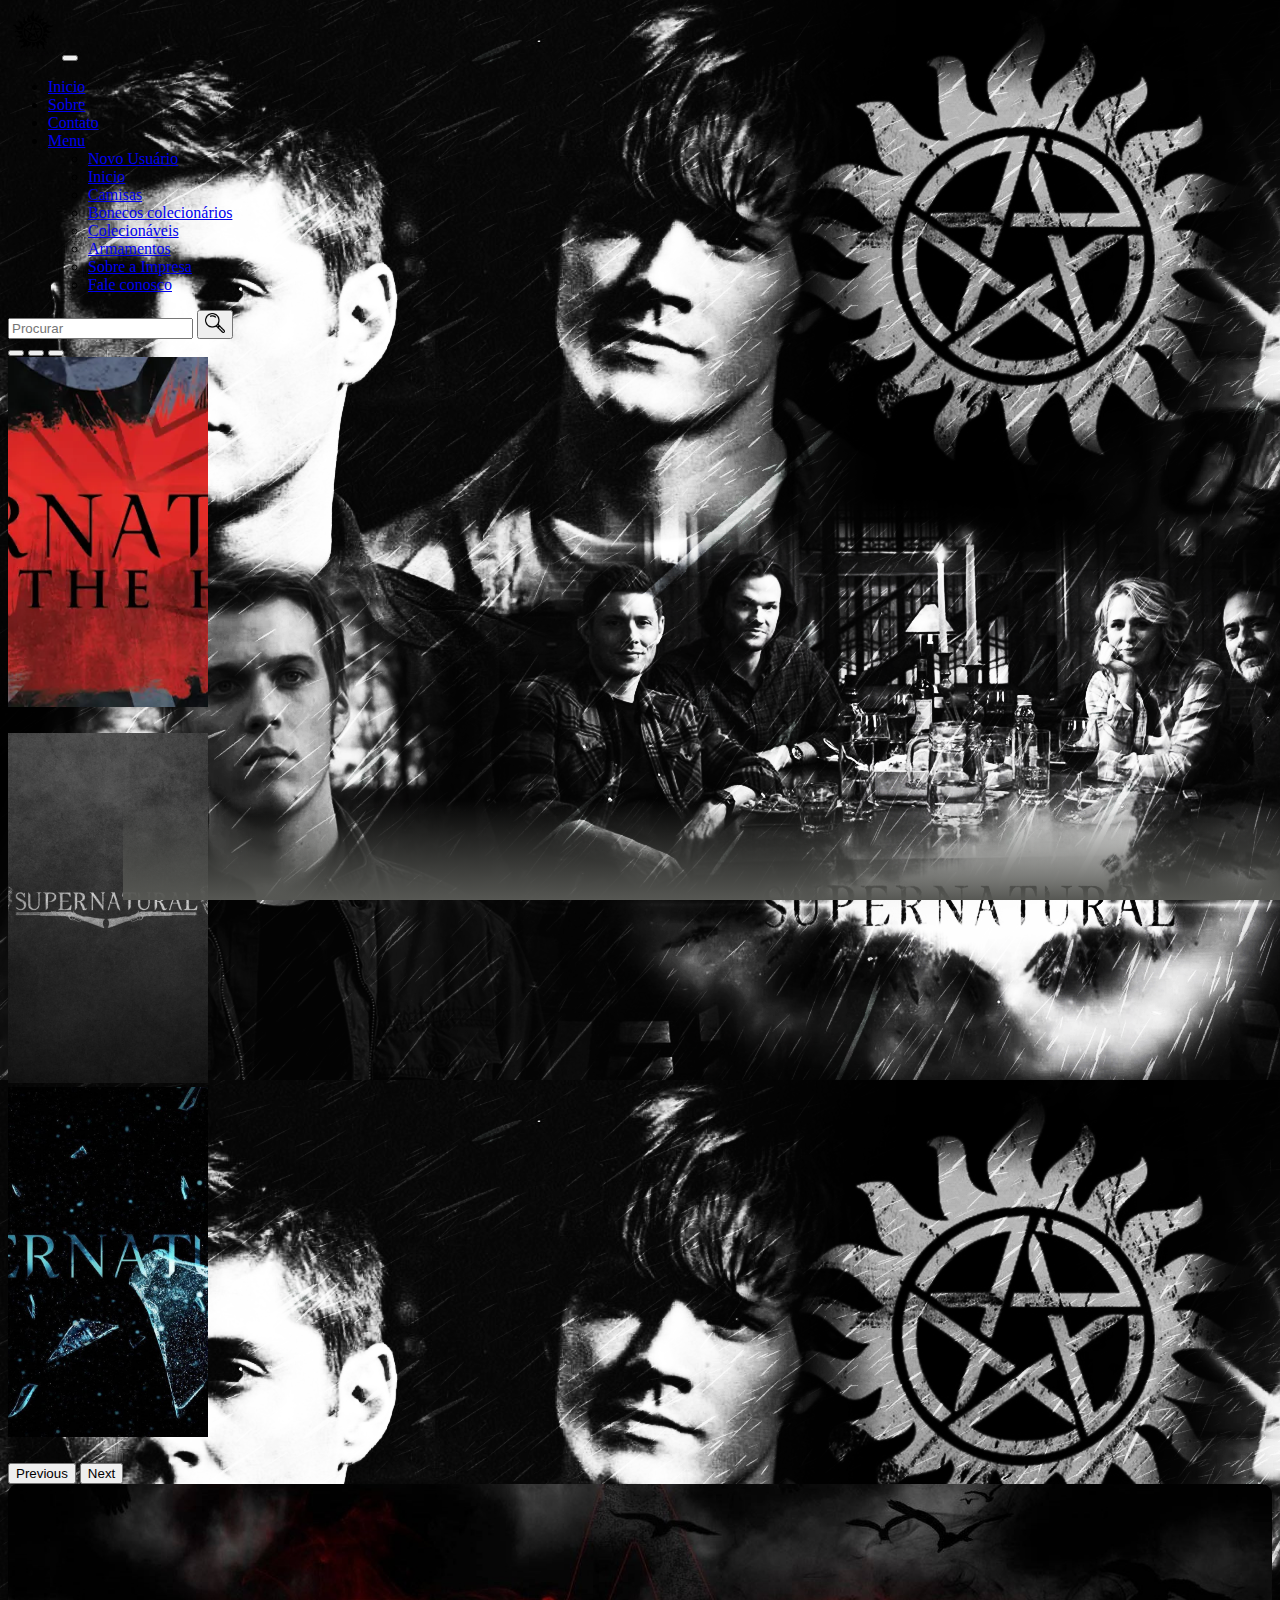
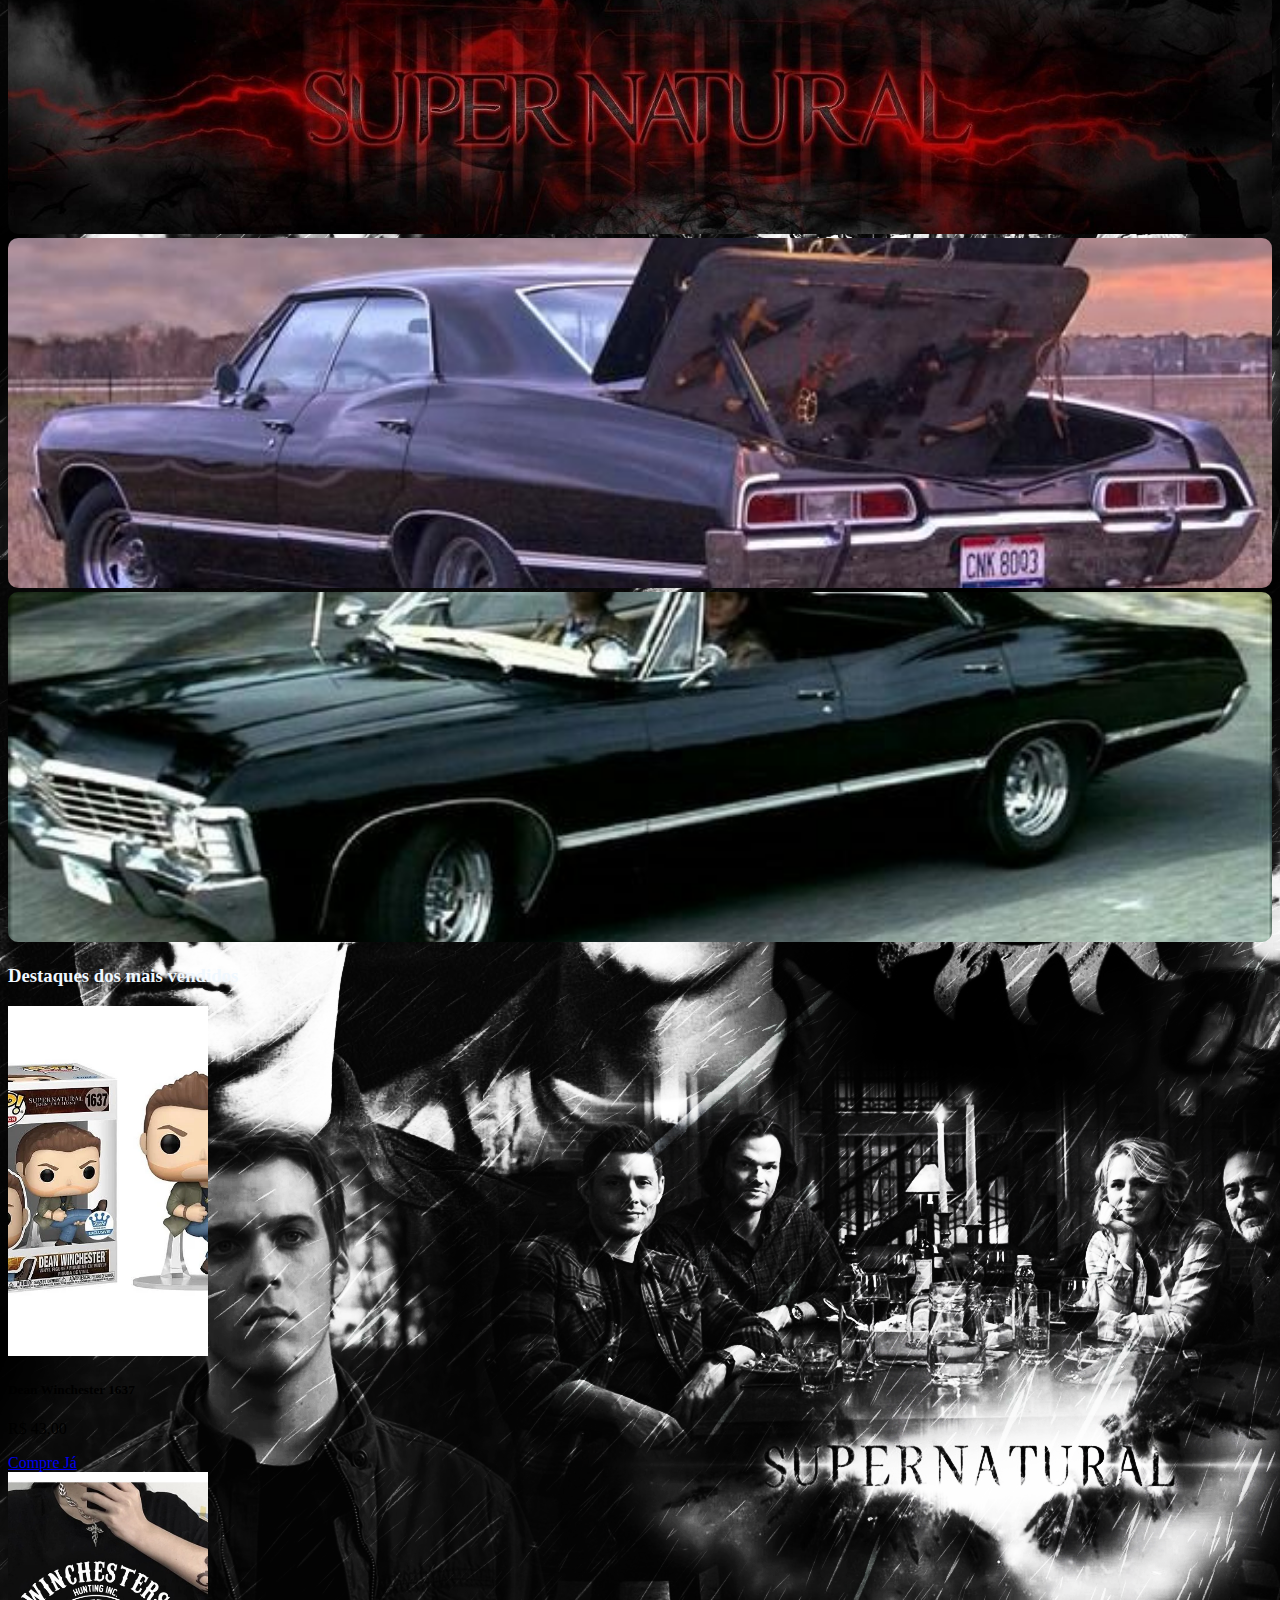
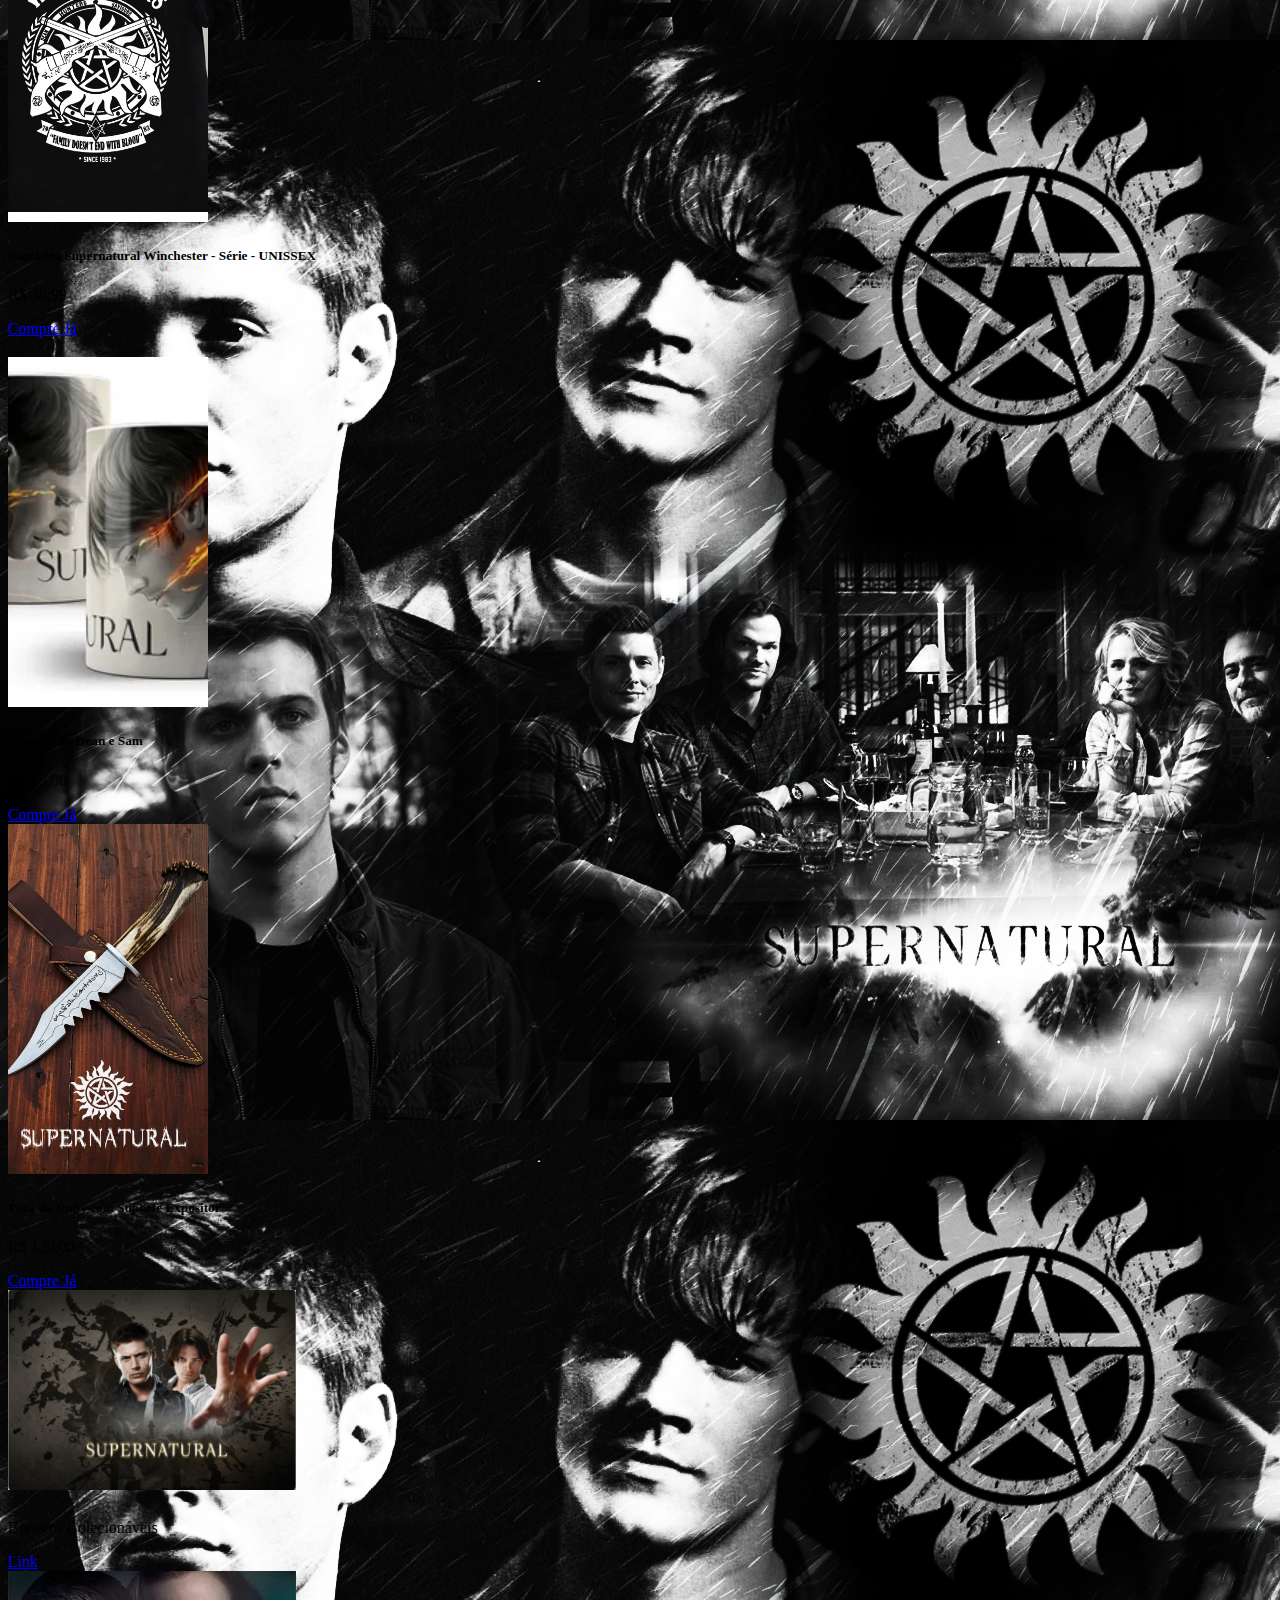
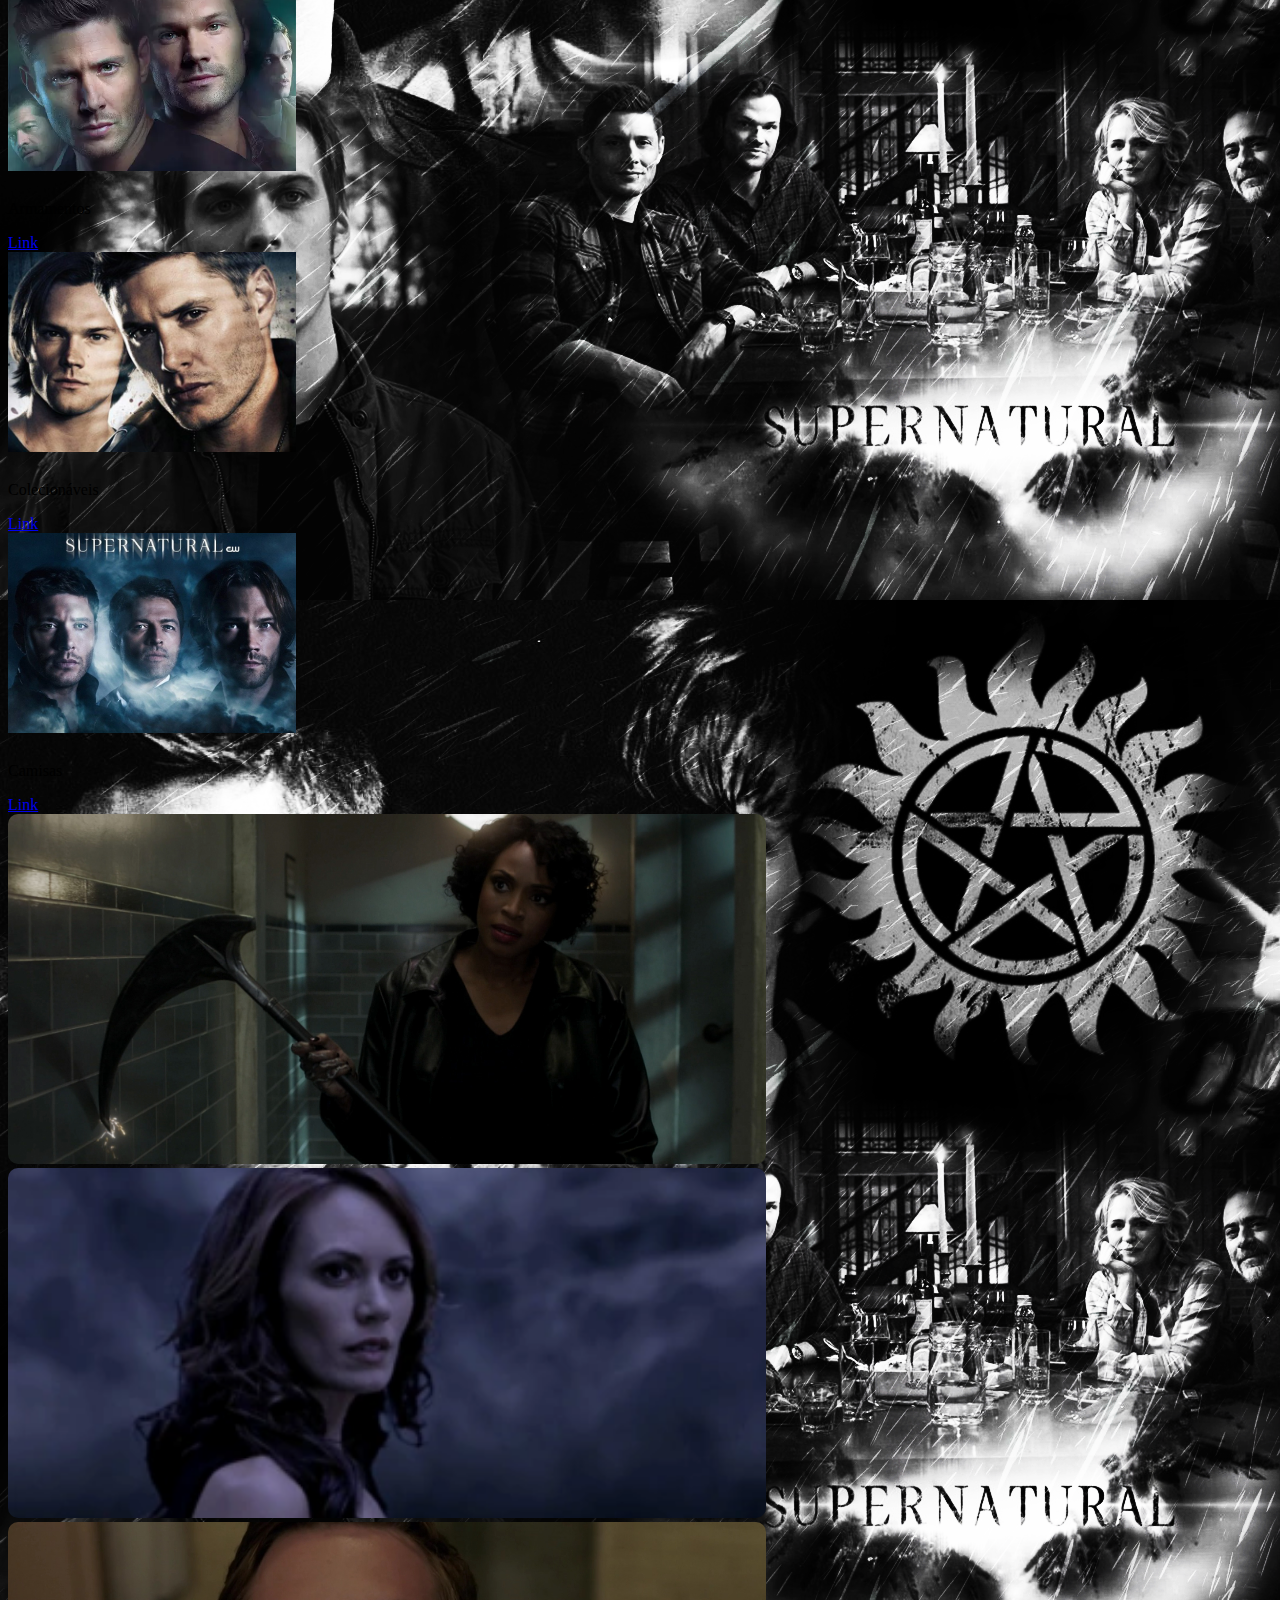
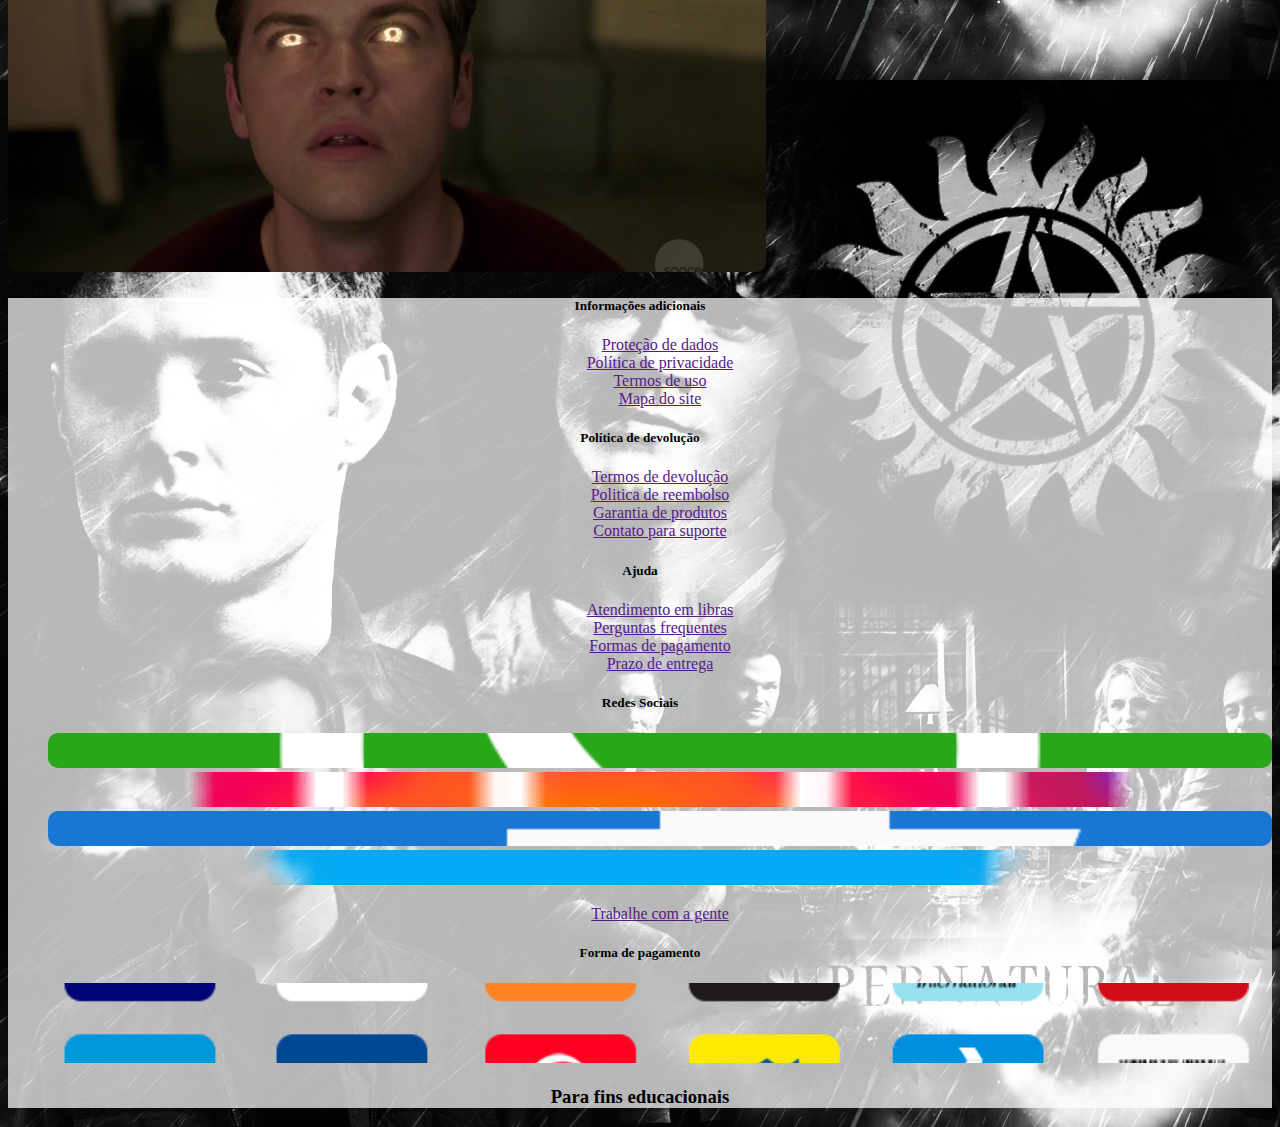
<file: index.html>
<!DOCTYPE html>
<html lang="pt-BR">
<head>
    <meta charset="UTF-8">
    <meta name="viewport" content="width=device-width, initial-scale=1.0">
     <script src="//code.jivosite.com/widget/DZyDABF9W7" async></script>
   <link rel="shortcut icon" href="favicon/morte.png" type="image/x-icon">
    <link rel="stylesheet" href="styles/styles.css">
   <link href="https://cdn.jsdelivr.net/npm/bootstrap@5.3.8/dist/css/bootstrap.min.css" rel="stylesheet" integrity="sha384-sRIl4kxILFvY47J16cr9ZwB07vP4J8+LH7qKQnuqkuIAvNWLzeN8tE5YBujZqJLB" crossorigin="anonymous">
    <title>Caça Sobrenatural</title>
  
</head >

<body>
    <!-- navbar -->
<nav class="navbar navbar-expand-lg bg-body-tertiary">
  <div class="container-fluid">
    <a class="navbar-brand" href="#"><img class="logotipo"     src="img/logo.png" alt=""></a>
    <button class="navbar-toggler" type="button" data-bs-toggle="collapse" data-bs-target="#navbarSupportedContent" aria-controls="navbarSupportedContent" aria-expanded="false" aria-label="Toggle navigation">
      <span class="navbar-toggler-icon"></span>
    </button>
    <div class="collapse navbar-collapse" id="navbarSupportedContent">
      <ul class="navbar-nav me-auto mb-2 mb-lg-0">
        <li class="nav-item">
          <a class="nav-link active" aria-current="page" href="index.html">Inicio</a>
        </li>
        <li class="nav-item">
          <a class="nav-link" href="sobre.html">Sobre</a>
        </li>
        <li class="nav-item">
          <a class="nav-link" href="contato.html">Contato</a>
        </li>
        <li class="nav-item dropdown">
          <a class="nav-link dropdown-toggle" href="#" role="button" data-bs-toggle="dropdown" aria-expanded="false">
            Menu
          </a>
          <ul class="dropdown-menu">
            <li><a class="dropdown-item" href="login.html">Novo Usuário</a></li>
            <li><a class="dropdown-item" href="index.html">Inicio</a></li>
            <li><a class="dropdown-item" href="camisas.html">Camisas</a></li>
            <li><a class="dropdown-item" href="funko pop.html">Bonecos colecionários</a></li>
            <li><a class="dropdown-item" href="objetos.html">Colecionáveis</a></li>
            <li><a class="dropdown-item" href="armas.html">Armamentos</a></li>
            <li><a class="dropdown-item" href="sobre.html">Sobre a Impresa</a></li>
            <li><a class="dropdown-item" href="contato.html">Fale conosco</a></li>
          </ul>
        </li>
        <!-- <li class="nav-item Menu">
          <a class="nav-link disabled" aria-disabled="true">Disabled</a>
        </li> -->
      </ul>
      <form class="d-flex" role="search">
        <input class="form-control me-2" type="search" placeholder="Procurar" aria-label="Search"/>
        <button class="btn btn-outline-success" type="submit"><img  class="lupa"  src="favicon/lupa.png" alt=""></button>
      </form>
    </div>
  </div>
</nav>


             <!-- carrossel -->
 
<div id="carouselCaptions" class="carousel slide" data-bs-ride="carousel">
  <div class="carousel-indicators">
    <button type="button" data-bs-target="#carouselCaptions" data-bs-slide-to="0" class="active" aria-current="true" aria-label="Slide 1"></button>
    <button type="button" data-bs-target="#carouselCaptions" data-bs-slide-to="1" aria-label="Slide 2"></button>
    <button type="button" data-bs-target="#carouselCaptions" data-bs-slide-to="2" aria-label="Slide 3"></button>
  </div>
  <div class="carousel-inner">
    <div class="carousel-item active" data-bs-interval="2000">
      <img src="img/banner supernatural.webp" class="d-block w-100" alt="...">
      <div class="carousel-caption d-none d-md-block">
        <h5></h5>
        <p></p>
      </div>
    </div>
    <div class="carousel-item" data-bs-interval="2000">
      <img src="img/banner supernatural 2.jpg" class="d-block w-100" alt="...">
      <div class="carousel-caption d-none d-md-block">
        
      </div>
    </div>
    <div class="carousel-item" data-bs-interval="2000">
      <img src="img/banner supernatural 3.jpg" class="d-block w-100" alt="...">
      <div class="carousel-caption d-none d-md-block">
        <h5></h5>
        <p></p>
      </div>
    </div>
  </div>
  <button class="carousel-control-prev" type="button" data-bs-target="#carouselCaptions" data-bs-slide="prev">
    <span class="carousel-control-prev-icon" aria-hidden="true"></span>
    <span class="visually-hidden">Previous</span>
  </button>
  <button class="carousel-control-next" type="button" data-bs-target="#carouselCaptions" data-bs-slide="next">
    <span class="carousel-control-next-icon" aria-hidden="true"></span>
    <span class="visually-hidden">Next</span>
  </button>
</div>
</section>

          <!-- banner empresas -->
  <div class="container mt-3">
    <div class="row">
      <div class="col">
       <img src="img/banner supernatural 5.jpg" class="img-fluid" alt="...">
      </div>
    </div>
  </div>

        <!-- conteúdo principal -->
  <div class="container mt-3 mb-3">
  <div class="row">
    <div class="col">
<img src="img/armas2.jpg" alt="">
    </div>
    <div class="col">
<img src="img/impala2.jpg" alt="">
    </div>
  </div>
  </div>
            <!-- cardGrid -->
     <section id="product" class="contentSection">
      <h3 class="d-flex justify-content-center" id="contentSection">Destaques dos mais vendidos</h3>
    <div class="container d-flex justify-content-between">        
  <div class="card mb-3" style="max-width: 540px;">
  <div class="row g-0">
    <div class="col-md-4 align-content-center">
      <img src="img/dean dançando.webp" class="img-fluid rounded-start" alt="...">
    </div>
    <div class="col-md-8">
      <div class="card-body">
        <h5 class="card-title">Dean Winchester 1637 </h5>
        <p class="card-text">R$ 43,00</p>
             <a href="#" class="btn btn-primary">Compre Já</a>
      </div>
    </div>
  </div>
</div>


<div class="card mb-3" style="max-width: 540px;">
  <div class="row g-0">
    <div class="col-md-4 align-content-center">
      <img src="img/camisa 3.jpg" class="img-fluid rounded-start" alt="...">
    </div>
    <div class="col-md-8">
      <div class="card-body">
        <h5 class="card-title">Camiseta Supernatural Winchester - Série - UNISSEX </h5>
        <p class="card-text">R$ 36,99</p>
         <a href="#" class="btn btn-primary">Compre Já</a>
      </div>
    </div>
  </div>
</div>
  </section>


     <section id="product" class="contentSection">
      <h3 class="d-flex justify-content-center" id="contentSection"></h3>
    <div class="container d-flex justify-content-between">        
  <div class="card mb-3" style="max-width: 540px;">
  <div class="row g-0">
    <div class="col-md-4 align-content-center">
      <img src="img/canecas.webp" class="img-fluid rounded-start" alt="...">
    </div>
    <div class="col-md-8">
      <div class="card-body">
        <h5 class="card-title">Canecas do Dean e Sam</h5>
        <p class="card-text">R$ 45,00</p>
             <a href="#" class="btn btn-primary">Compre Já</a>
      </div>
    </div>
  </div>
</div>


<div class="card mb-3" style="max-width: 540px;">
  <div class="row g-0">
    <div class="col-md-4 align-content-center">
      <img src="img/Faca demoniaca.webp" class="img-fluid rounded-start" alt="...">
    </div>
    <div class="col-md-8">
      <div class="card-body">
        <h5 class="card-title">Faca da Ruby com Suporte Expositor </h5>
        <p class="card-text">R$ 120,00</p>
         <a href="#" class="btn btn-primary">Compre Já</a>
      </div>
    </div>
  </div>
</div>



  </section>

      <!-- card de produtos -->
       <!-- card links categorias -->
          
  <div class="container d-flex gap-3 mt-3 justify-content-center" >
<div class="card" style="width: 18rem; ">
  <div class="card-body">
   <img src="img/generated-image.png" class="card-img-top" alt="...">
    <h6 class="card-subtitle mb-2 text-body-secondary"></h6>
    <p class="card-text">Bonecos Colecionáveis</p>
    <a href="funko pop.html" class="card-link"> Link</a>
  </div>
</div>


<div class="card" style="width: 18rem;">
  <div class="card-body">
      <img src="img/sam e dean.webp" class="card-img-top" alt="...">
    <h6 class="card-subtitle mb-2 text-body-secondary"></h6>
    <p class="card-text">Armamentos</p>
    <a href="armas.html" class="card-link">Link</a>
  </div>
</div>

<div class="card" style="width: 18rem;">
  <div class="card-body">
  <img src="img/supernatural_divulgacao_373097_36.jpg" class="card-img-top" alt="...">
    <h6 class="card-subtitle mb-2 text-body-secondary"></h6>
    <p class="card-text">Colecionáveis</p>
    <a href="objetos.html" class="card-link"> Link</a>
  </div>
</div>

<div class="card" style="width: 18rem;">
  <div class="card-body">
    <img src="img/supernatural-cinepop.jpg" class="card-img-top" alt="...">
    <h6 class="card-subtitle mb-2 text-body-secondary"></h6>
    <p class="card-text">Camisas</p>
    <a href="camisas.html" class="card-link"> Link</a>
  </div>
</div>
</div>



     
      
   


         





 <section class=" container contentimg">
    <div class="row mt-3 mb-3 ">
    <div class="col" >
      <img src="img/Billy.jpg" class="img-thumbnail" alt="...">
    </div>
    <div class="col">
     <img src="img/Amara.webp" class="img-thumbnail" alt="...">
    </div>
    <div class="col">
      <img src="img/Jack kline.jpg" class="img-thumbnail" alt="...">
    </div>
  </div>
 </section>


 

        
   

   <!-- footer -->
  <footer class="containerrodapé gap-4 mt-2 p-3">
    <div class="row">
     <div class="col">
      <h5>Informações adicionais</h5>
      <ul class="list-unstyled">
        <li><a href="" class="link-secondary">Proteção de dados</a> </li>
        <li><a href=""  class="link-secondary">Política de privacidade</a> </li>
        <li><a href=""  class="link-secondary">Termos de uso</a></li>
        <li><a href=""  class="link-secondary">Mapa do site</a></li>
        
      </ul>
     </div>
      <div class="col">
        <h5>Política de devolução</h5>
        <ul class="list-unstyled">
          <li><a href="" class="link-secondary">Termos de devolução</a></li>
          <li><a href="" class="link-secondary">Politica de reembolso</a></li>
          <li><a href="" class="link-secondary">Garantia de produtos</a></li>
          <li><a href="" class="link-secondary">Contato para suporte</a></li>
        </ul>
    </div>
    <div class="col">
      <h5>Ajuda</h5>
      <ul class="list-unstyled">
        <li><a href="" class="link-secondary">Atendimento em libras</a></li>
        <li><a href="" class="link-secondary">Perguntas frequentes</a></li>
        <li><a href="" class="link-secondary">Formas de pagamento</a></li>
        <li><a href="" class="link-secondary">Prazo de entrega</a></li>
      </ul> 
    </div>
     
    <div class="col">

      <h5 class="list-unstyled d-flex justify-content-center">Redes Sociais</h5>

      <ul class="list-unstyled d-flex justify-content-center">
        <li><a href="https://www.whatsapp.com/"><img class="Favimg" src="favicon/whatsapp.png" alt=""></a></li>
        <li><a href="https://www.instagram.com/caca_supernatural67/"><img class="Favimg"  src="favicon/instagram.png" alt=""></a></li>
        <li><a href="https://www.facebook.com/share/17XjJ9aam8/"><img  class="Favimg"  src="favicon/facebook.png" alt=""></a></li>
        <li><a href="https://x.com/?lang=pt"><img class="Favimg" src="favicon/twitter.png"></a></li>
 
        
      </ul >
      <div class="col">
        <ul class="list-unstyled">
      <li><a href=""  class="link-secondary">Trabalhe com a gente</a></li>
      </ul>
      </div>
      
    </div>
     <div class="col">

      <h5 class="list-unstyled d-flex justify-content-center">Forma de pagamento</h5>

      <ul class="list-unstyled d-flex justify-content-center">
        <!-- <li><a href=""><img class="Favimg" src="favicon/whatsapp.png" alt=""></a></li>
        <li><a href=""><img class="Favimg"  src="favicon/instagram.png" alt=""></a></li>
        <li><a href=""><img  class="Favimg"  src="favicon/pinterest.png" alt=""></a></li> -->
        <li><a href=""><img class="Favimg1" src="favicon/bandeiras-cartoes-credito.webp" alt=""></a></li>
       
        
      </ul >
       <h3>Para fins educacionais</h3>

      <!-- <div class="col">
        <ul class="list-unstyled">
      <li><a href=""  class="link-secondary">Trabalhe com a gente</a></li>
      </ul>
      </div> -->
      
    </div>

  </footer>
  
  
    <script
     src="https://cdn.jsdelivr.net/npm/bootstrap@5.3.8/dist/js/bootstrap.bundle.min.js" integrity="sha384-FKyoEForCGlyvwx9Hj09JcYn3nv7wiPVlz7YYwJrWVcXK/BmnVDxM+D2scQbITxI" crossorigin="anonymous">
    </script>
</body>
</html>
</file>
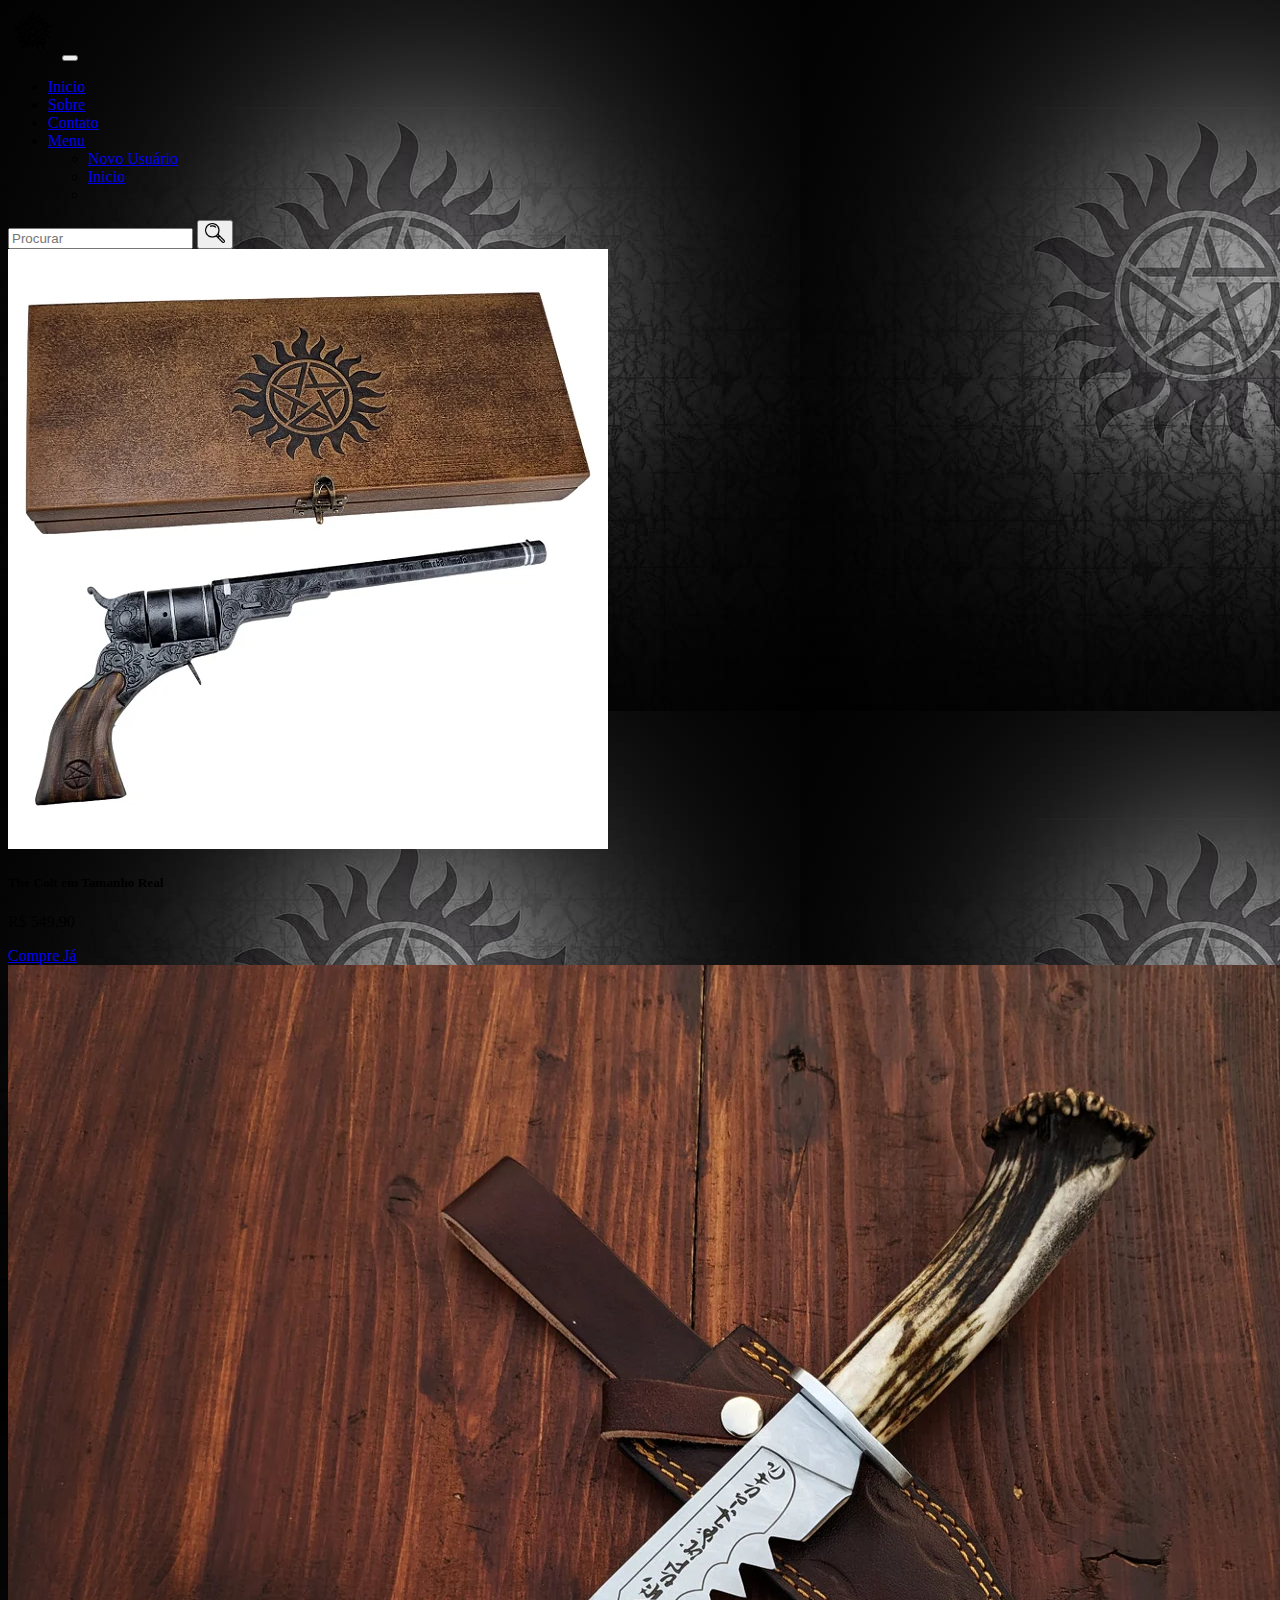
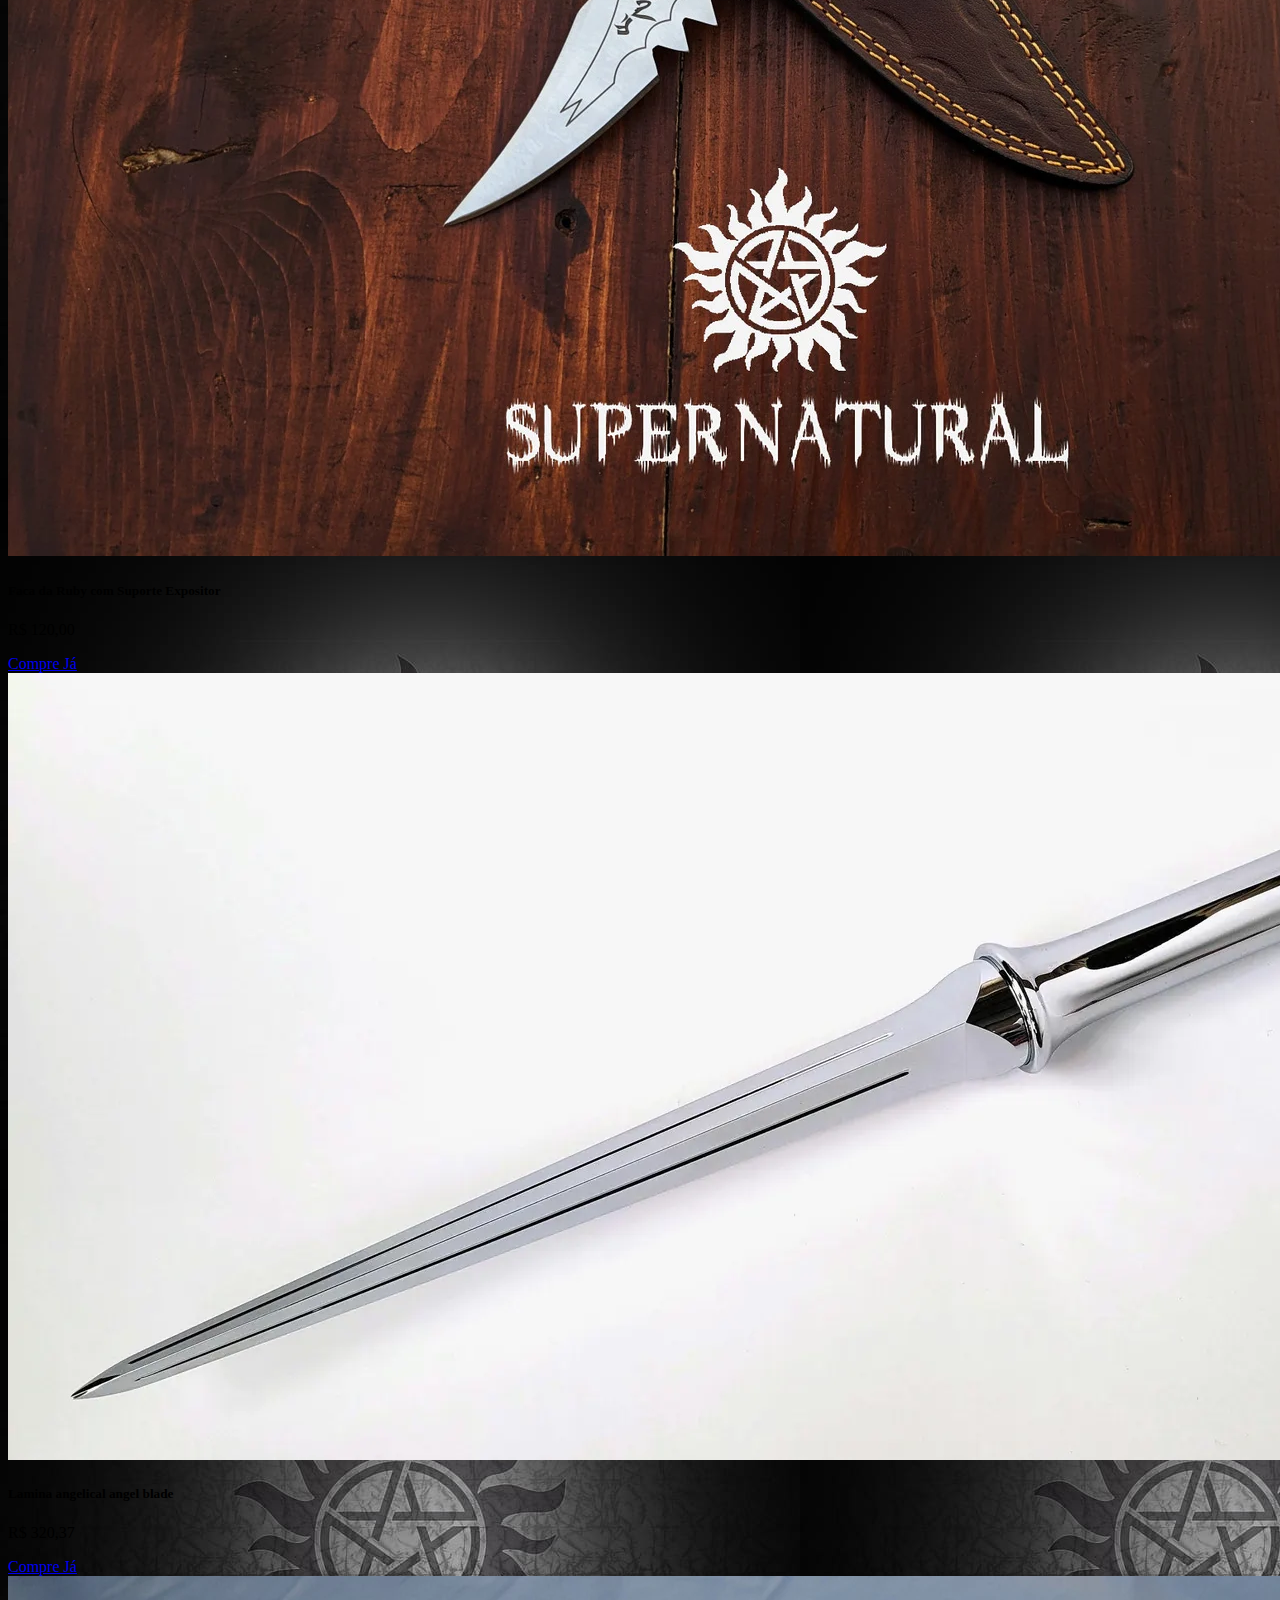
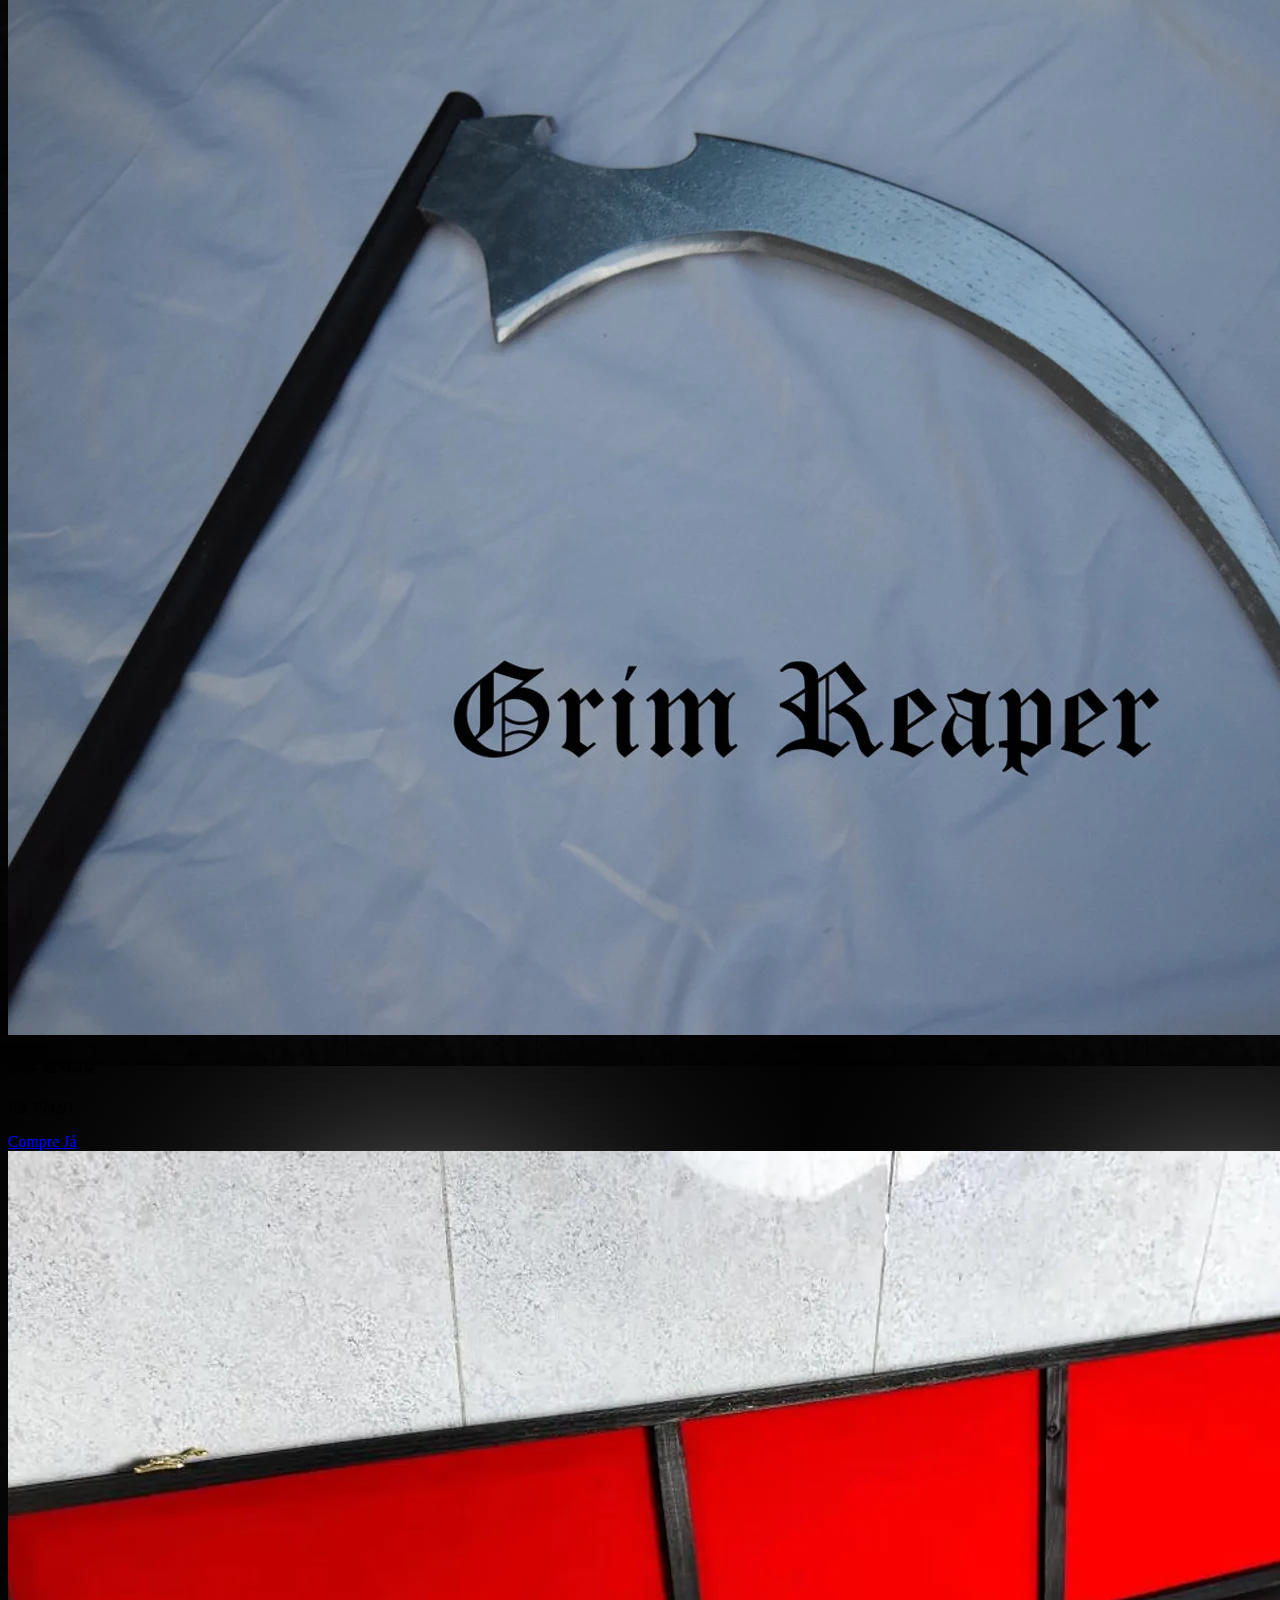
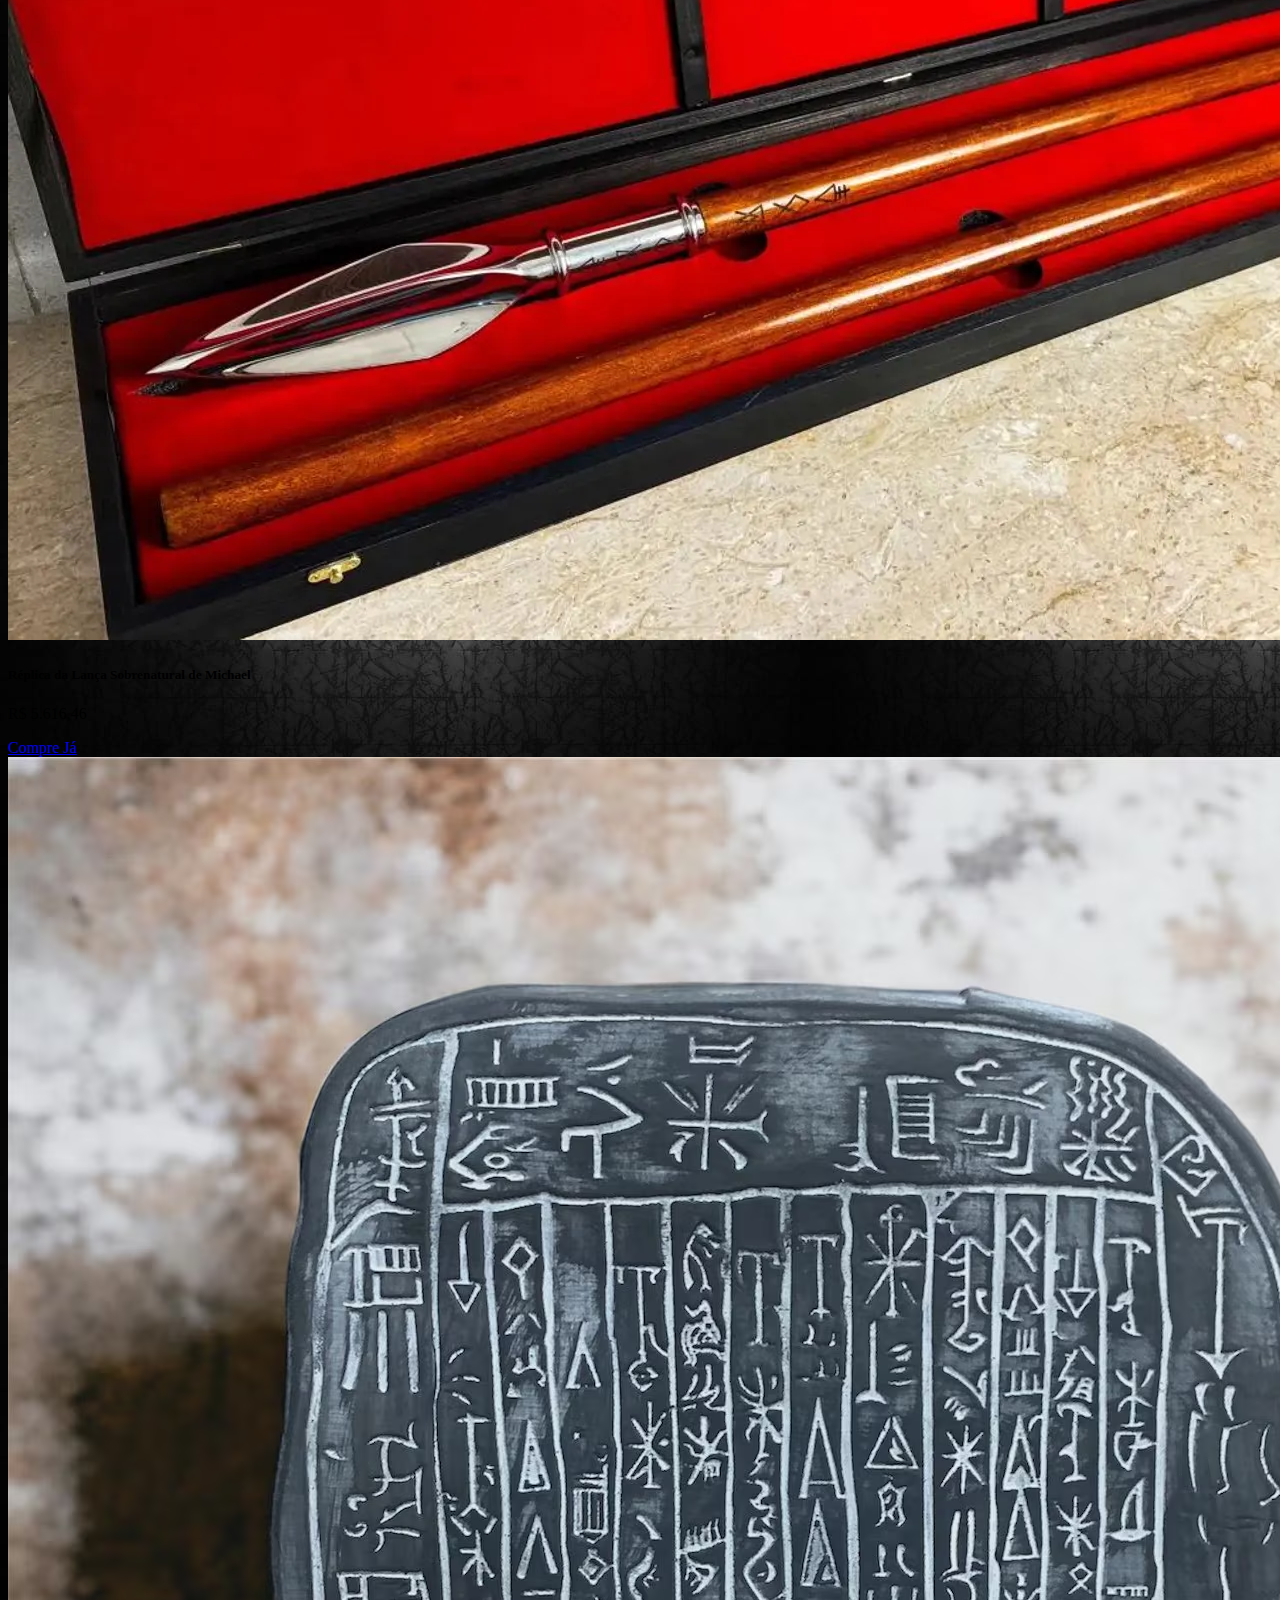
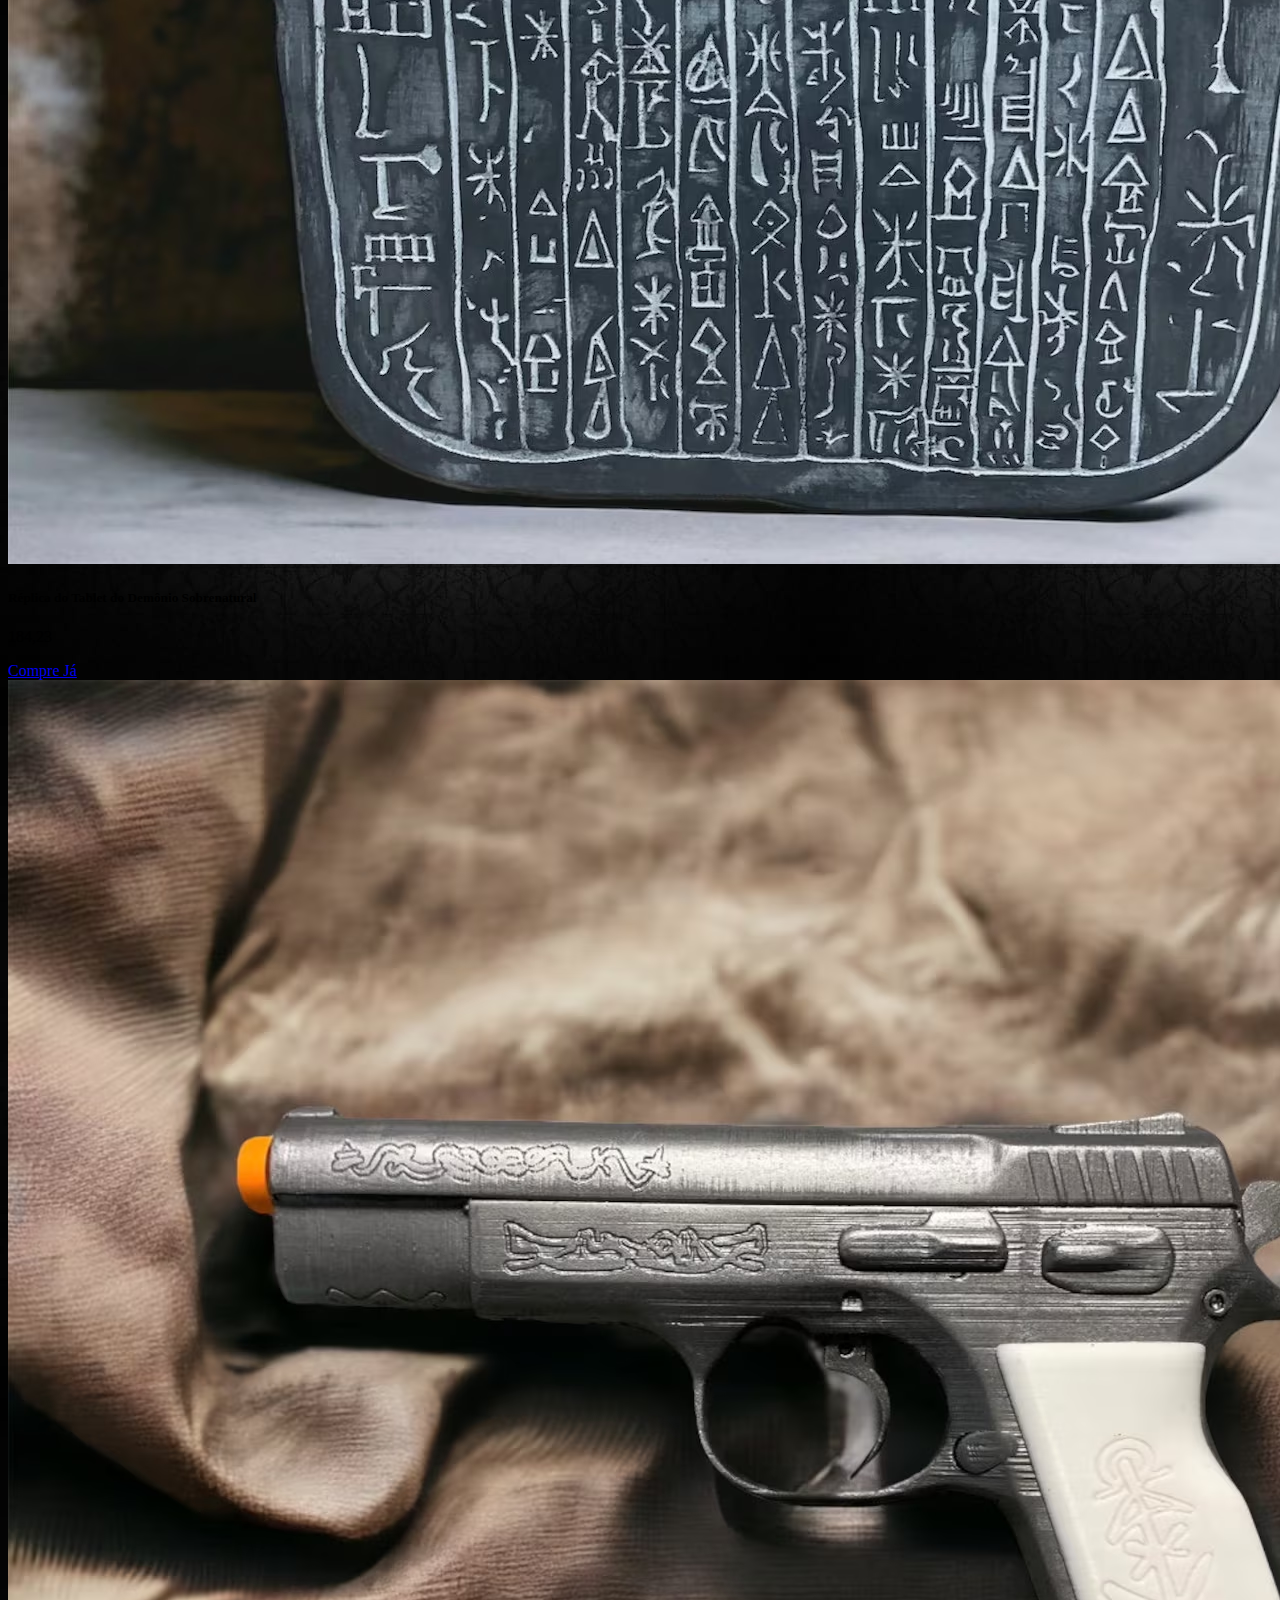
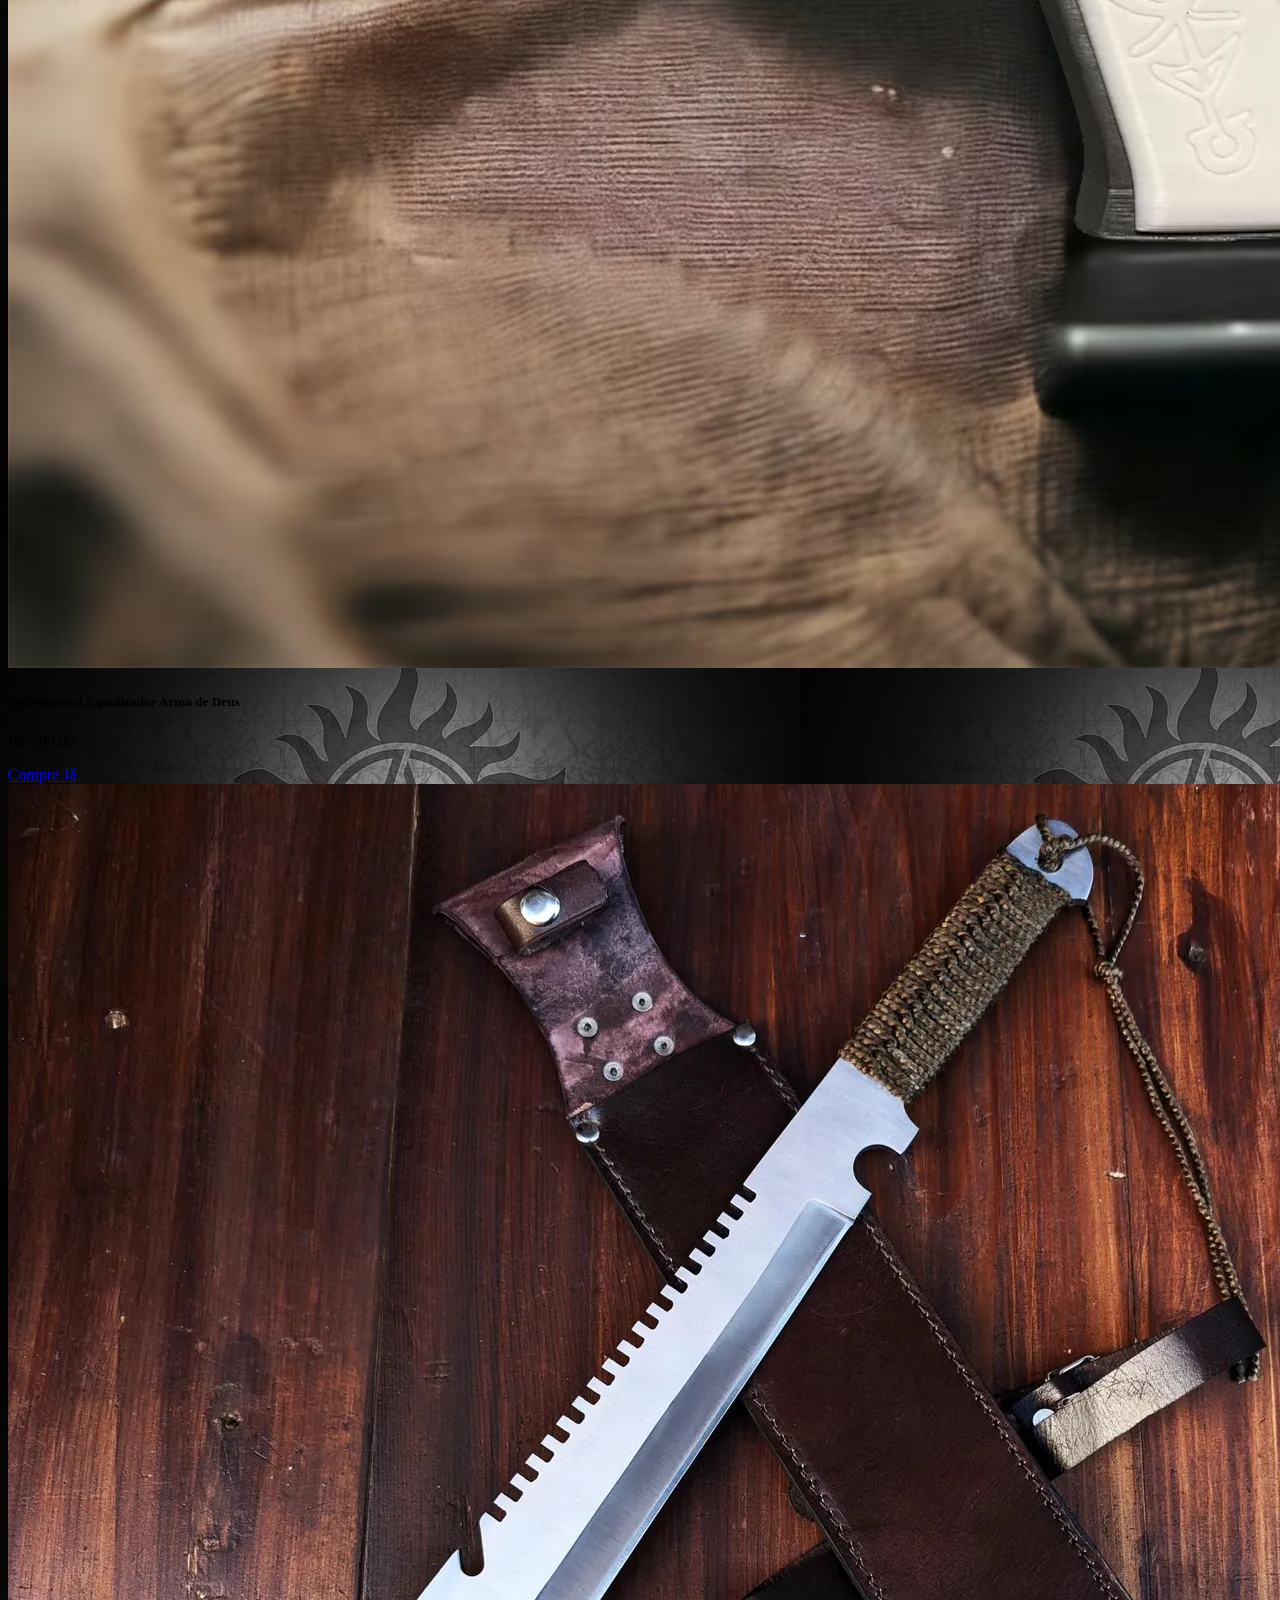
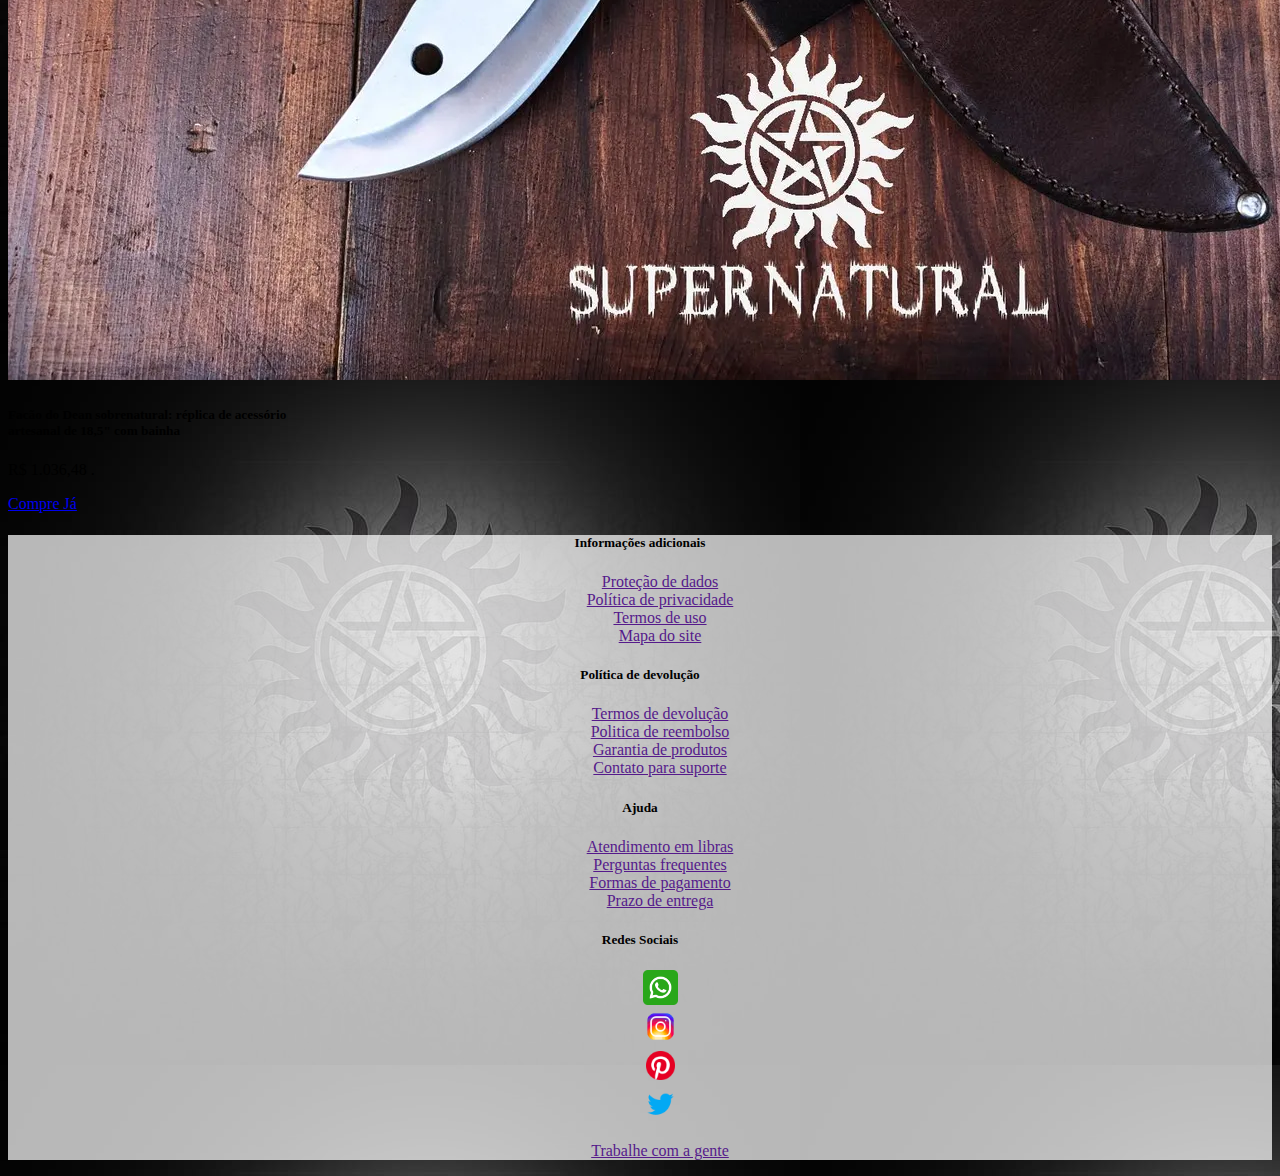
<file: armas.html>
<!DOCTYPE html>
<html lang="pt-BR">
<head>
    <meta charset="UTF-8">
    <meta name="viewport" content="width=device-width, initial-scale=1.0">
     <link rel="shortcut icon" href="favicon/morte.png" type="image/x-icon">
    <link rel="stylesheet" href="styles/armas.css">
 <link href="https://cdn.jsdelivr.net/npm/bootstrap@5.3.8/dist/css/bootstrap.min.css" rel="stylesheet" integrity="sha384-sRIl4kxILFvY47J16cr9ZwB07vP4J8+LH7qKQnuqkuIAvNWLzeN8tE5YBujZqJLB" crossorigin="anonymous">
    <title>Document</title>
</head>
<body>
      <!-- navbar -->
<section id="product" class="contentSection">
 <nav class="navbar navbar-expand-lg bg-body-tertiary">
  <div class="container-fluid">
    <a class="navbar-brand" href="#"><img class="logotipo"     src="img/logo.png" alt=""></a>
    <button class="navbar-toggler" type="button" data-bs-toggle="collapse" data-bs-target="#navbarSupportedContent" aria-controls="navbarSupportedContent" aria-expanded="false" aria-label="Toggle navigation">
      <span class="navbar-toggler-icon"></span>
    </button>
    <div class="collapse navbar-collapse" id="navbarSupportedContent">
      <ul class="navbar-nav me-auto mb-2 mb-lg-0">
        <li class="nav-item">
          <a class="nav-link active" aria-current="page" href="index.html">Inicio</a>
        </li>
        <li class="nav-item">
          <a class="nav-link" href="sobre.html">Sobre</a>
        </li>
        <li class="nav-item ">
          <a class="nav-link -toggle" href="contato.html" role="button" data-bs-toggle="" aria-expanded="false">
            Contato
          </a>
        </li>
        <li class="nav-item Menu">
          <a class="nav-link dropdown-toggle" href="#" role="button" data-bs-toggle="dropdown" aria-expanded="false">
            Menu
          </a>
          <ul class="dropdown-menu">
            <li><a class="dropdown-item" href="login.html" target="_blank">Novo Usuário</a></li>
            <li><a class="dropdown-item" href="index.html">Inicio</a></li>
            <li><a class="dropdown-item" href=""></a></li>
          
            <!-- <li><a class="dropdown-item" href="#">Something else here</a></li> -->
          </ul>
        </li>
      </ul>
      <form class="d-flex" role="search">
        <input class="form-control me-2" type="search" placeholder="Procurar" aria-label="Search"/>
        <button class="btn btn-outline-success" type="submit"><img  class="lupa"  src="favicon/lupa.png" alt=""></button>
      </form>
    </div>
  </div>
</nav>
    

             <!-- card1 -->
  <div class="container d-flex gap-3 mt-3">              
<div class="card" style="width: 18rem;">
  <img src="img/Colt.webp" class="card-img-top" alt="...">
  <div class="card-body">
    <h5 class="card-title">The Colt em Tamanho Real</h5>
    <p class="card-text">R$ 549,90</p>
  </div>
   <a href="#" class="btn btn-primary">Compre Já</a>
</div>
                <!-- card2 -->
<div class="card" style="width: 18rem;">
  <img src="img/Faca demoniaca.webp" class="card-img-top" alt="...">
  <div class="card-body">
    <h5 class="card-title">Faca da Ruby com Suporte Expositor</h5>
    <p class="card-text">R$ 120,00</p>
  </div>
  <a href="#" class="btn btn-primary">Compre Já</a>
</div>
                <!-- card3 -->
<div class="card" style="width: 18rem;">
  <img src="img/lamina angelical.webp" class="card-img-top" alt="...">
  <div class="card-body">
    <h5 class="card-title">Lamina angelical angel blade</h5>
    <p class="card-text"> R$ 320,37</p>
  </div>
   <a href="#" class="btn btn-primary">Compre Já</a>
</div>
                <!-- card4 -->

<div class="card" style="width: 18rem;">
  <img src="img/foice.webp" class="card-img-top" alt="...">
  <div class="card-body">
    <h5 class="card-title">Foice da Morte</h5>
    <p class="card-text">R$ 759,91</p>
  </div>
  <a href="#" class="btn btn-primary">Compre Já</a>
</div>
</div>
  

                   <!-- card5 -->
  <div class="container d-flex gap-3 mt-3">
        <div class="card" style="width: 18rem;">
  <img src="img/lança.webp" class="card-img-top" alt="...">
  <div class="card-body">
    <h5 class="card-title">Réplica da Lança Sobrenatural de Michael</h5>
    <p class="card-text">R$ 5.616,46 </p>
  </div>
   <a href="#" class="btn btn-primary">Compre Já</a>
</div>

           <!-- card6 -->
            <div class="card" style="width: 18rem;">
  <img src="img/demonico.avif" class="card-img-top" alt="...">
  <div class="card-body">
    <h5 class="card-title">Réplica do Tablet do Demônio Sobrenatural</h5>
    <p class="card-text">184,23 </p>
  </div>
   <a href="#" class="btn btn-primary">Compre Já</a>
</div>
                <!-- card7 -->
<div class="card" style="width: 18rem;">
  <img src="img/arma de Deus.avif" class="card-img-top" alt="...">
  <div class="card-body">
    <h5 class="card-title">Sobrenatural Equalizador Arma de Deus</h5>
    <p class="card-text">R$ 599,06</p>
  </div>
  <a href="#" class="btn btn-primary">Compre Já</a>
</div>

                <!-- card8 -->
<div class="card" style="width: 18rem;">
  <img src="img/facão.webp" class="card-img-top" alt="...">
  <div class="card-body">
    <h5 class="card-title">Facão do Dean sobrenatural: réplica de acessório artesanal de 18,5" com bainha</h5>
    <p class="card-text">R$ 1.036,48 .</p>
   
  </div>
   <a href="#" class="btn btn-primary">Compre Já</a>
</div>
</div>


  <!-- footer -->
  <footer class="containerrodapé gap-4 mt-2 p-3">
    <div class="row">
     <div class="col">
      <h5>Informações adicionais</h5>
      <ul class="list-unstyled">
        <li><a href="" class="link-secondary">Proteção de dados</a> </li>
        <li><a href=""  class="link-secondary">Política de privacidade</a> </li>
        <li><a href=""  class="link-secondary">Termos de uso</a></li>
        <li><a href=""  class="link-secondary">Mapa do site</a></li>
        
      </ul>
     </div>
      <div class="col">
        <h5>Política de devolução</h5>
        <ul class="list-unstyled">
          <li><a href="" class="link-secondary">Termos de devolução</a></li>
          <li><a href="" class="link-secondary">Politica de reembolso</a></li>
          <li><a href="" class="link-secondary">Garantia de produtos</a></li>
          <li><a href="" class="link-secondary">Contato para suporte</a></li>
        </ul>
    </div>
    <div class="col">
      <h5>Ajuda</h5>
      <ul class="list-unstyled">
        <li><a href="" class="link-secondary">Atendimento em libras</a></li>
        <li><a href="" class="link-secondary">Perguntas frequentes</a></li>
        <li><a href="" class="link-secondary">Formas de pagamento</a></li>
        <li><a href="" class="link-secondary">Prazo de entrega</a></li>
      </ul> 
    </div>
     
    <div class="col">

      <h5 class="list-unstyled d-flex justify-content-center">Redes Sociais</h5>

      <ul class="list-unstyled d-flex justify-content-center">
        <li><a href=""><img class="Favimg" src="favicon/whatsapp.png" alt=""></a></li>
        <li><a href=""><img class="Favimg"  src="favicon/instagram.png" alt=""></a></li>
        <li><a href=""><img  class="Favimg"  src="favicon/pinterest.png" alt=""></a></li>
        <li><a href=""><img class="Favimg" src="favicon/twitter.png" alt=""></a></li>
        
      </ul >
      <div class="col">
        <ul class="list-unstyled">
      <li><a href=""  class="link-secondary">Trabalhe com a gente</a></li>
      </ul>
      </div>
      
    </div>

  </footer>
 <script src="https://cdn.jsdelivr.net/npm/bootstrap@5.3.8/dist/js/bootstrap.bundle.min.js" integrity="sha384-FKyoEForCGlyvwx9Hj09JcYn3nv7wiPVlz7YYwJrWVcXK/BmnVDxM+D2scQbITxI" crossorigin="anonymous"></script>
</body>
</html>
</file>
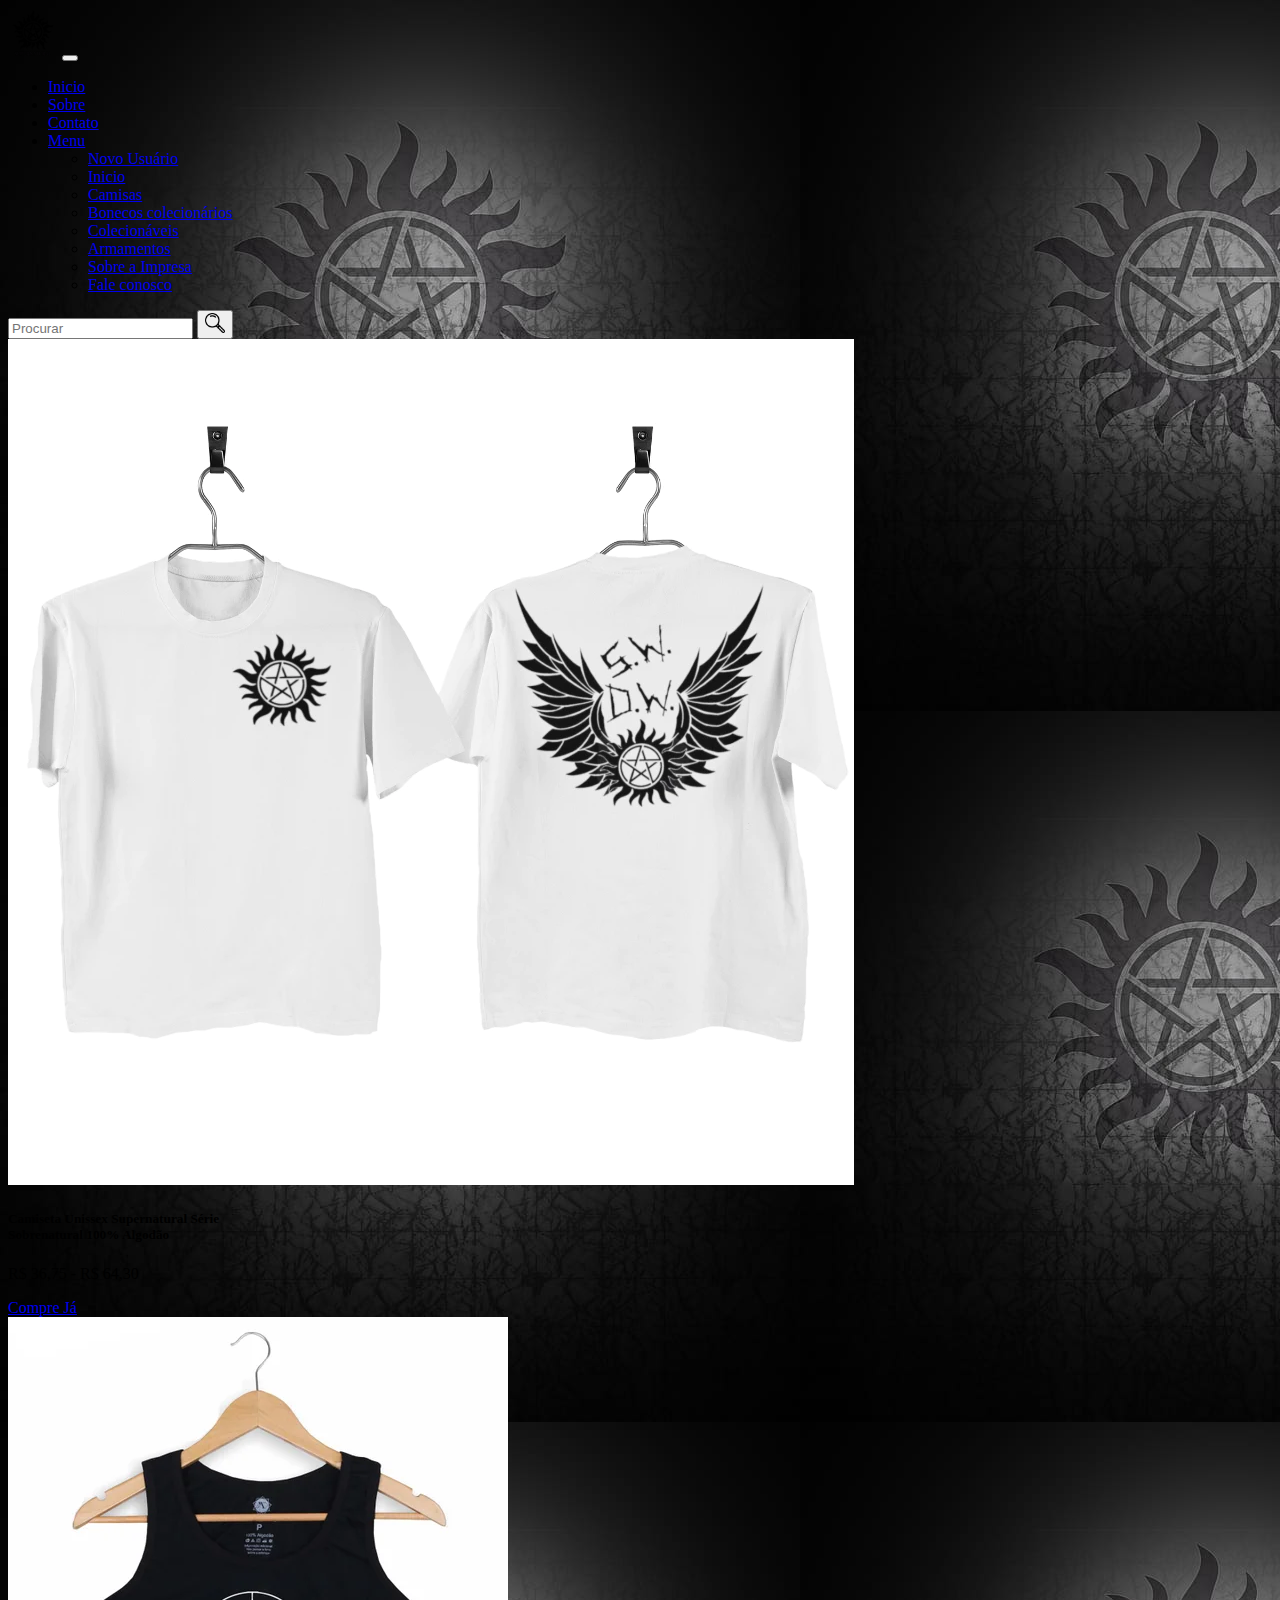
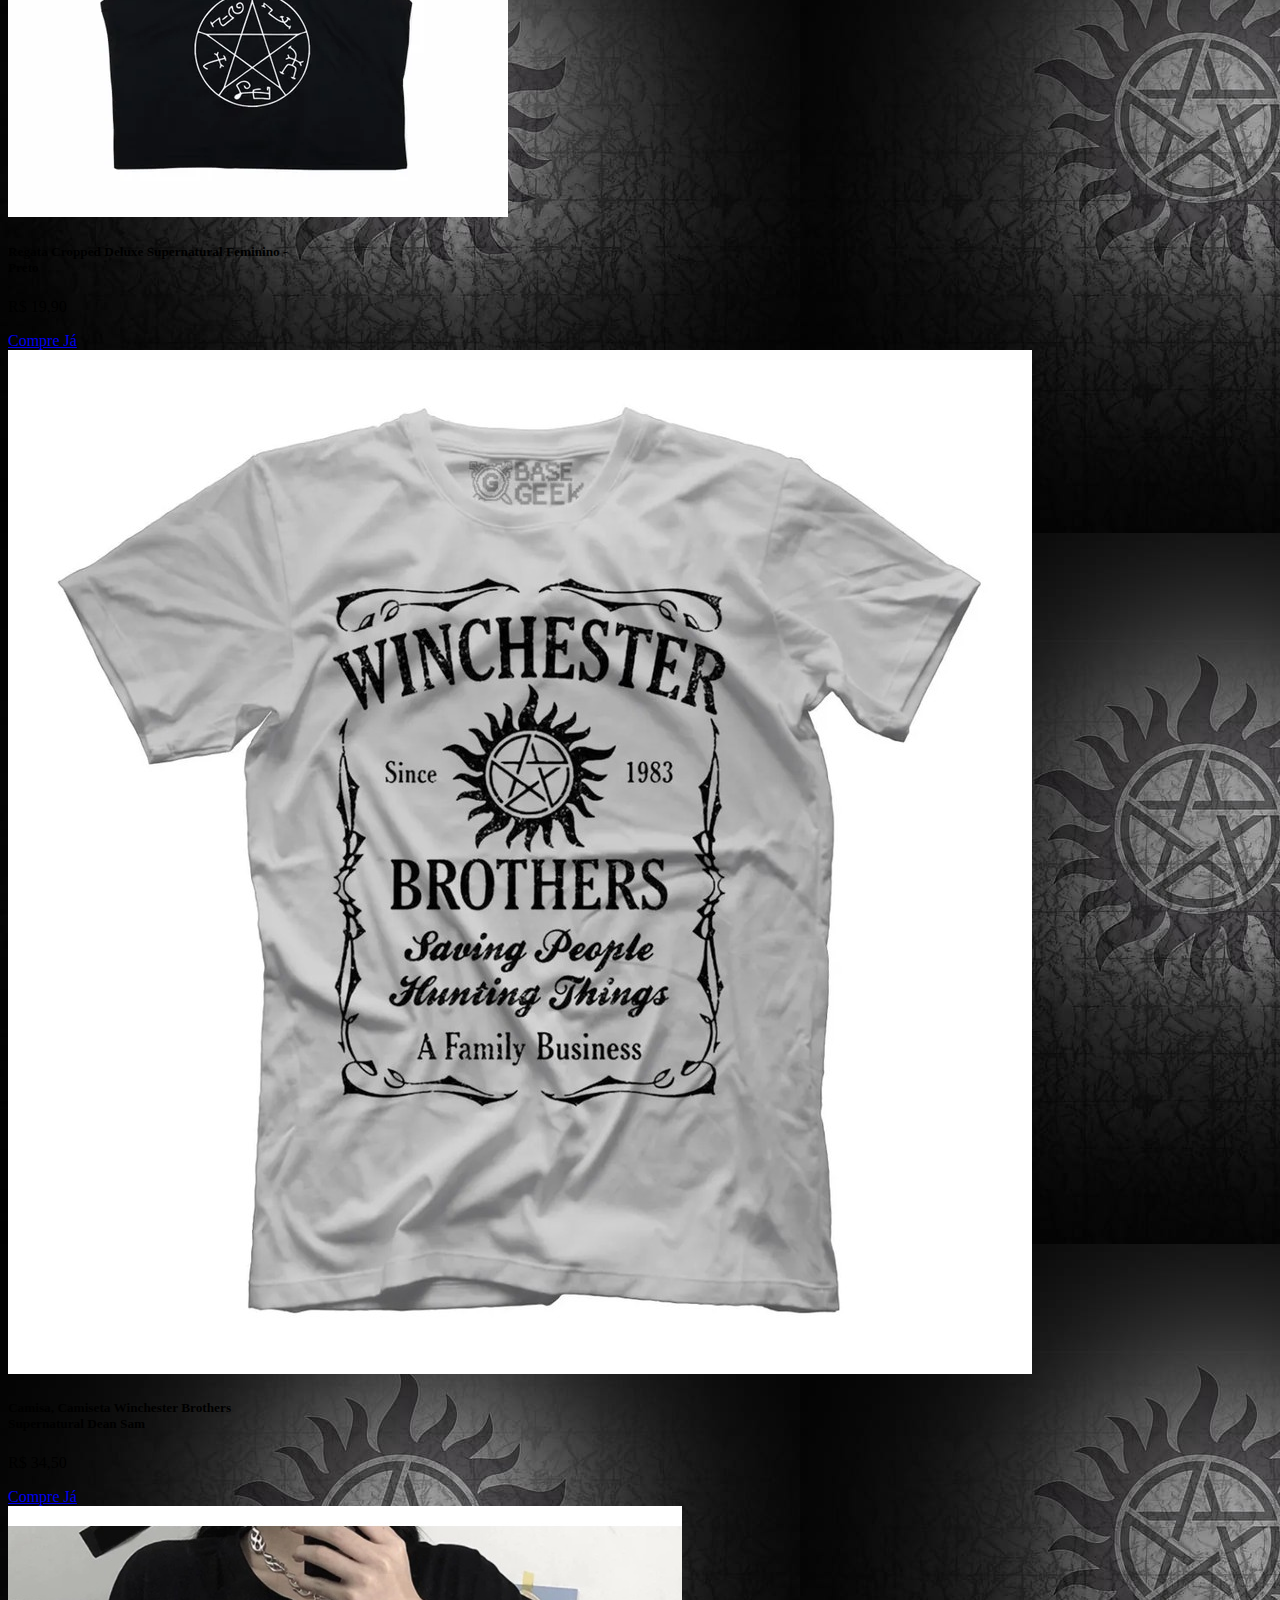
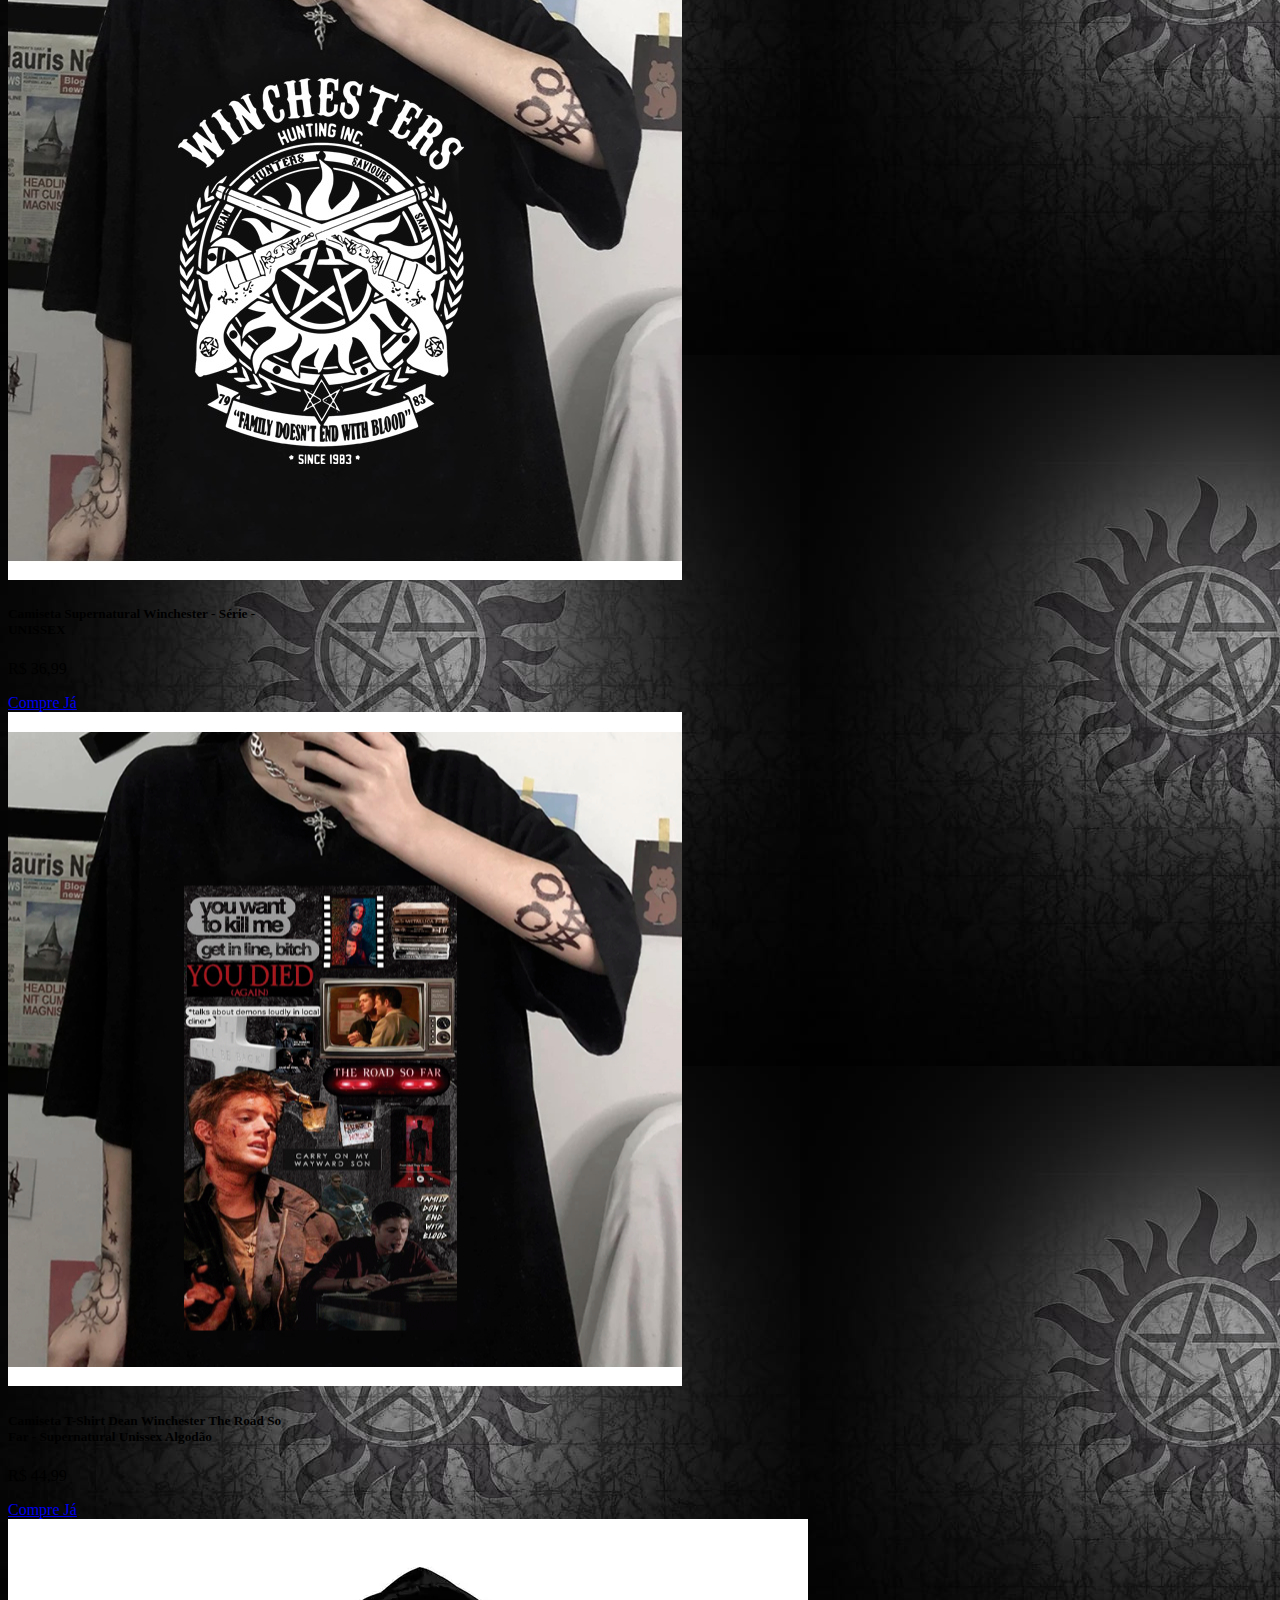
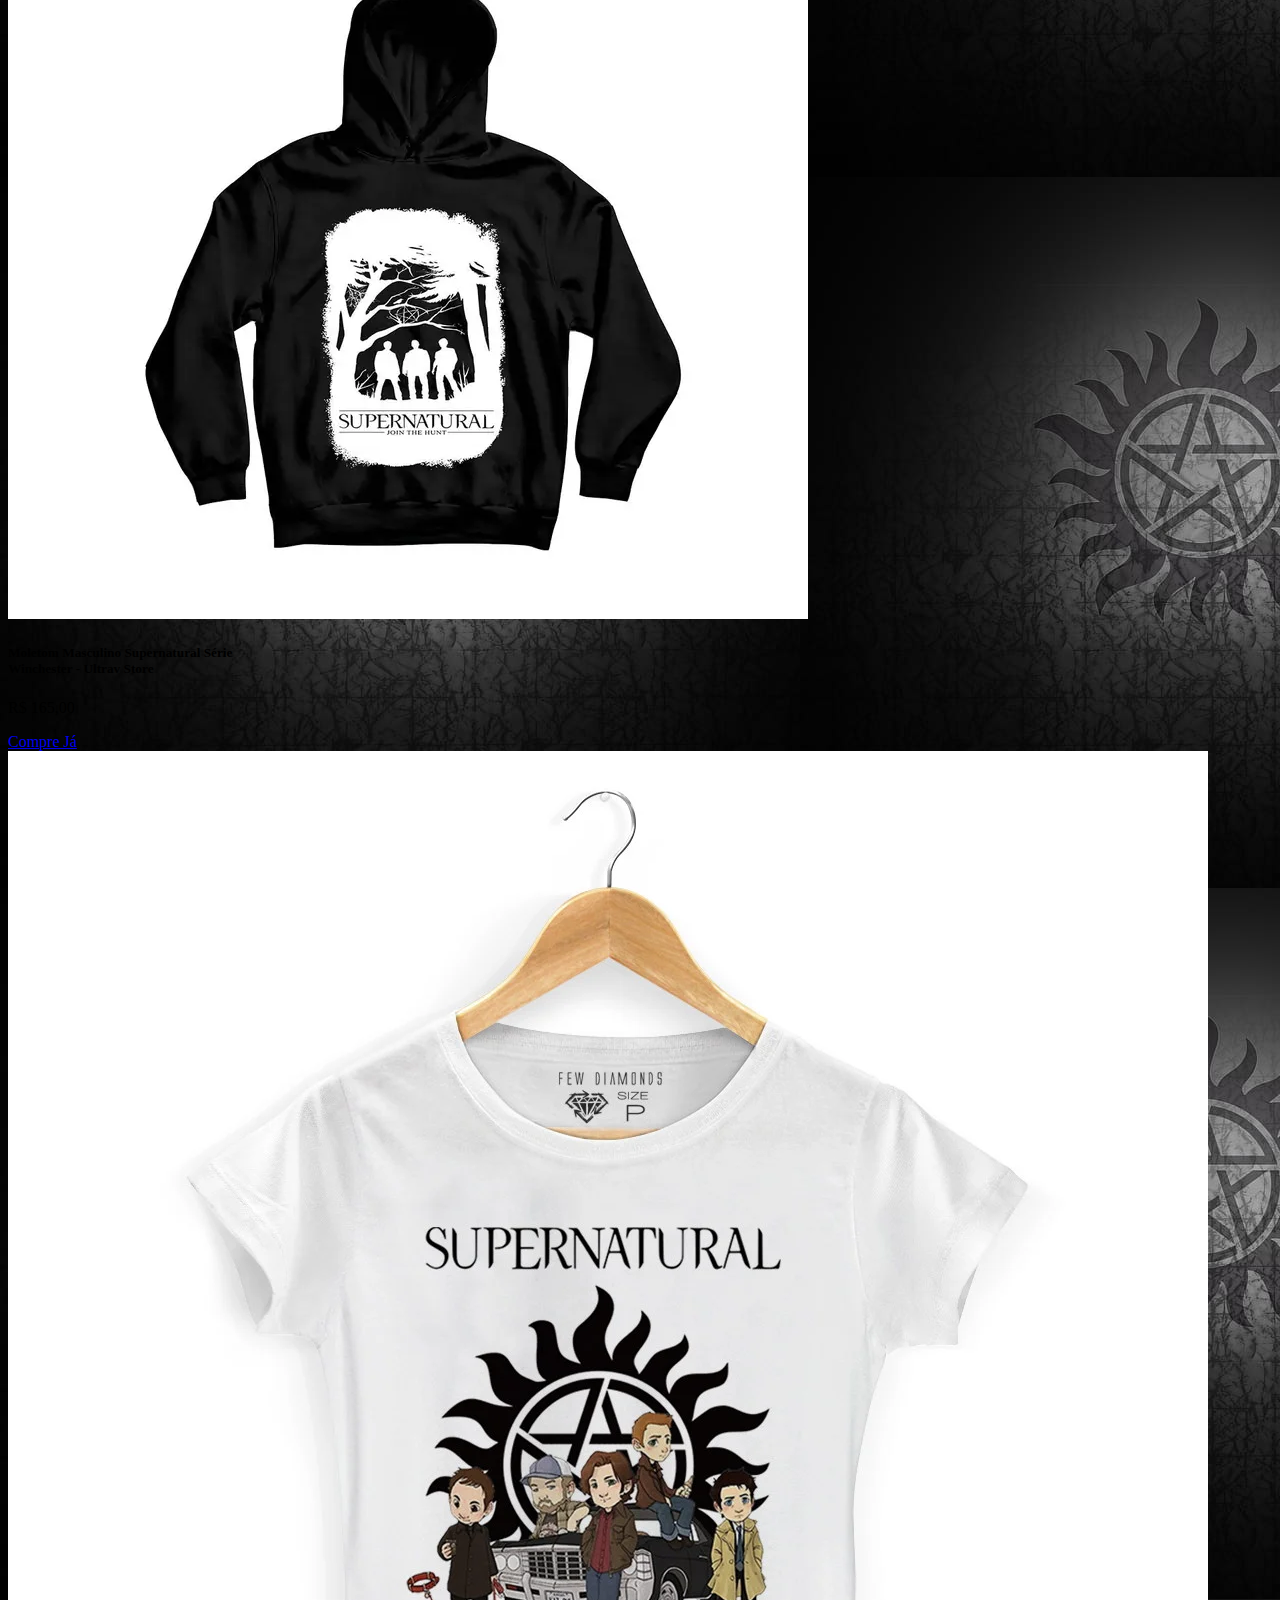
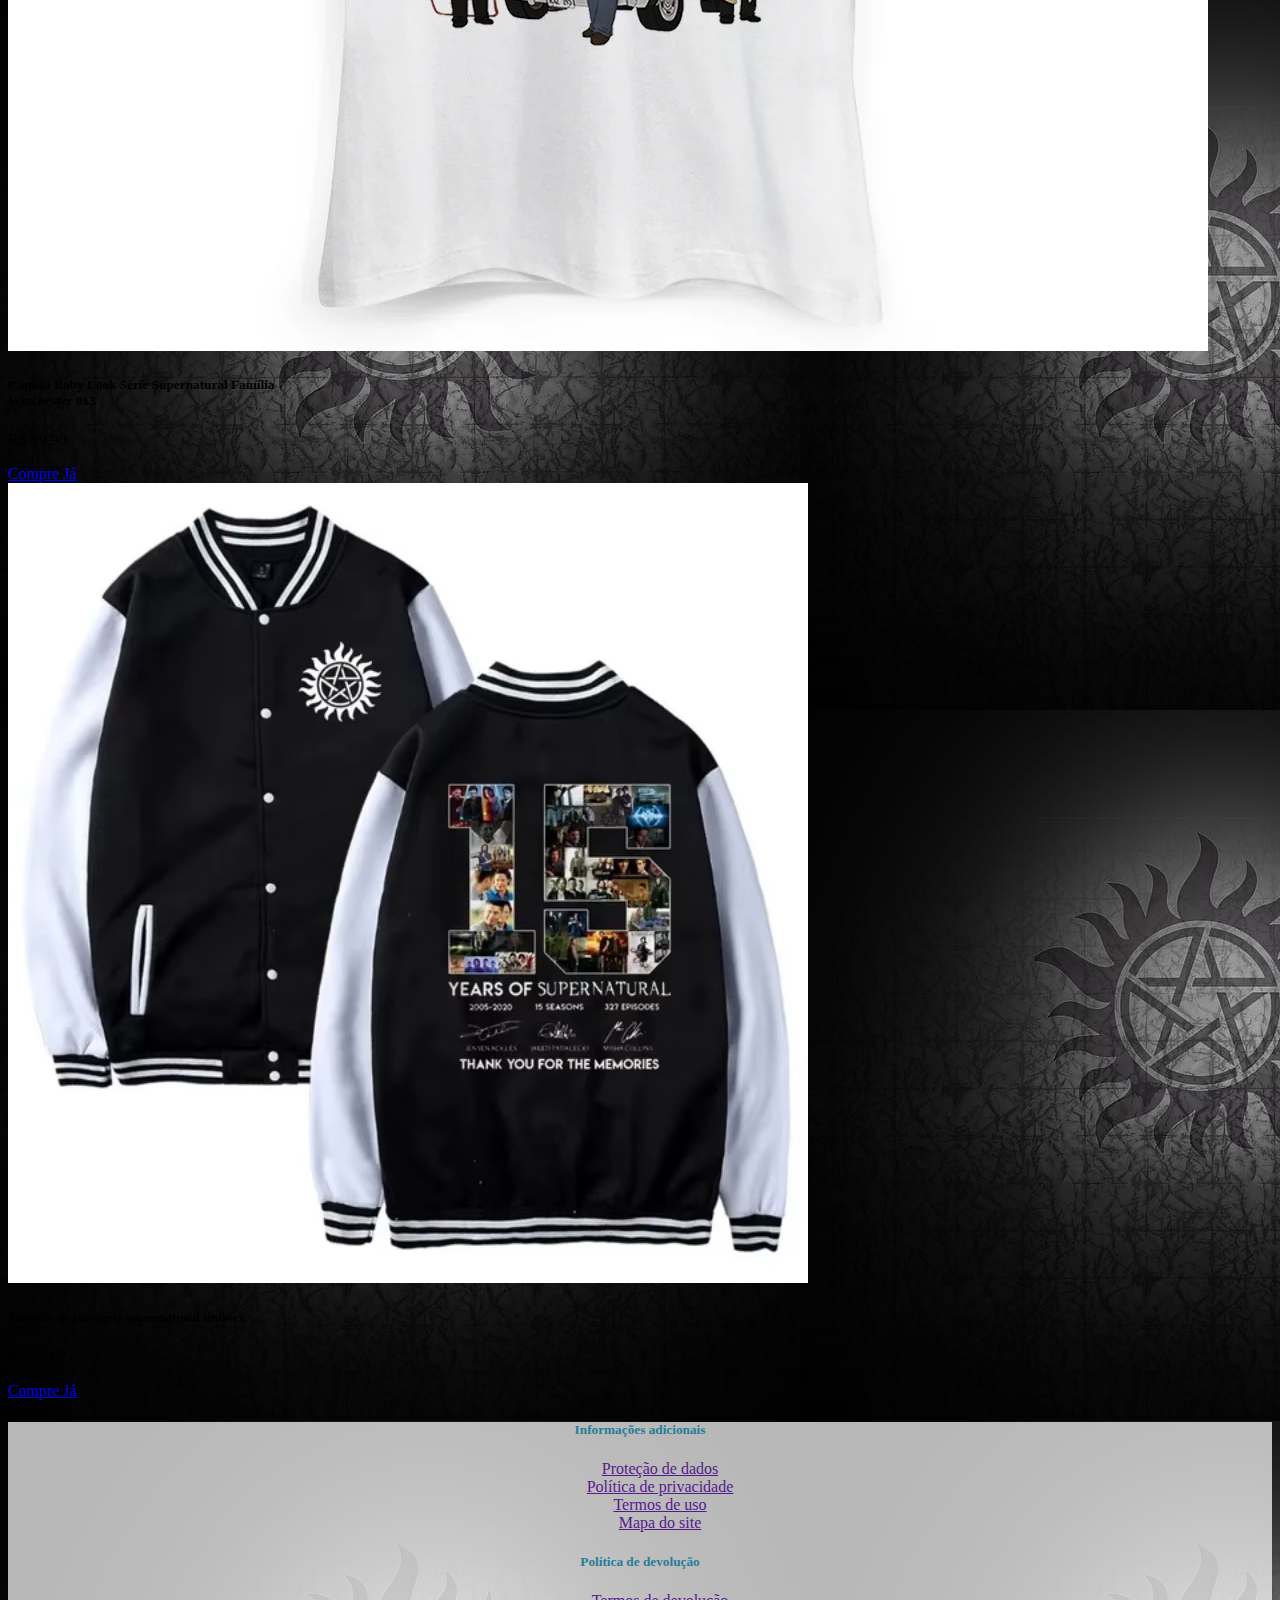
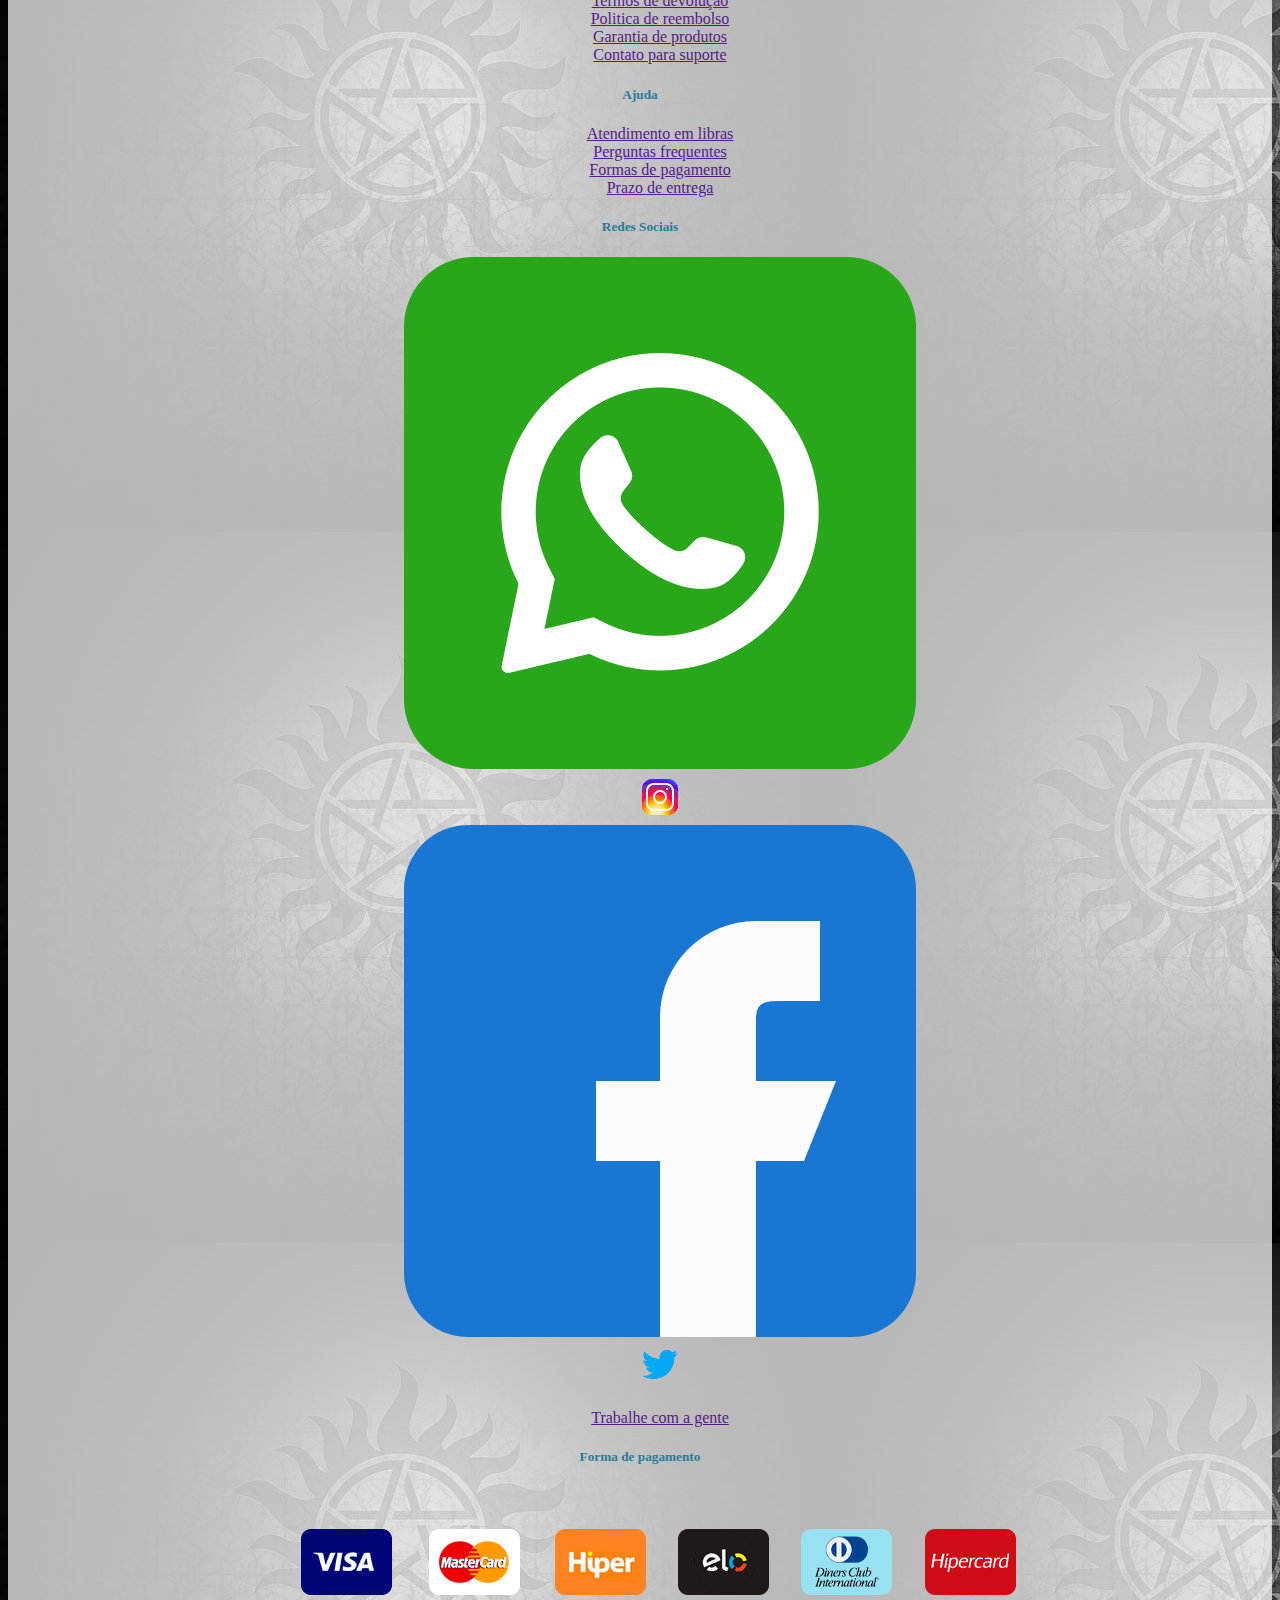
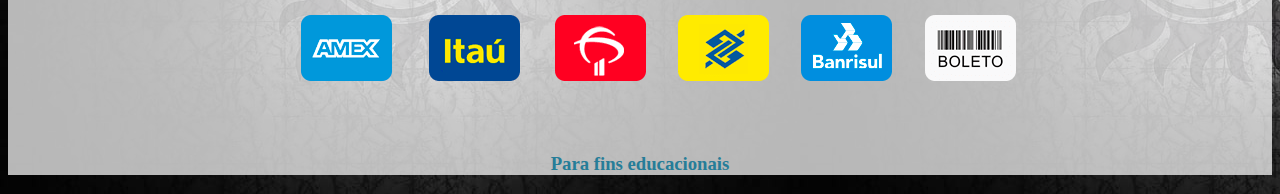
<file: camisas.html>
<!DOCTYPE html>
<html lang="pt-BR">
<head>
    <meta charset="UTF-8">
    <meta name="viewport" content="width=device-width, initial-scale=1.0">
    <script src="//code.jivosite.com/widget/DZyDABF9W7" async></script>
    <link rel="shortcut icon" href="favicon/morte.png" type="image/x-icon">
    <link rel="stylesheet" href="styles/camisas.css">
   <link href="https://cdn.jsdelivr.net/npm/bootstrap@5.3.8/dist/css/bootstrap.min.css" rel="stylesheet" integrity="sha384-sRIl4kxILFvY47J16cr9ZwB07vP4J8+LH7qKQnuqkuIAvNWLzeN8tE5YBujZqJLB" crossorigin="anonymous">
    <title>Caça Sobrenatural</title>
</head>
<body>
    

 <!-- navbar -->
<nav class="navbar navbar-expand-lg bg-body-tertiary">
  <div class="container-fluid">
    <a class="navbar-brand" href="#"><img class="logotipo"     src="img/logo.png" alt=""></a>
    <button class="navbar-toggler" type="button" data-bs-toggle="collapse" data-bs-target="#navbarSupportedContent" aria-controls="navbarSupportedContent" aria-expanded="false" aria-label="Toggle navigation">
      <span class="navbar-toggler-icon"></span>
    </button>
    <div class="collapse navbar-collapse" id="navbarSupportedContent">
      <ul class="navbar-nav me-auto mb-2 mb-lg-0">
        <li class="nav-item">
          <a class="nav-link active" aria-current="page" href="index.html">Inicio</a>
        </li>
        <li class="nav-item">
          <a class="nav-link" href="sobre.html">Sobre</a>
        </li>
        <li class="nav-item">
          <a class="nav-link" href="contato.html">Contato</a>
        </li>
        <li class="nav-item dropdown">
          <a class="nav-link dropdown-toggle" href="#" role="button" data-bs-toggle="dropdown" aria-expanded="false">
            Menu
          </a>
          <ul class="dropdown-menu">
            <li><a class="dropdown-item" href="login.html">Novo Usuário</a></li>
            <li><a class="dropdown-item" href="index.html">Inicio</a></li>
            <li><a class="dropdown-item" href="camisas.html">Camisas</a></li>
            <li><a class="dropdown-item" href="funko pop.html">Bonecos colecionários</a></li>
            <li><a class="dropdown-item" href="objetos.html">Colecionáveis</a></li>
            <li><a class="dropdown-item" href="armas.html">Armamentos</a></li>
            <li><a class="dropdown-item" href="sobre.html">Sobre a Impresa</a></li>
            <li><a class="dropdown-item" href="contato.html">Fale conosco</a></li>
          </ul>
        </li>
        <!-- <li class="nav-item Menu">
          <a class="nav-link disabled" aria-disabled="true">Disabled</a>
        </li> -->
      </ul>
      <form class="d-flex" role="search">
        <input class="form-control me-2" type="search" placeholder="Procurar" aria-label="Search"/>
        <button class="btn btn-outline-success" type="submit"><img  class="lupa"  src="favicon/lupa.png" alt=""></button>
      </form>
    </div>
  </div>
</nav>



  
       <!-- card11 -->
<div class="container d-flex gap-3 mt-3"> 
 <div class="card" style="width: 18rem;">
  <img src="img/camisa.webp" class="card-img-top" alt="...">
  <div class="card-body">
    <h5 class="card-title">Camiseta Unissex Supernatural Série Sobrenatural 100% Algodão</h5>
    <p class="card-text">R$ 36,75 - R$ 64,30</p>
  </div>
  <div class="botão"><a href="#" class="btn btn-primary">Compre Já</a></div> 
</div>

                <!-- card20 -->
<div class="card" style="width: 18rem;">
  <img src="img/top.webp" class="card-img-top" alt="...">
  <div class="card-body">
    <h5 class="card-title">Regata Cropped Deluxe Supernatural Feminino - Preto</h5>
    <p class="card-text">R$ 19,90</p>
  </div>
    <div class="botão"><a href="#" class="btn btn-primary">Compre Já</a></div> 
</div>




                <!-- card22 -->
<div class="card" style="width: 18rem;">
  <img src="img/camisa 2.jpg" class="card-img-top" alt="...">
  <div class="card-body">
    <h5 class="card-title">Camisa, Camiseta Winchester Brothers Supernatural Dean Sam</h5>
    <p class="card-text">R$ 34,50</p>
  </div>
    <div class="botão"><a href="#" class="btn btn-primary">Compre Já</a></div> 
</div>

                <!-- card23 -->
<div class="card" style="width: 18rem;">
  <img src="img/camisa 3.jpg" class="card-img-top" alt="...">
  <div class="card-body">
    <h5 class="card-title">Camiseta Supernatural Winchester - Série - UNISSEX</h5>
    <p class="card-text">R$ 36,99</p>
  </div>
    <div class="botão"><a href="#" class="btn btn-primary">Compre Já</a></div> 
</div>
</div>
                <!-- card24 -->
 <div class="container d-flex gap-3 mt-3"> 
<div class="card" style="width: 18rem;">
  <img src="img/camisa 4.jpg" class="card-img-top" alt="...">
  <div class="card-body">
    <h5 class="card-title">Camiseta T-Shirt Dean Winchester The Road So Far - Supernatural Unissex Algodão</h5>
    <p class="card-text">R$ 44,99</p>
  </div>
    <div class="botão"><a href="#" class="btn btn-primary">Compre Já</a></div> 
</div>
                <!-- card25 -->
<div class="card" style="width: 18rem;">
  <img src="img/moletom.webp" class="card-img-top" alt="...">
  <div class="card-body">
    <h5 class="card-title">Moletom Masculino Supernatural Série Winchester - Ultrav Store</h5>
    <p class="card-text">R$ 165,00</p>
  </div>
    <div class="botão"><a href="#" class="btn btn-primary">Compre Já</a></div> 
</div>

                <!-- card26 -->
<div class="card" style="width: 18rem;">
  <img src="img/camiseta.webp" class="card-img-top" alt="...">
  <div class="card-body">
    <h5 class="card-title">Camisa Baby Look Série Supernatural Família Winchester 013</h5>
    <p class="card-text">R$ 39,90</p>
  </div>
    <div class="botão"><a href="#" class="btn btn-primary">Compre Já</a></div> 
</div>

                <!-- card27 -->
<div class="card" style="width: 18rem;">
  <img src="img/jaqueta.avif" class="card-img-top" alt="...">
  <div class="card-body">
    <h5 class="card-title">Jaqueta de basquete supernatural unissex</h5>
    <p class="card-text">R$ 124,27</p>
  </div>
    <div class="botão"><a href="#" class="btn btn-primary">Compre Já</a></div> 
</div>
</div>

  <!-- footer -->
  <footer class="containerrodapé gap-4 mt-2 p-3">
    <div class="row">
     <div class="col">
      <h5>Informações adicionais</h5>
      <ul class="list-unstyled">
        <li><a href="" class="link-secondary">Proteção de dados</a> </li>
        <li><a href=""  class="link-secondary">Política de privacidade</a> </li>
        <li><a href=""  class="link-secondary">Termos de uso</a></li>
        <li><a href=""  class="link-secondary">Mapa do site</a></li>
        
      </ul>
     </div>
      <div class="col">
        <h5>Política de devolução</h5>
        <ul class="list-unstyled">
          <li><a href="" class="link-secondary">Termos de devolução</a></li>
          <li><a href="" class="link-secondary">Politica de reembolso</a></li>
          <li><a href="" class="link-secondary">Garantia de produtos</a></li>
          <li><a href="" class="link-secondary">Contato para suporte</a></li>
        </ul>
    </div>
    <div class="col">
      <h5>Ajuda</h5>
      <ul class="list-unstyled">
        <li><a href="" class="link-secondary">Atendimento em libras</a></li>
        <li><a href="" class="link-secondary">Perguntas frequentes</a></li>
        <li><a href="" class="link-secondary">Formas de pagamento</a></li>
        <li><a href="" class="link-secondary">Prazo de entrega</a></li>
      </ul> 
    </div>
     
    <div class="col">

      <h5 class="list-unstyled d-flex justify-content-center">Redes Sociais</h5>

      <ul class="list-unstyled d-flex justify-content-center">
        <li><a href="https://www.whatsapp.com/"><img class="Favimg" src="favicon/whatsapp.png" alt=""></a></li>
        <li><a href="https://www.instagram.com/"><img class="Favimg"  src="favicon/instagram.png" alt=""></a></li>
        <li><a href="https://www.facebook.com/?locale=pt_BR"><img  class="Favimg"  src="favicon/facebook.png" alt=""></a></li>
        <li><a href="https://x.com/?lang=pt"><img class="Favimg" src="favicon/twitter.png"></a></li>
 
        
      </ul >
      <div class="col">
        <ul class="list-unstyled">
      <li><a href=""  class="link-secondary">Trabalhe com a gente</a></li>
      </ul>
      </div>
      
    </div>
     <div class="col">

      <h5 class="list-unstyled d-flex justify-content-center">Forma de pagamento</h5>

      <ul class="list-unstyled d-flex justify-content-center">
        <!-- <li><a href=""><img class="Favimg" src="favicon/whatsapp.png" alt=""></a></li>
        <li><a href=""><img class="Favimg"  src="favicon/instagram.png" alt=""></a></li>
        <li><a href=""><img  class="Favimg"  src="favicon/pinterest.png" alt=""></a></li> -->
        <li><a href=""><img class="Favimg1" src="favicon/bandeiras-cartoes-credito.webp" alt=""></a></li>
       
        
      </ul >
       <h3>Para fins educacionais</h3>

      <!-- <div class="col">
        <ul class="list-unstyled">
      <li><a href=""  class="link-secondary">Trabalhe com a gente</a></li>
      </ul>
      </div> -->
      
    </div>

  </footer>

<script src="https://cdn.jsdelivr.net/npm/bootstrap@5.3.8/dist/js/bootstrap.bundle.min.js" integrity="sha384-FKyoEForCGlyvwx9Hj09JcYn3nv7wiPVlz7YYwJrWVcXK/BmnVDxM+D2scQbITxI" crossorigin="anonymous"></script>
</body>
</html>
</file>
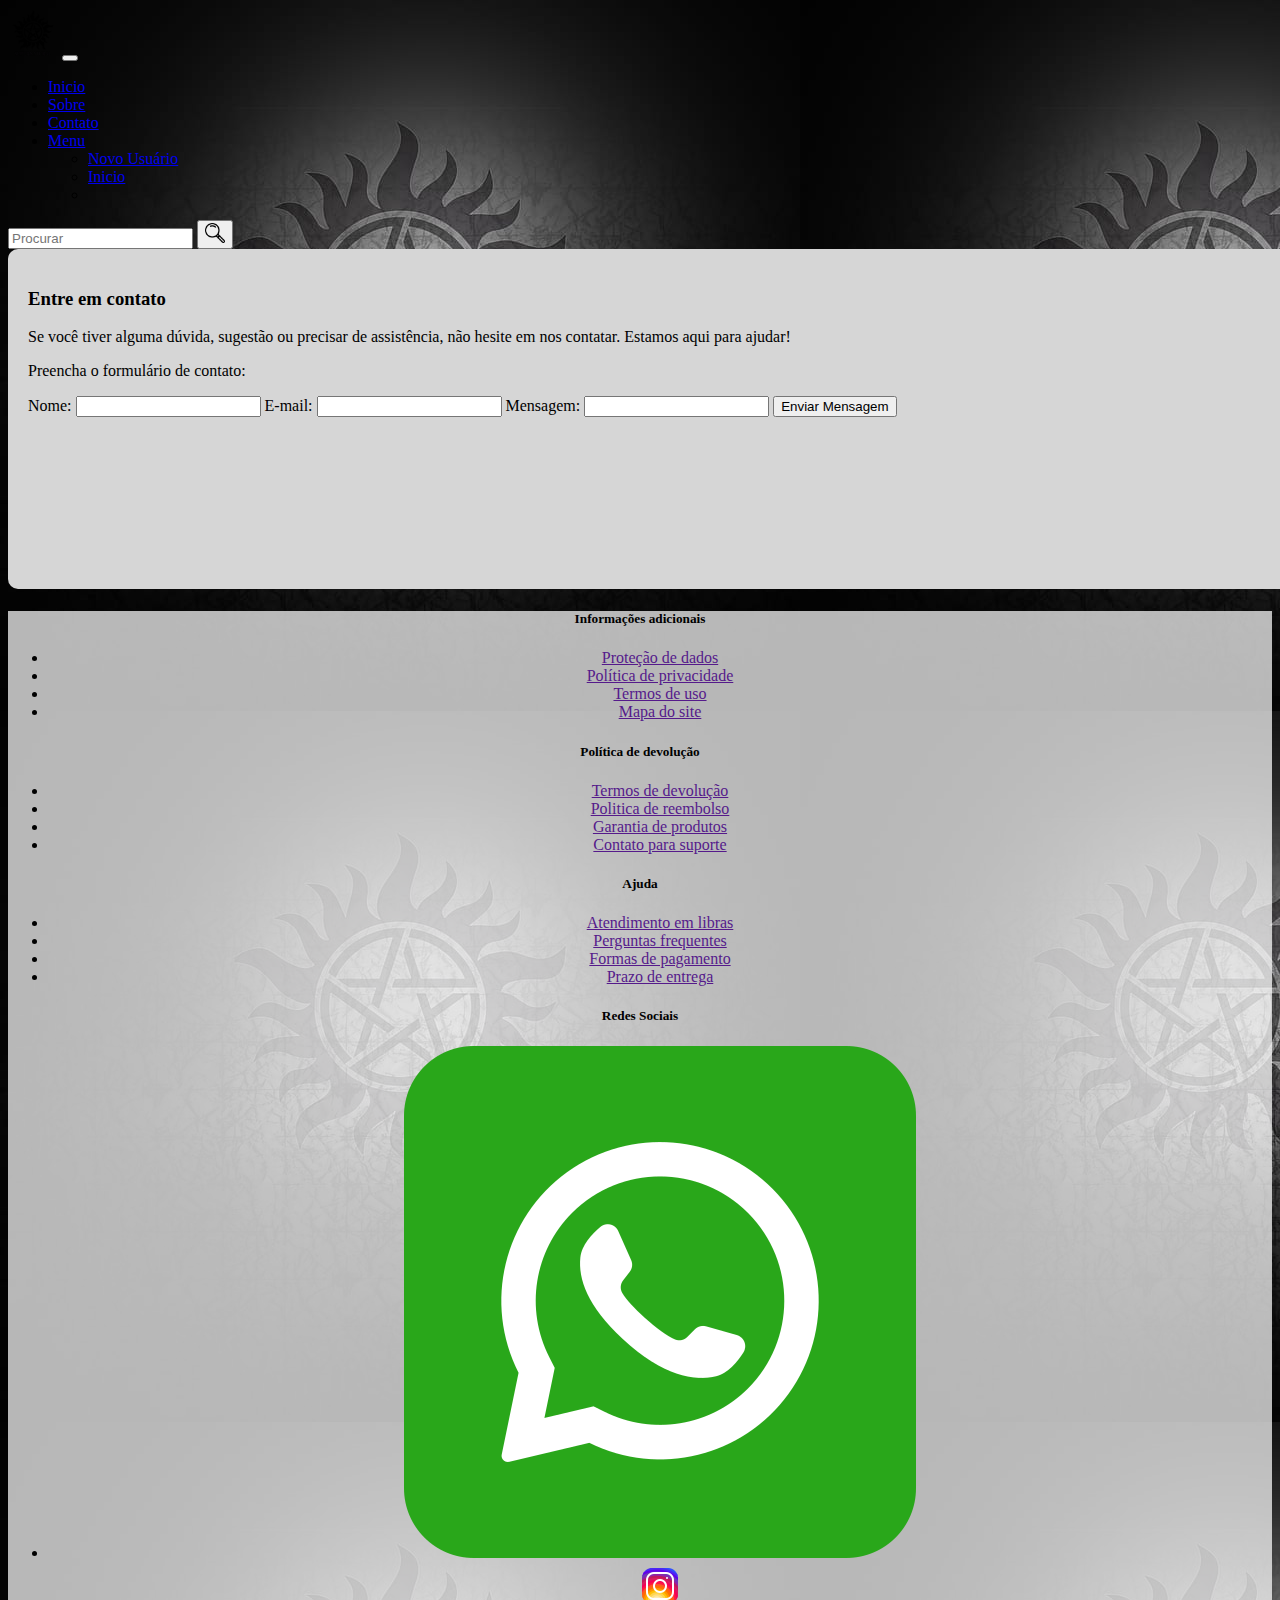
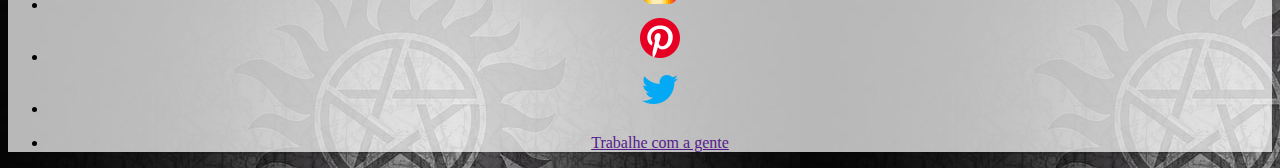
<file: contato.html>
<!DOCTYPE html>
<html lang="pt-BR">
<head>
    <meta charset="UTF-8">
    <meta name="viewport" content="width=device-width, initial-scale=1.0">
   <link rel="shortcut icon" href="favicon/morte.png" type="image/x-icon">
    <link rel="stylesheet" href="styles/contato.css">
   <link href="https://cdn.jsdelivr.net/npm/bootstrap@5.3.8/dist/css/bootstrap.min.css" rel="stylesheet" integrity="sha384-sRIl4kxILFvY47J16cr9ZwB07vP4J8+LH7qKQnuqkuIAvNWLzeN8tE5YBujZqJLB" crossorigin="anonymous">
    <title>Projeto WebSite</title>
</head>
<body>

     <!-- navbar -->
<section id="product" class="contentSection">
 <nav class="navbar navbar-expand-lg bg-body-tertiary">
  <div class="container-fluid">
    <a class="navbar-brand" href="#"><img class="logotipo"     src="img/logo.png" alt=""></a>
    <button class="navbar-toggler" type="button" data-bs-toggle="collapse" data-bs-target="#navbarSupportedContent" aria-controls="navbarSupportedContent" aria-expanded="false" aria-label="Toggle navigation">
      <span class="navbar-toggler-icon"></span>
    </button>
    <div class="collapse navbar-collapse" id="navbarSupportedContent">
      <ul class="navbar-nav me-auto mb-2 mb-lg-0">
        <li class="nav-item">
          <a class="nav-link active" aria-current="page" href="index.html">Inicio</a>
        </li>
        <li class="nav-item">
          <a class="nav-link" href="sobre.html">Sobre</a>
        </li>
        <li class="nav-item ">
          <a class="nav-link -toggle" href="contato.html" role="button" data-bs-toggle="" aria-expanded="false">
            Contato
          </a>
        </li>
        <li class="nav-item Menu">
          <a class="nav-link dropdown-toggle" href="#" role="button" data-bs-toggle="dropdown" aria-expanded="false">
            Menu
          </a>
          <ul class="dropdown-menu">
            <li><a class="dropdown-item" href="login.html" target="_blank">Novo Usuário</a></li>
            <li><a class="dropdown-item" href="index.html">Inicio</a></li>
            <li><a class="dropdown-item" href=""></a></li>
          
            <!-- <li><a class="dropdown-item" href="#">Something else here</a></li> -->
          </ul>
        </li>
      </ul>
      <form class="d-flex" role="search">
        <input class="form-control me-2" type="search" placeholder="Procurar" aria-label="Search"/>
        <button class="btn btn-outline-success" type="submit"><img  class="lupa"  src="favicon/lupa.png" alt=""></button>
      </form>
    </div>
  </div>
</nav>


  <!-- seção contato -->
                   
          <section id="contact"  class="contentsection gap-3 mt-3 p-4">
         <div class="container mb-3" id="contato" >
         <h3 class="d-flex justify-content-center">Entre em contato</h3>
            <p>Se você tiver alguma dúvida, sugestão ou precisar de assistência, não hesite em nos contatar. Estamos aqui para ajudar!</p>
           <p>Preencha o formulário de contato:</p>
          <form action="" class="contactform">
          <label for="name">Nome:</label>
          <input type="text" id="Name" name="name" required>

         <label for="email">E-mail:</label>
        <input type="email" id="email" name="email" required>
         
        <label for="message">Mensagem:</label>
        <input type="message" id="message" name="message" required>
        

      <!-- <label for="message" id="">Mensagem:</label>
     <textarea id="message" name="message" rows="5" required>
     </textarea> -->
    <button type="submit">Enviar Mensagem</button>
   </form> 
   </div>
   </section>






 <!-- footer -->
  <footer class="containerrodapé gap-4 mt-2 p-3">
    <div class="row">
     <div class="col">
      <h5>Informações adicionais</h5>
      <ul class="list-unstyled">
        <li><a href="" class="link-secondary">Proteção de dados</a> </li>
        <li><a href=""  class="link-secondary">Política de privacidade</a> </li>
        <li><a href=""  class="link-secondary">Termos de uso</a></li>
        <li><a href=""  class="link-secondary">Mapa do site</a></li>
        
      </ul>
     </div>
      <div class="col">
        <h5>Política de devolução</h5>
        <ul class="list-unstyled">
          <li><a href="" class="link-secondary">Termos de devolução</a></li>
          <li><a href="" class="link-secondary">Politica de reembolso</a></li>
          <li><a href="" class="link-secondary">Garantia de produtos</a></li>
          <li><a href="" class="link-secondary">Contato para suporte</a></li>
        </ul>
    </div>
    <div class="col">
      <h5>Ajuda</h5>
      <ul class="list-unstyled">
        <li><a href="" class="link-secondary">Atendimento em libras</a></li>
        <li><a href="" class="link-secondary">Perguntas frequentes</a></li>
        <li><a href="" class="link-secondary">Formas de pagamento</a></li>
        <li><a href="" class="link-secondary">Prazo de entrega</a></li>
      </ul> 
    </div>
     
    <div class="col">

      <h5 class="list-unstyled d-flex justify-content-center">Redes Sociais</h5>

      <ul class="list-unstyled d-flex justify-content-center">
        <li><a href=""><img class="Favimg" src="favicon/whatsapp.png" alt=""></a></li>
        <li><a href=""><img class="Favimg"  src="favicon/instagram.png" alt=""></a></li>
        <li><a href=""><img  class="Favimg"  src="favicon/pinterest.png" alt=""></a></li>
        <li><a href=""><img class="Favimg" src="favicon/twitter.png" alt=""></a></li>
        
      </ul >
      <div class="col">
        <ul class="list-unstyled">
      <li><a href=""  class="link-secondary">Trabalhe com a gente</a></li>
      </ul>
      </div>
      
    </div>
    </div>
  </footer>



     <script
     src="https://cdn.jsdelivr.net/npm/bootstrap@5.3.8/dist/js/bootstrap.bundle.min.js" integrity="sha384-FKyoEForCGlyvwx9Hj09JcYn3nv7wiPVlz7YYwJrWVcXK/BmnVDxM+D2scQbITxI" crossorigin="anonymous">
    </script>
</body>
</html>
</file>
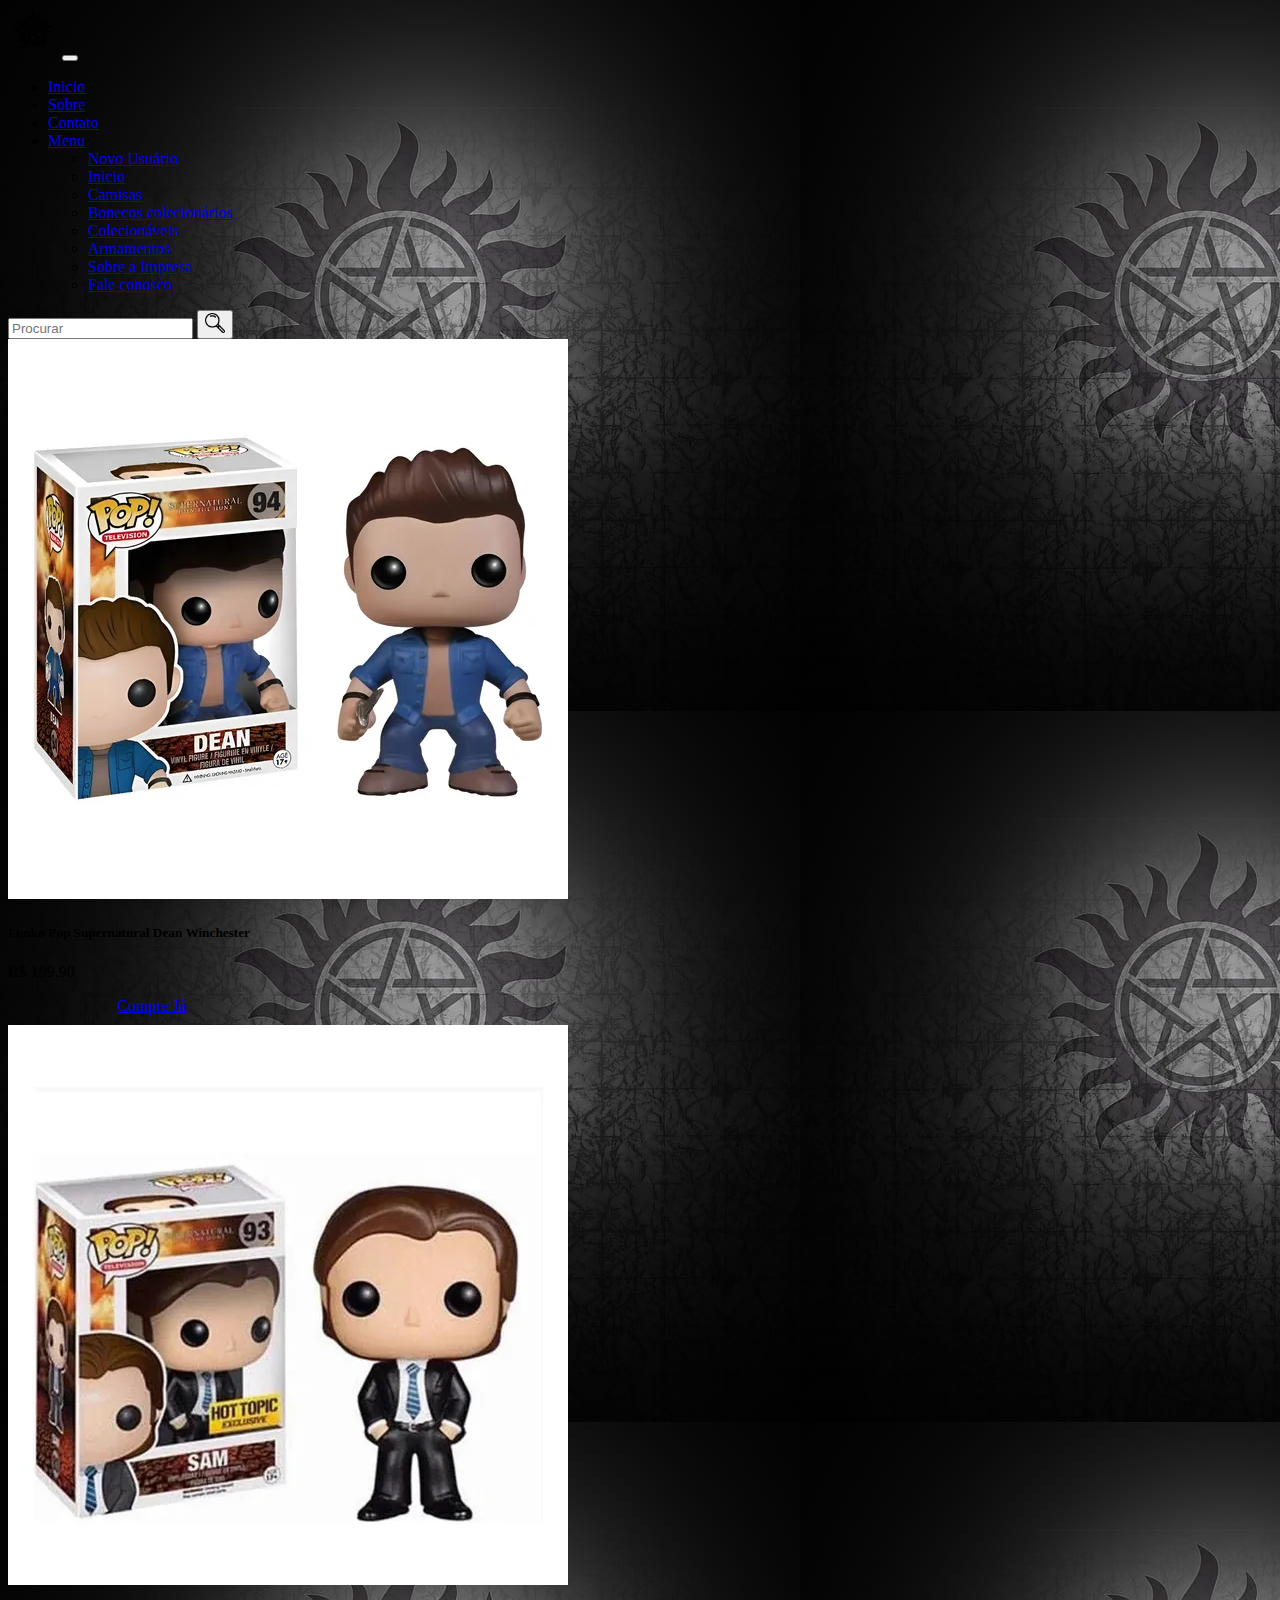
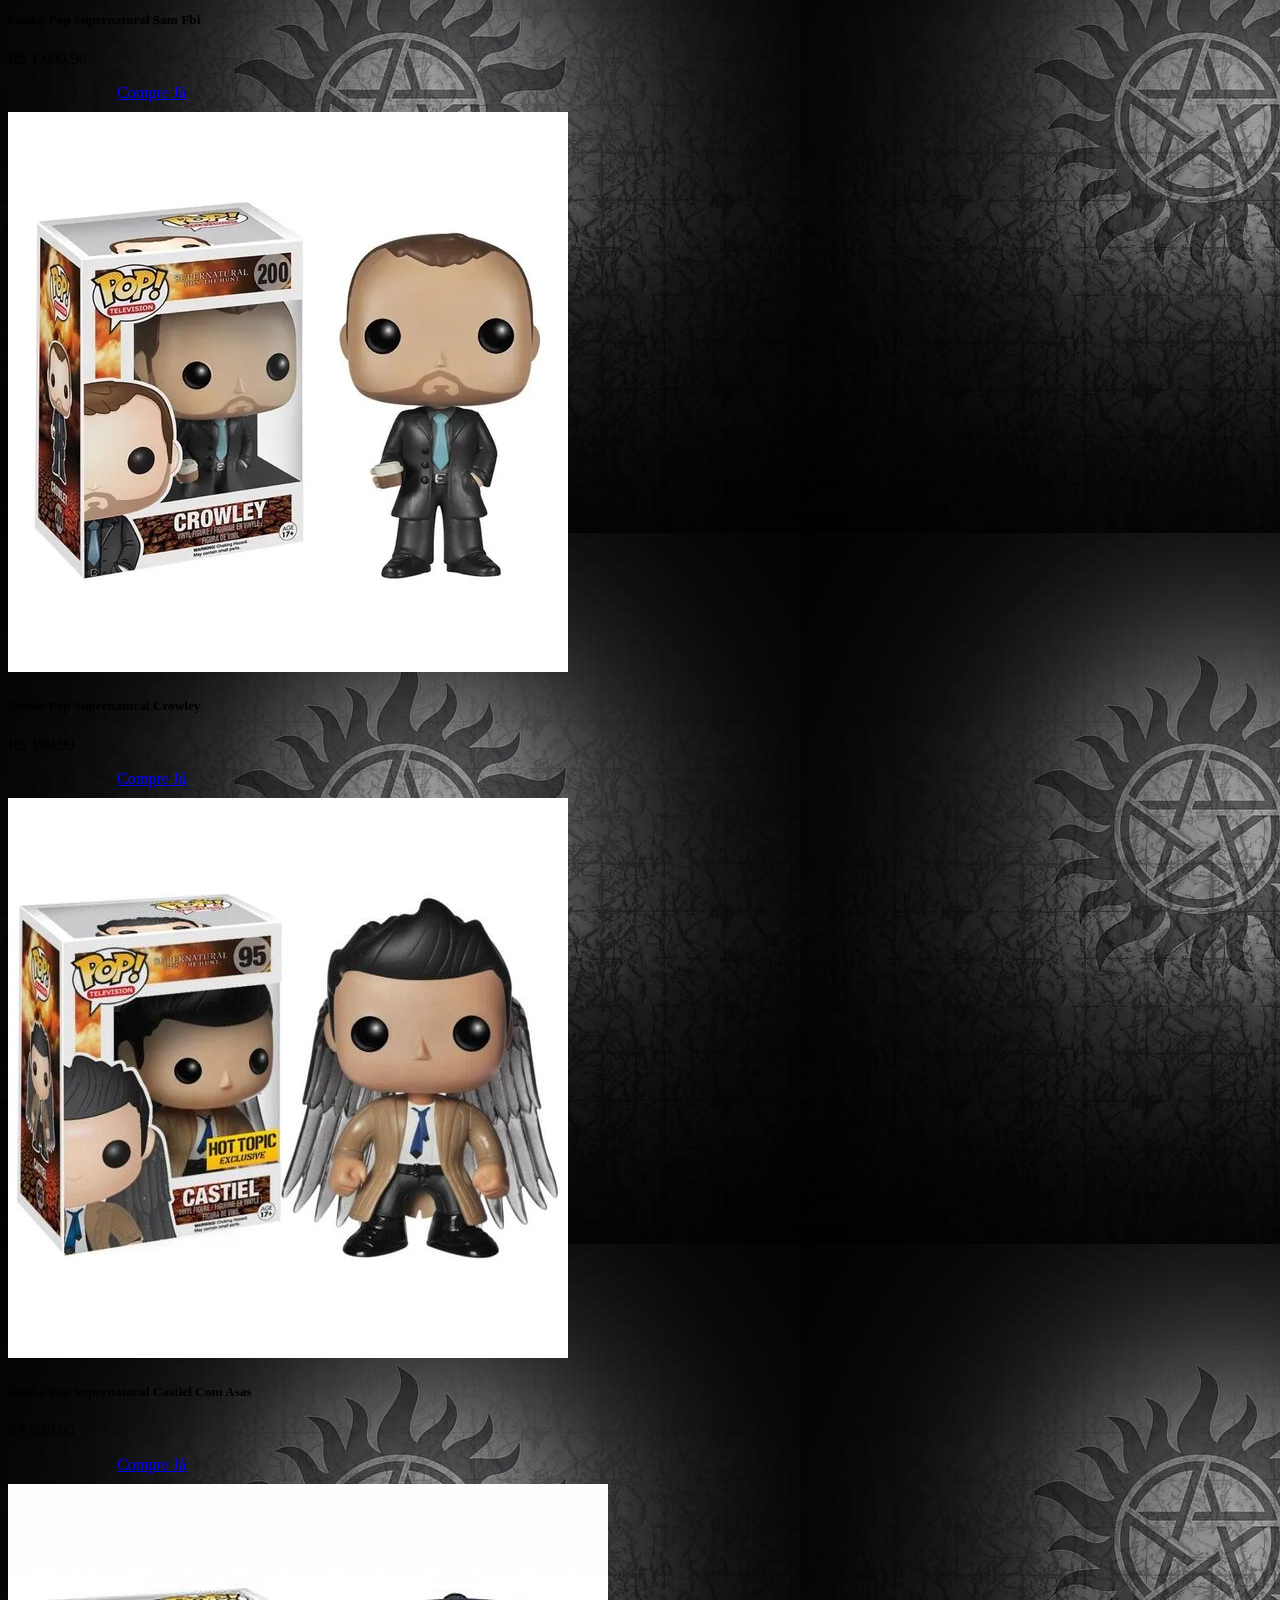
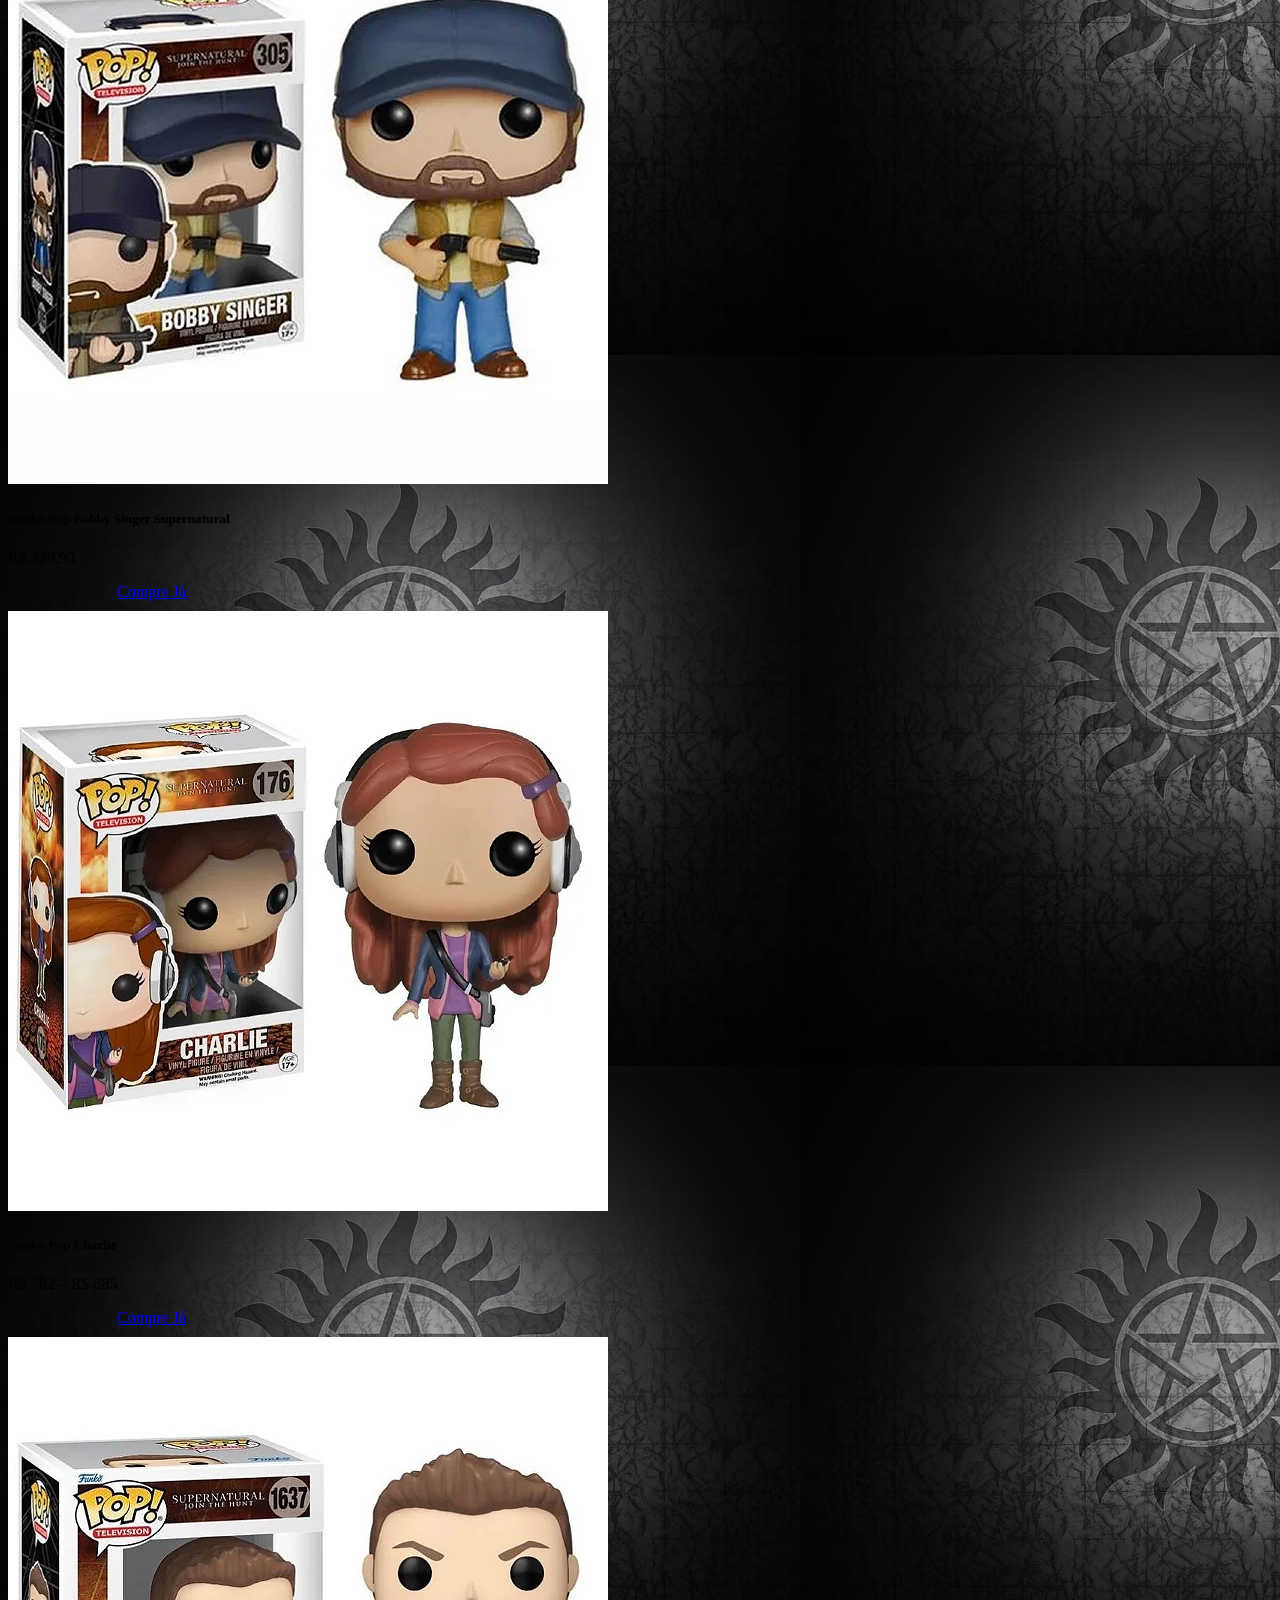
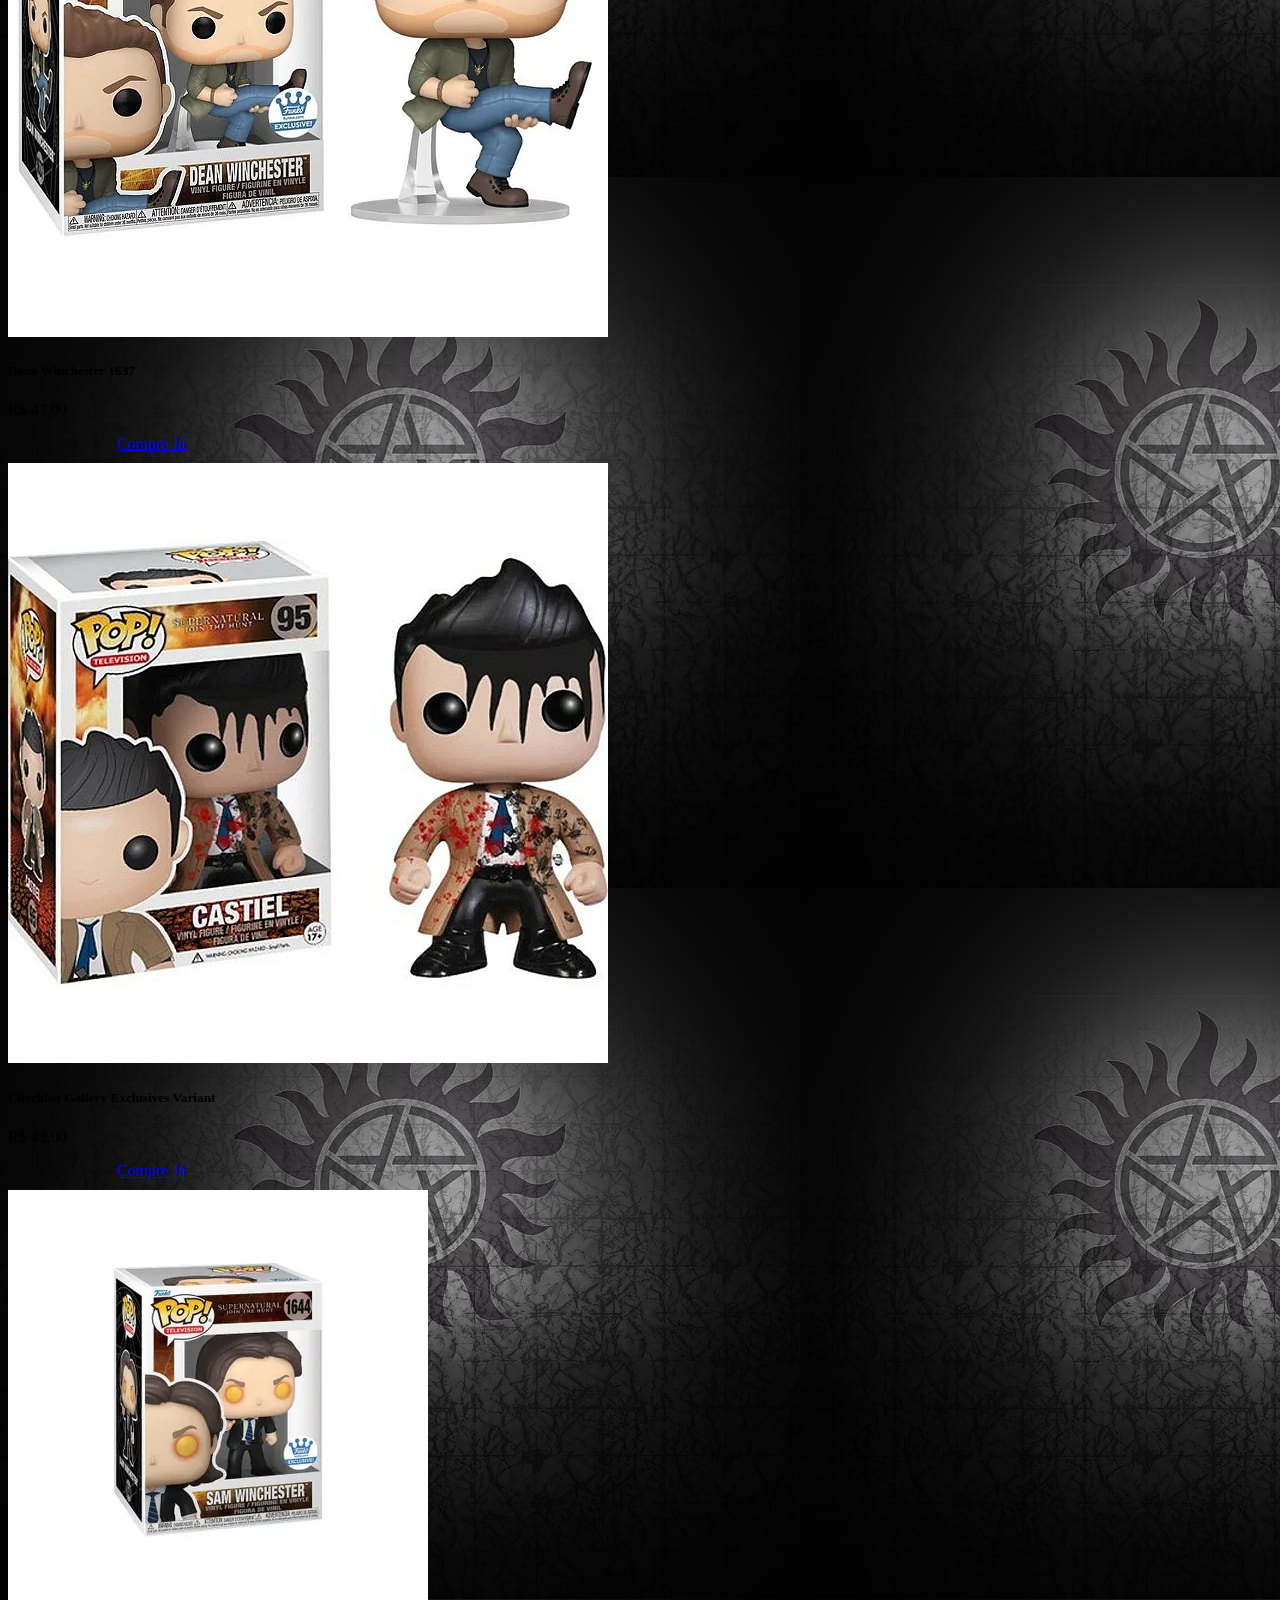
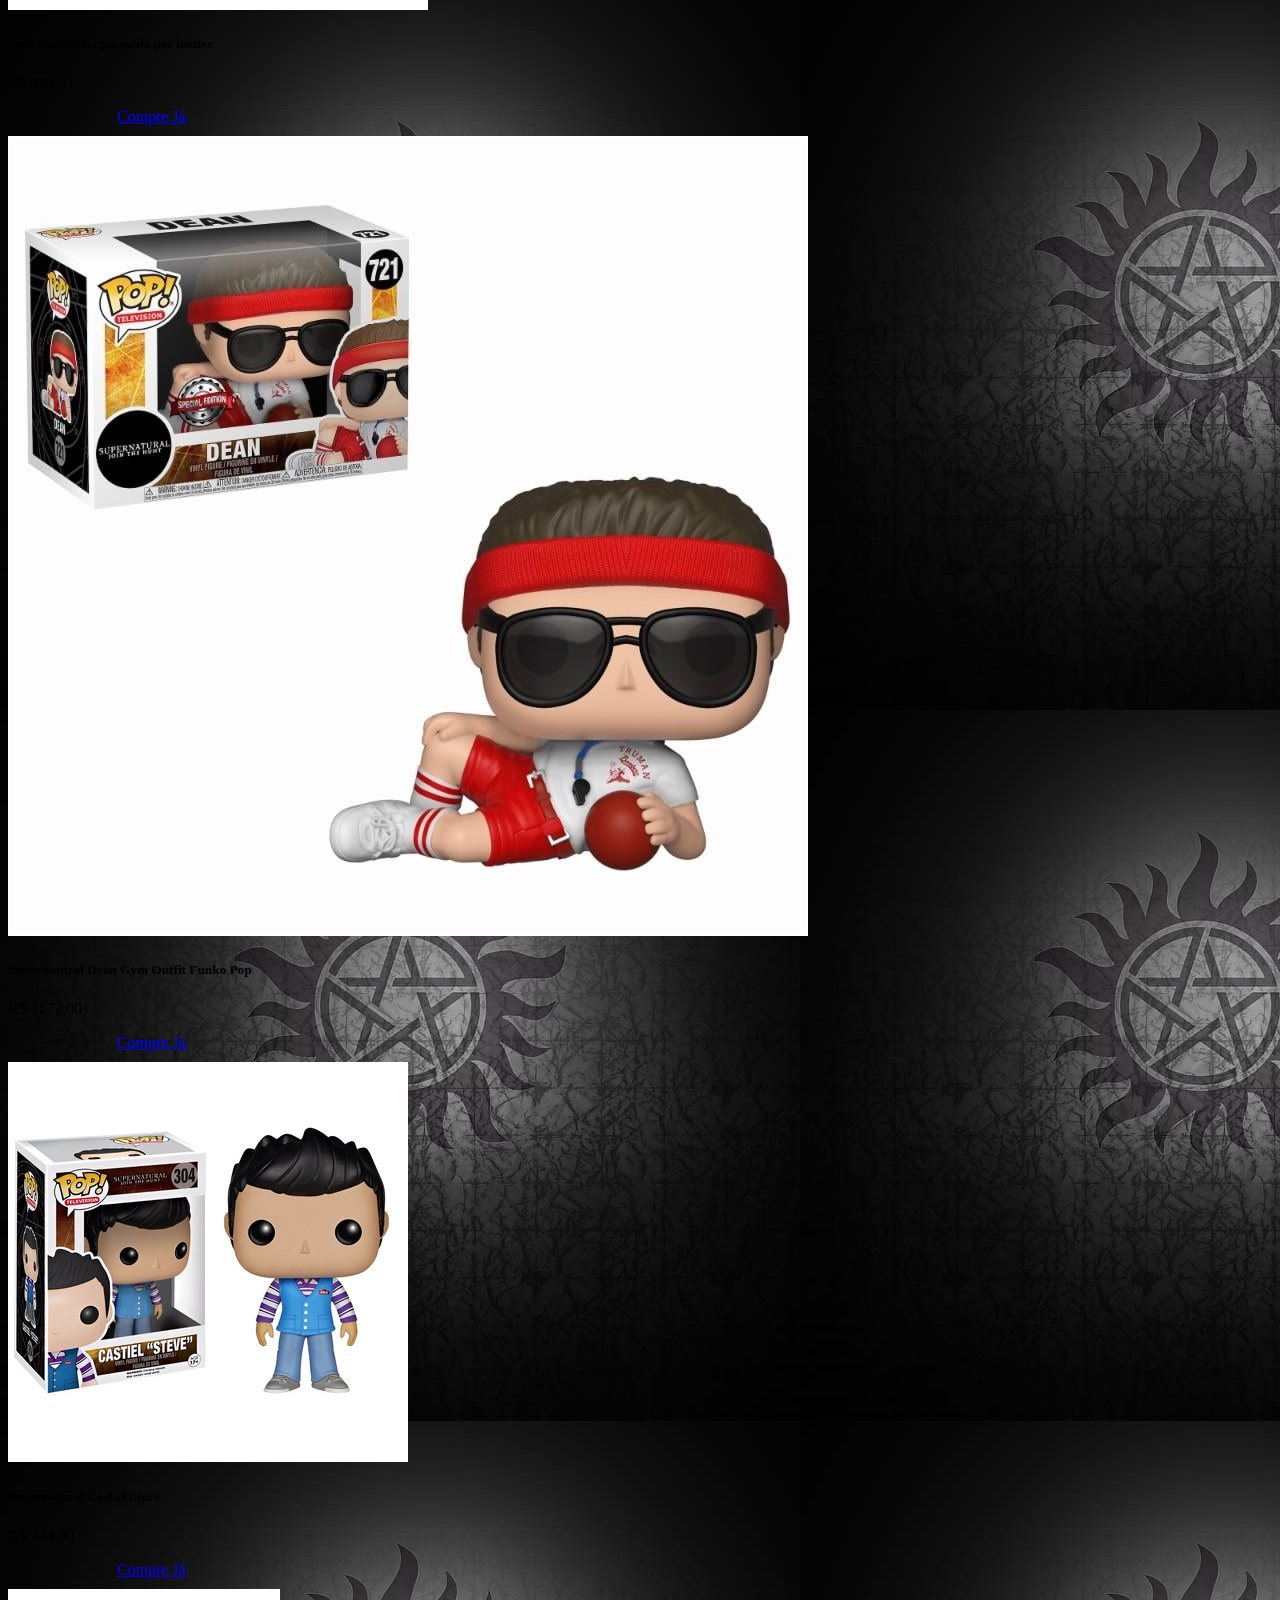
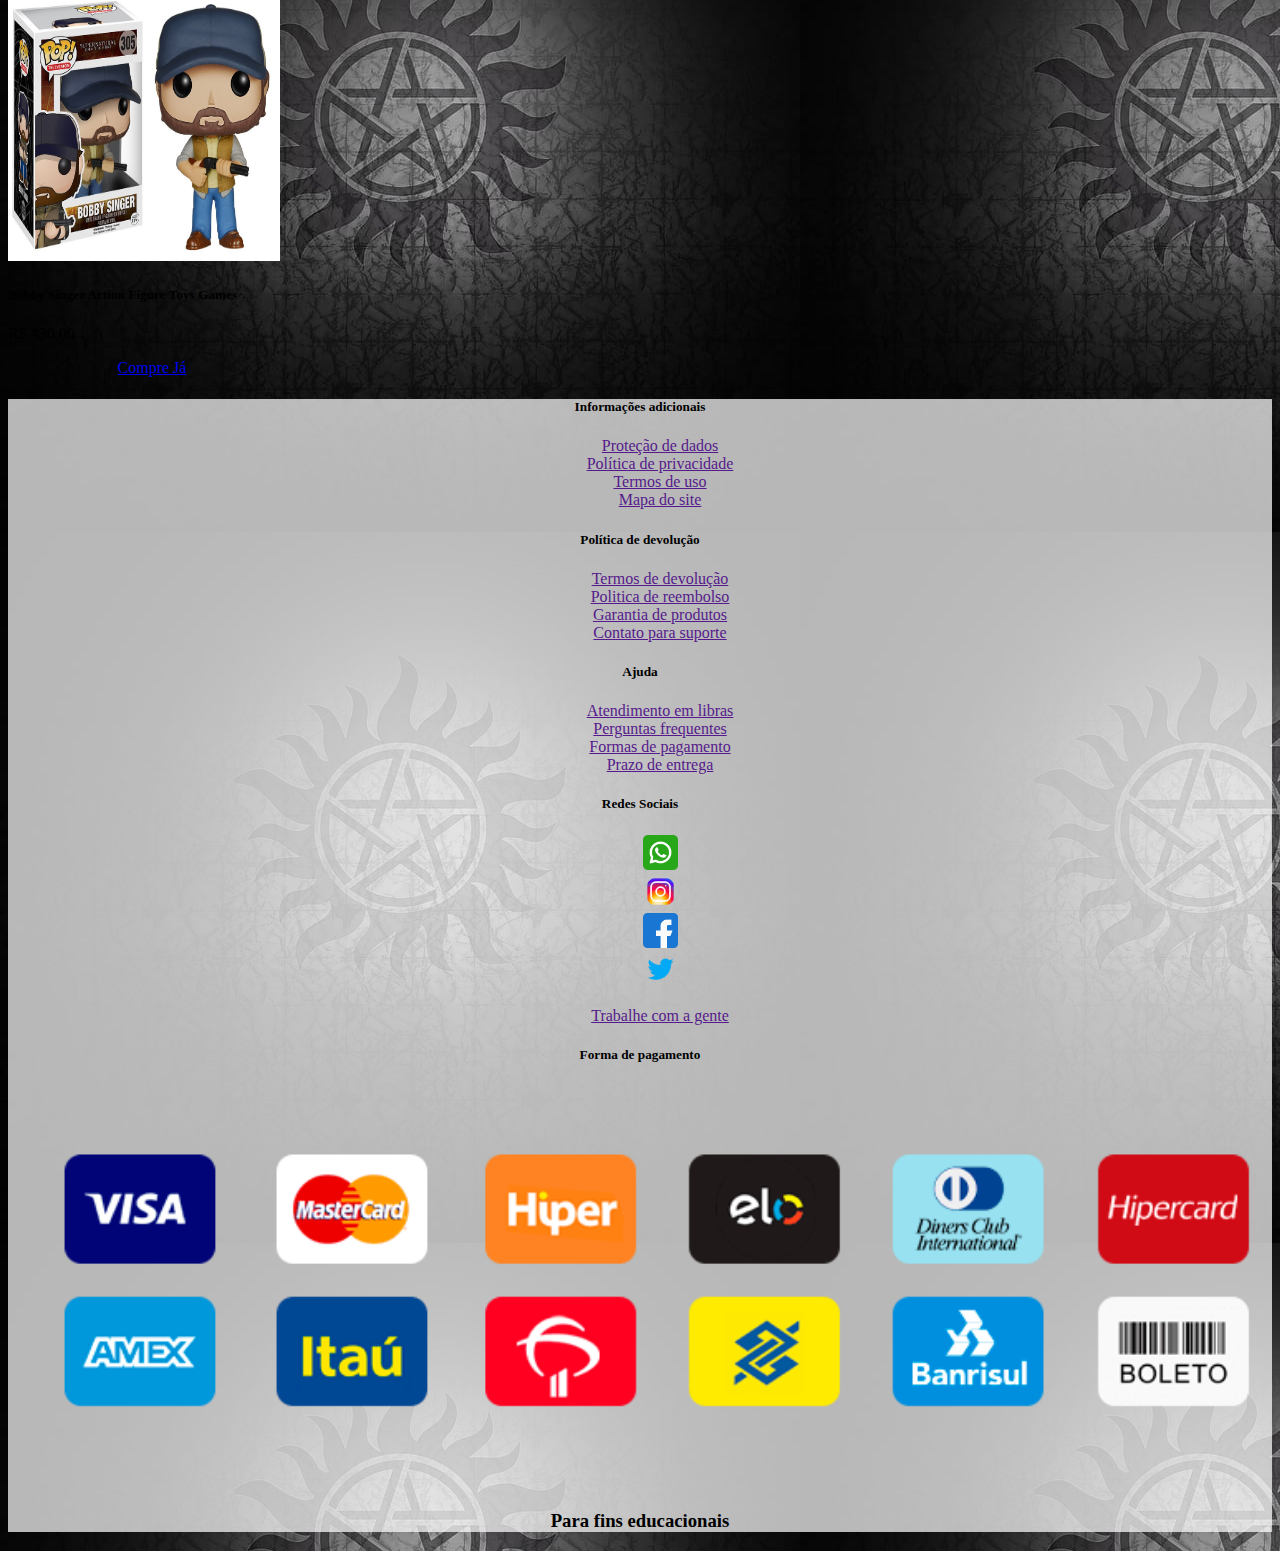
<file: funko pop.html>
<!DOCTYPE html>
<html lang="pt-BR">
<head>
    <meta charset="UTF-8">
    <meta name="viewport" content="width=device-width, initial-scale=1.0">
     <script src="//code.jivosite.com/widget/DZyDABF9W7" async></script>
   <link rel="shortcut icon" href="favicon/morte.png" type="image/x-icon">
    <link rel="stylesheet" href="styles/funko pop.css">
   <link href="https://cdn.jsdelivr.net/npm/bootstrap@5.3.8/dist/css/bootstrap.min.css" rel="stylesheet" integrity="sha384-sRIl4kxILFvY47J16cr9ZwB07vP4J8+LH7qKQnuqkuIAvNWLzeN8tE5YBujZqJLB" crossorigin="anonymous">
    <title>Caça Sobrenatural</title>
</head>
<body>
       <!-- navbar -->
<nav class="navbar navbar-expand-lg bg-body-tertiary">
  <div class="container-fluid">
    <a class="navbar-brand" href="#"><img class="logotipo"     src="img/logo.png" alt=""></a>
    <button class="navbar-toggler" type="button" data-bs-toggle="collapse" data-bs-target="#navbarSupportedContent" aria-controls="navbarSupportedContent" aria-expanded="false" aria-label="Toggle navigation">
      <span class="navbar-toggler-icon"></span>
    </button>
    <div class="collapse navbar-collapse" id="navbarSupportedContent">
      <ul class="navbar-nav me-auto mb-2 mb-lg-0">
        <li class="nav-item">
          <a class="nav-link active" aria-current="page" href="index.html">Inicio</a>
        </li>
        <li class="nav-item">
          <a class="nav-link" href="sobre.html">Sobre</a>
        </li>
        <li class="nav-item">
          <a class="nav-link" href="contato.html">Contato</a>
        </li>
        <li class="nav-item dropdown">
          <a class="nav-link dropdown-toggle" href="#" role="button" data-bs-toggle="dropdown" aria-expanded="false">
            Menu
          </a>
          <ul class="dropdown-menu">
            <li><a class="dropdown-item" href="login.html">Novo Usuário</a></li>
            <li><a class="dropdown-item" href="index.html">Inicio</a></li>
            <li><a class="dropdown-item" href="camisas.html">Camisas</a></li>
            <li><a class="dropdown-item" href="funko pop.html">Bonecos colecionários</a></li>
            <li><a class="dropdown-item" href="objetos.html">Colecionáveis</a></li>
            <li><a class="dropdown-item" href="armas.html">Armamentos</a></li>
            <li><a class="dropdown-item" href="sobre.html">Sobre a Impresa</a></li>
            <li><a class="dropdown-item" href="contato.html">Fale conosco</a></li>
          </ul>
        </li>
        <!-- <li class="nav-item Menu">
          <a class="nav-link disabled" aria-disabled="true">Disabled</a>
        </li> -->
      </ul>
     <form class="d-flex" role="search">
        <input class="form-control me-2" type="search" placeholder="Procurar" aria-label="Search"/>
        <button class="btn btn-outline-success" type="submit"><img  class="lupa"  src="favicon/lupa.png" alt=""></button>
      </form>
    </div>
  </div>
</nav>

      <!-- card de produtos -->
       <!-- card1 -->
 <div class="container d-flex gap-3 mt-3 justify-content-center">
<div class="card" style="width: 18rem;">
  <img src="img/Dean Winchester.webp" class="card-img-top" alt="...">
  <div class="card-body">
    <h5 class="card-title">Funko Pop Supernatural Dean Winchester </h5>
    <p class="card-text">R$ 199,90</p>
  </div>
  <div class="botão"><a href="#" class="btn btn-primary">Compre Já</a></div>
</div>

                <!-- card2 -->
<div class="card" style="width: 18rem;">
  <img src="img/Sam Winchester.webp" class="card-img-top" alt="...">
  <div class="card-body">
    <h5 class="card-title">Funko Pop Supernatural Sam Fbi</h5>
    <p class="card-text">R$ 1.099,90</p>
  </div>
 <div class="botão"><a href="#" class="btn btn-primary">Compre Já</a></div>
</div>
                <!-- card3 -->

 <div class="card" style="width: 18rem;">
  <img src="img/Crowley.webp" class="card-img-top" alt="...">
  <div class="card-body">
    <h5 class="card-title">Funko Pop Supernatural Crowley</h5>
    <p class="card-text">R$ 199,99</p>
  </div>
  <div class="botão"><a href="#" class="btn btn-primary">Compre Já</a></div>
</div>
                <!-- card4 -->
  <div class="card" style="width: 18rem;">
  <img src="img/Castiel.jpeg" class="card-img-top" alt="...">
  <div class="card-body">
    <h5 class="card-title">Funko Pop Supernatural Castiel Com Asas</h5>
    <p class="card-text">R$ 849,00</p>
  </div>
  <div class="botão"><a href="#" class="btn btn-primary">Compre Já</a></div>
</div>
</div>
  
                    <!-- card5 -->
  <div class="container d-flex gap-3 mt-3 justify-content-center">
<div class="card" style="width: 18rem;">
  <img src="img/Bobby.webp" class="card-img-top" alt="...">
  <div class="card-body">
    <h5 class="card-title">Funko Pop Bobby Singer Supernatural</h5>
    <p class="card-text">R$ 339,90</p>
  </div>
  <div class="botão"><a href="#" class="btn btn-primary">Compre Já</a></div>
</div>

                <!-- card6 -->
<div class="card" style="width: 18rem;">
  <img src="img/Charlie.webp" class="card-img-top" alt="...">
  <div class="card-body">
    <h5 class="card-title">Funko Pop Charlie</h5>
    <p class="card-text">R$ 782 – R$ 885</p>
  </div>
     <div class="botão"><a href="#" class="btn btn-primary">Compre Já</a></div>
</div>

                <!-- card7 -->
  <div class="card" style="width: 18rem;">
  <img src="img/dean dançando.webp" class="card-img-top" alt="...">
  <div class="card-body">
    <h5 class="card-title">Dean Winchester 1637 </h5>
    <p class="card-text">R$ 43,00</p>
  </div>
   <div class="botão"><a href="#" class="btn btn-primary">Compre Já</a></div>
</div>

                <!-- card8 -->
                 <div class="card" style="width: 18rem;">
  <img src="img/castiel leviathan.webp" class="card-img-top" alt="...">
  <div class="card-body">
    <h5 class="card-title">Checklist Gallery Exclusives Variant</h5>
    <p class="card-text">R$ 43,00 </p>
  </div>
   <div class="botão"><a href="#" class="btn btn-primary">Compre Já</a></div>
</div>
</div>

        <!-- card9 -->
    <div class="container d-flex gap-3 mt-3 justify-content-center">
        <div class="card" style="width: 18rem;">
  <img src="img/sam possuido.webp" class="card-img-top" alt="...">
  <div class="card-body">
    <h5 class="card-title">Sam winchester possuido por lúcifer</h5>
    <p class="card-text">R$ 449,91</p>
  </div>
 <div class="botão"><a href="#" class="btn btn-primary">Compre Já</a></div> 
</div>
                <!-- card10 -->
  <div class="card" style="width: 18rem;">
  <img src="img/dean professor.jpg" class="card-img-top" alt="...">
  <div class="card-body">
    <h5 class="card-title">Supernatural Dean Gym Outfit Funko Pop</h5>
    <p class="card-text">R$ 1172,00</p>
  </div>
   <div class="botão"><a href="#" class="btn btn-primary">Compre Já</a></div> 
</div>
                <!-- card11 -->
<div class="card" style="width: 18rem;">
  <img src="img/castiel steve.jpg" class="card-img-top" alt="...">
  <div class="card-body">
    <h5 class="card-title">Supernatural Castiel Steve</h5>
    <p class="card-text">R$ 444,00</p>
  </div>
 <div class="botão"><a href="#" class="btn btn-primary">Compre Já</a></div>  
</div>
                <!-- card12 -->
<div class="card" style="width: 18rem;">
  <img src="img/bobby 2.jpg" class="card-img-top" alt="..." style="width: 17rem;  height: 17rem;">
  <div class="card-body">
    <h5 class="card-title"> Bobby Singer Action Figure Toys Games</h5>
    <p class="card-text">R$ 430,00</p>
  </div>
    <div class="botão"><a href="#" class="btn btn-primary">Compre Já</a></div> 
</div>
</div>


  <!-- footer -->
  <footer class="containerrodapé gap-4 mt-2 p-3">
    <div class="row">
     <div class="col">
      <h5>Informações adicionais</h5>
      <ul class="list-unstyled">
        <li><a href="" class="link-secondary">Proteção de dados</a> </li>
        <li><a href=""  class="link-secondary">Política de privacidade</a> </li>
        <li><a href=""  class="link-secondary">Termos de uso</a></li>
        <li><a href=""  class="link-secondary">Mapa do site</a></li>
        
      </ul>
     </div>
      <div class="col">
        <h5>Política de devolução</h5>
        <ul class="list-unstyled">
          <li><a href="" class="link-secondary">Termos de devolução</a></li>
          <li><a href="" class="link-secondary">Politica de reembolso</a></li>
          <li><a href="" class="link-secondary">Garantia de produtos</a></li>
          <li><a href="" class="link-secondary">Contato para suporte</a></li>
        </ul>
    </div>
    <div class="col">
      <h5>Ajuda</h5>
      <ul class="list-unstyled">
        <li><a href="" class="link-secondary">Atendimento em libras</a></li>
        <li><a href="" class="link-secondary">Perguntas frequentes</a></li>
        <li><a href="" class="link-secondary">Formas de pagamento</a></li>
        <li><a href="" class="link-secondary">Prazo de entrega</a></li>
      </ul> 
    </div>
     
    <div class="col">

      <h5 class="list-unstyled d-flex justify-content-center">Redes Sociais</h5>

      <ul class="list-unstyled d-flex justify-content-center">
        <li><a href="https://www.whatsapp.com/"><img class="Favimg" src="favicon/whatsapp.png" alt=""></a></li>
        <li><a href="https://www.instagram.com/"><img class="Favimg"  src="favicon/instagram.png" alt=""></a></li>
        <li><a href="https://www.facebook.com/?locale=pt_BR"><img  class="Favimg"  src="favicon/facebook.png" alt=""></a></li>
        <li><a href="https://x.com/?lang=pt"><img class="Favimg" src="favicon/twitter.png"></a></li>
 
        
      </ul >
      <div class="col">
        <ul class="list-unstyled">
      <li><a href=""  class="link-secondary">Trabalhe com a gente</a></li>
      </ul>
      </div>
      
    </div>
     <div class="col">

      <h5 class="list-unstyled d-flex justify-content-center">Forma de pagamento</h5>

      <ul class="list-unstyled d-flex justify-content-center">
        <!-- <li><a href=""><img class="Favimg" src="favicon/whatsapp.png" alt=""></a></li>
        <li><a href=""><img class="Favimg"  src="favicon/instagram.png" alt=""></a></li>
        <li><a href=""><img  class="Favimg"  src="favicon/pinterest.png" alt=""></a></li> -->
        <li><a href=""><img class="Favimg1" src="favicon/bandeiras-cartoes-credito.webp" alt=""></a></li>
       
        
      </ul >
       <h3>Para fins educacionais</h3>

      <!-- <div class="col">
        <ul class="list-unstyled">
      <li><a href=""  class="link-secondary">Trabalhe com a gente</a></li>
      </ul>
      </div> -->
      
    </div>

  </footer>

<script src="https://cdn.jsdelivr.net/npm/bootstrap@5.3.8/dist/js/bootstrap.bundle.min.js" integrity="sha384-FKyoEForCGlyvwx9Hj09JcYn3nv7wiPVlz7YYwJrWVcXK/BmnVDxM+D2scQbITxI" crossorigin="anonymous"></script>
</body>
</html>
</file>
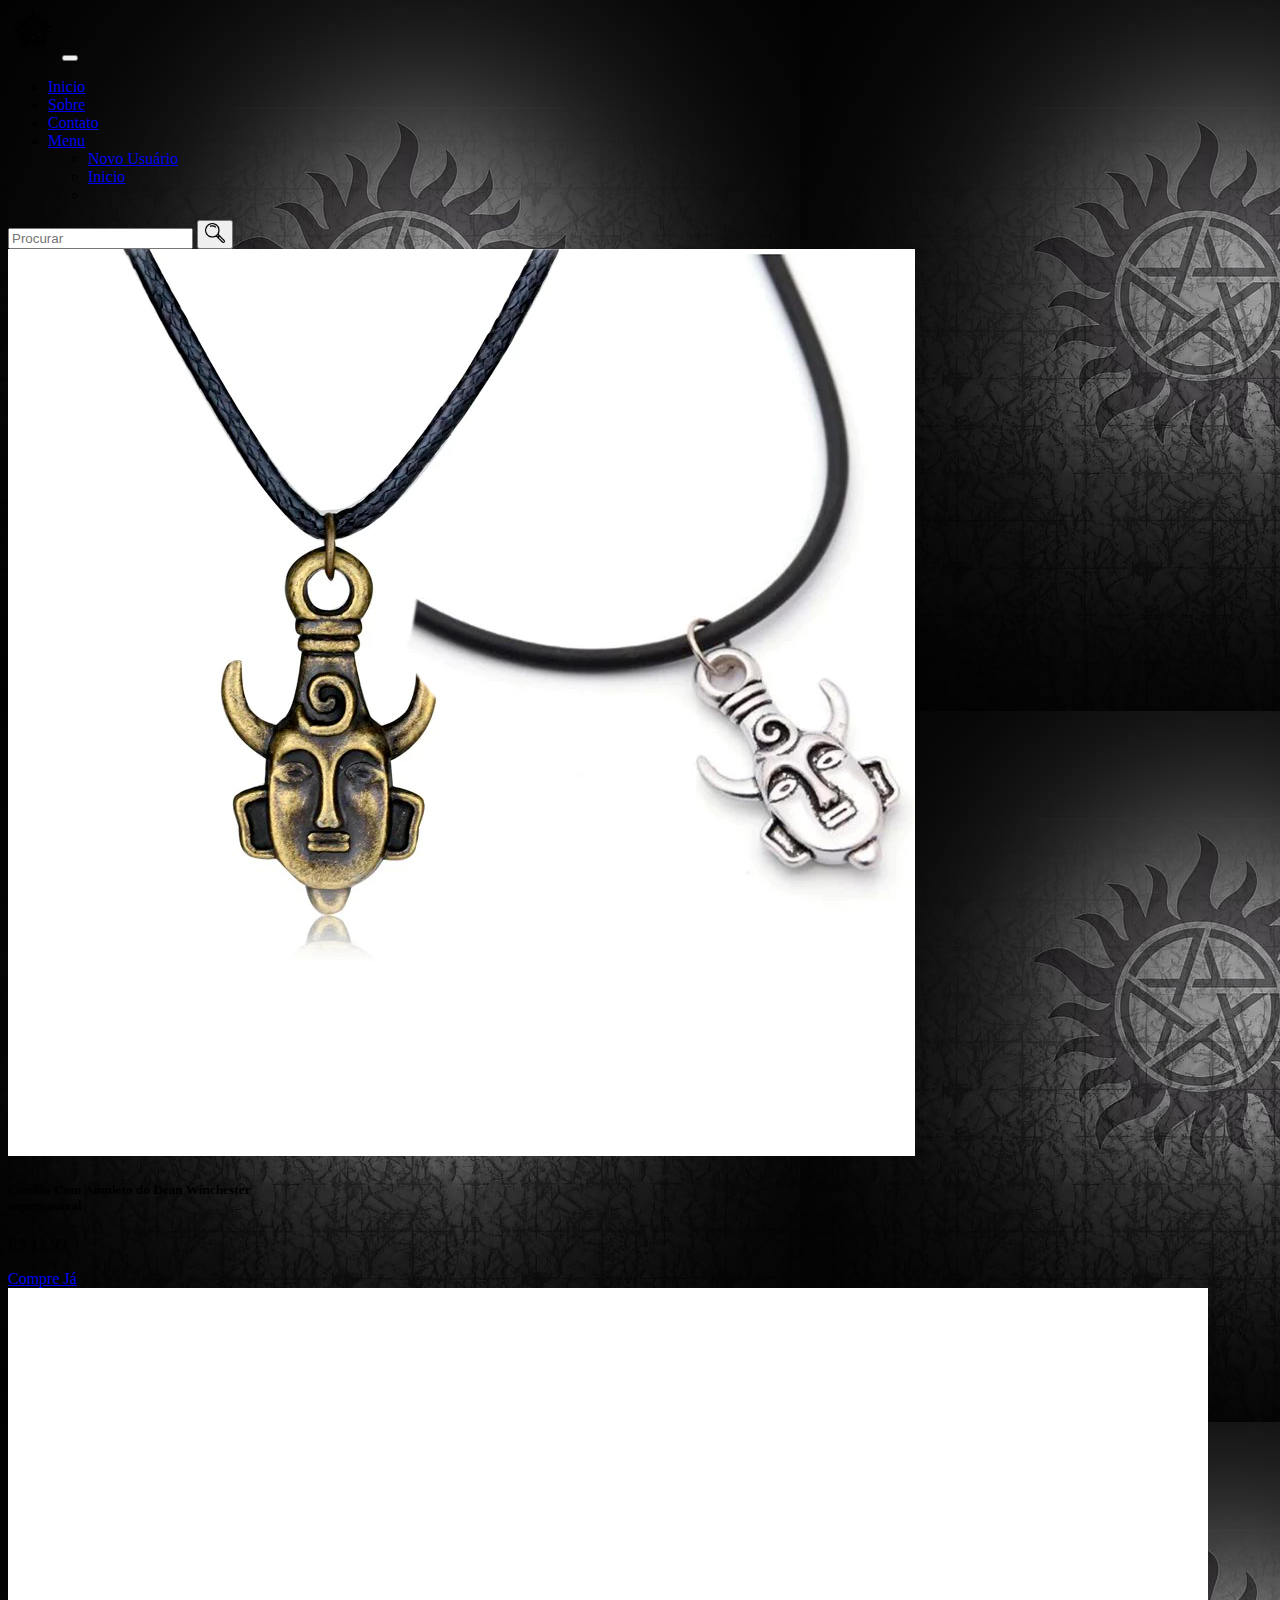
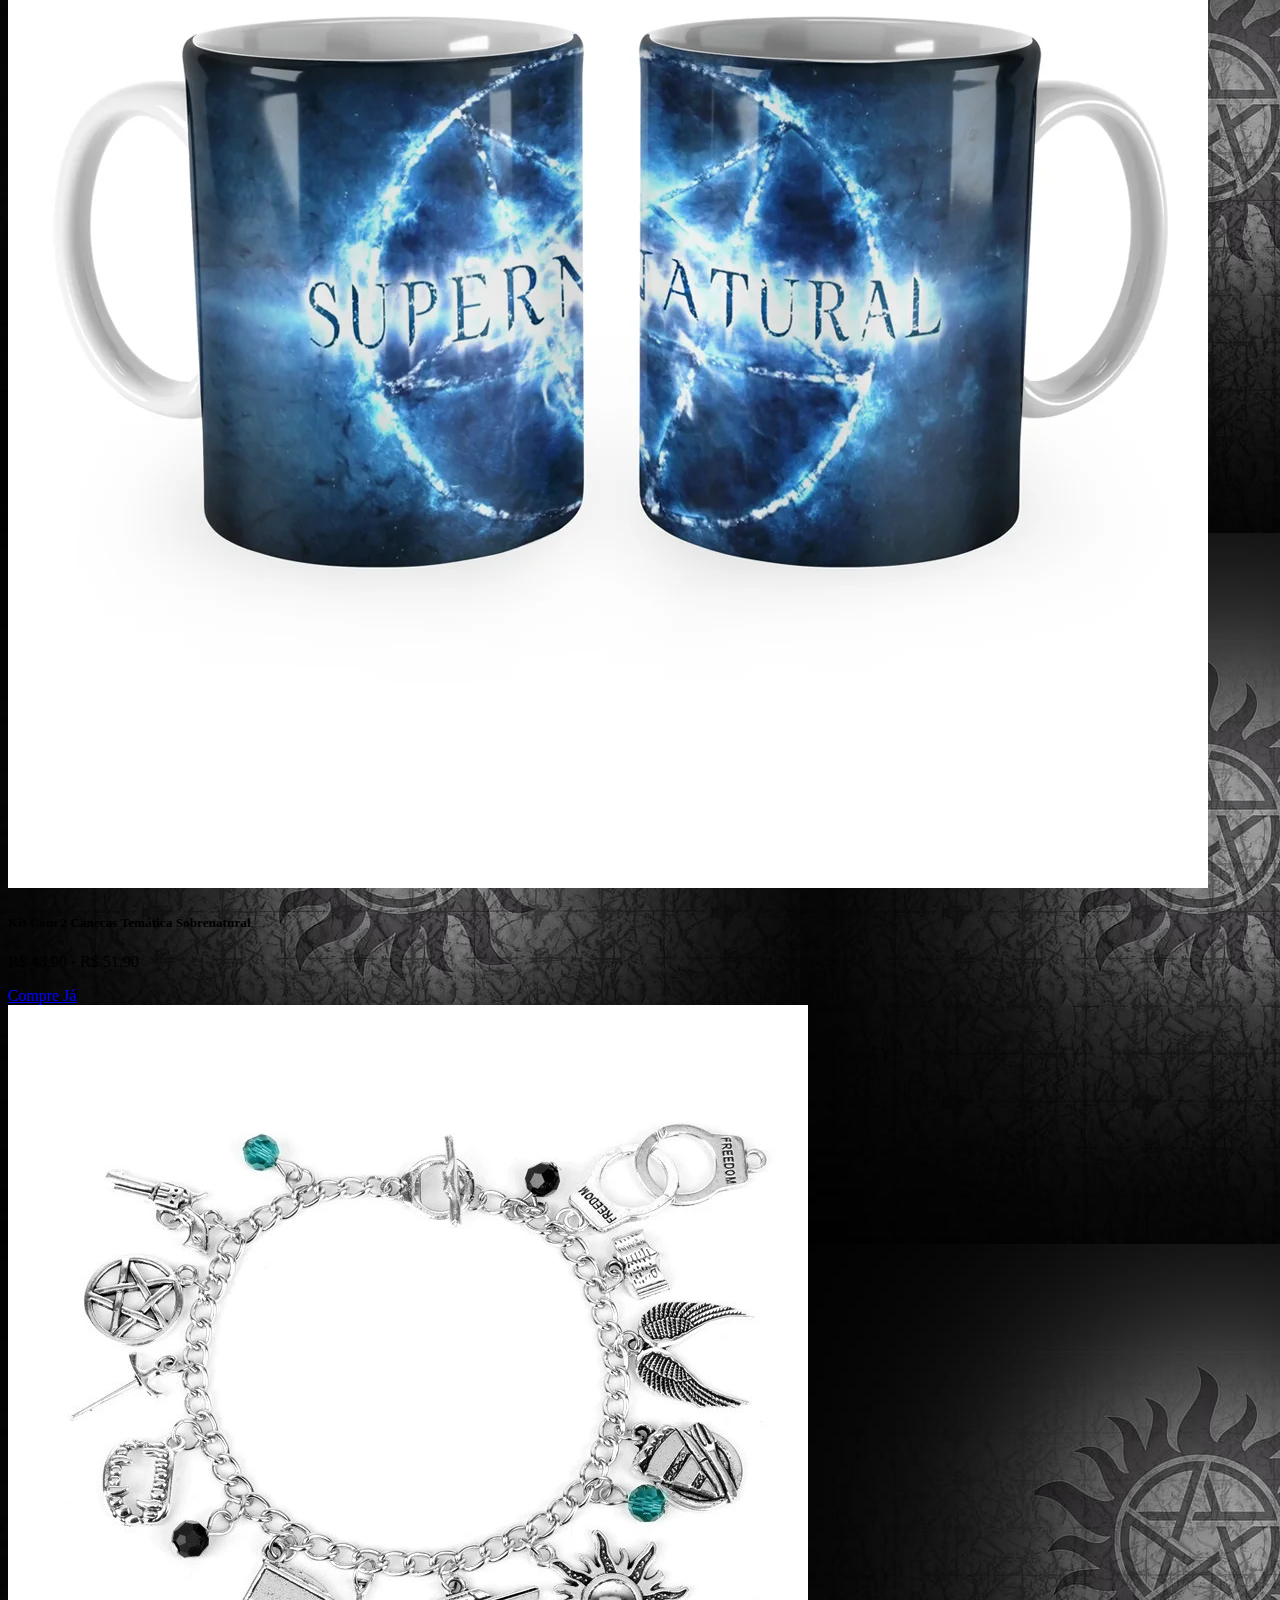
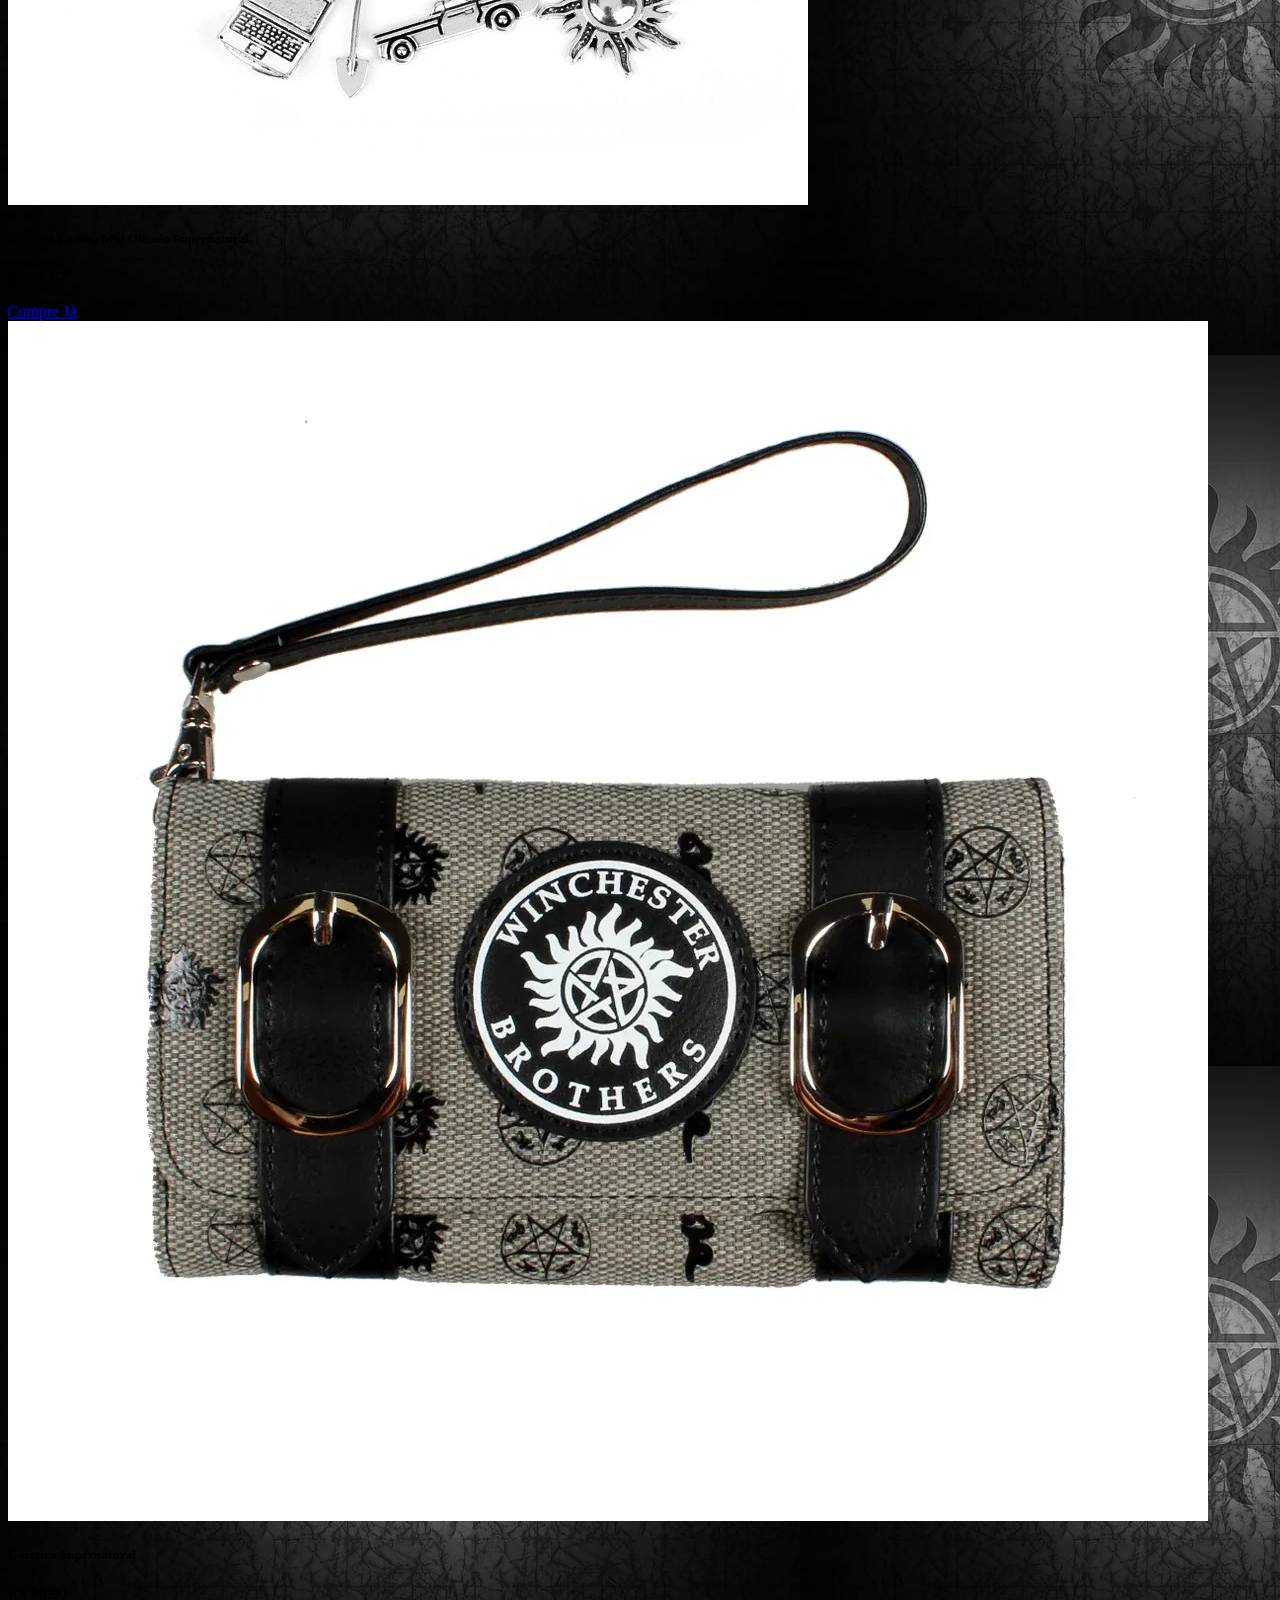
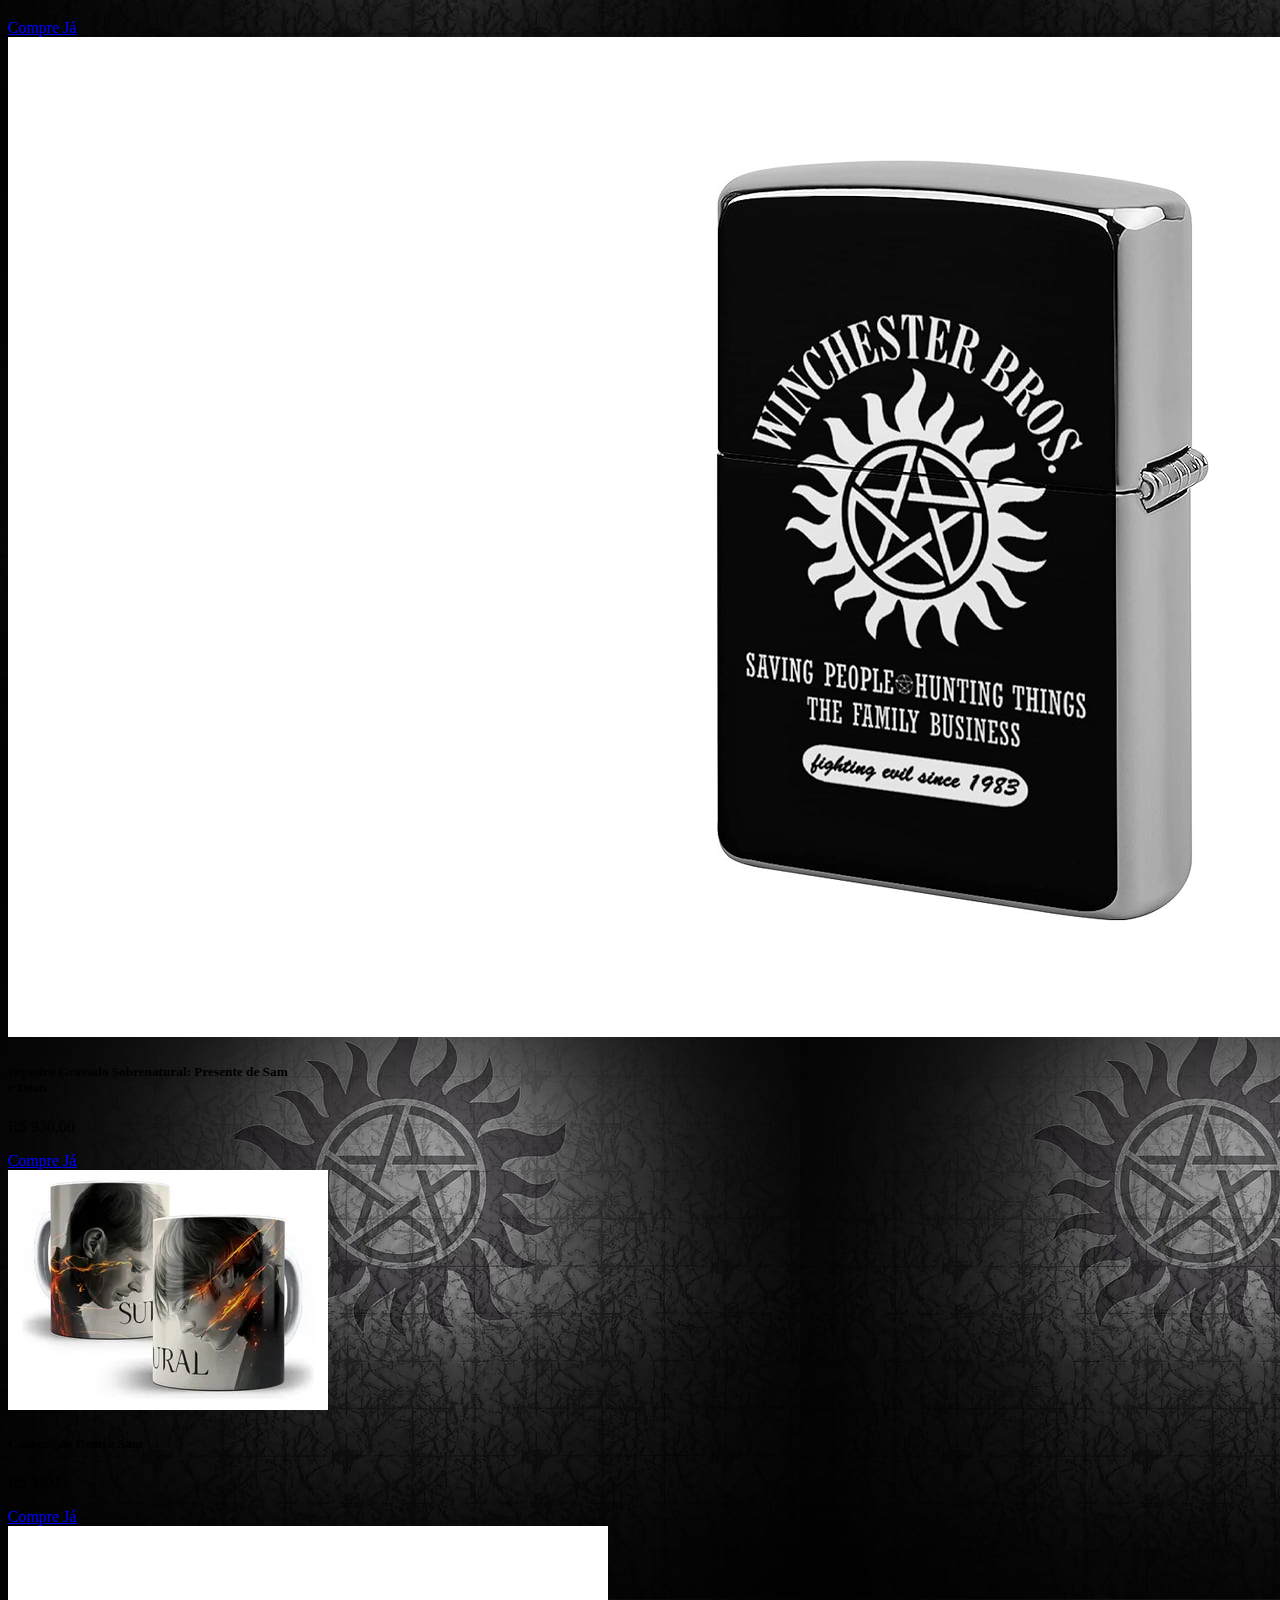
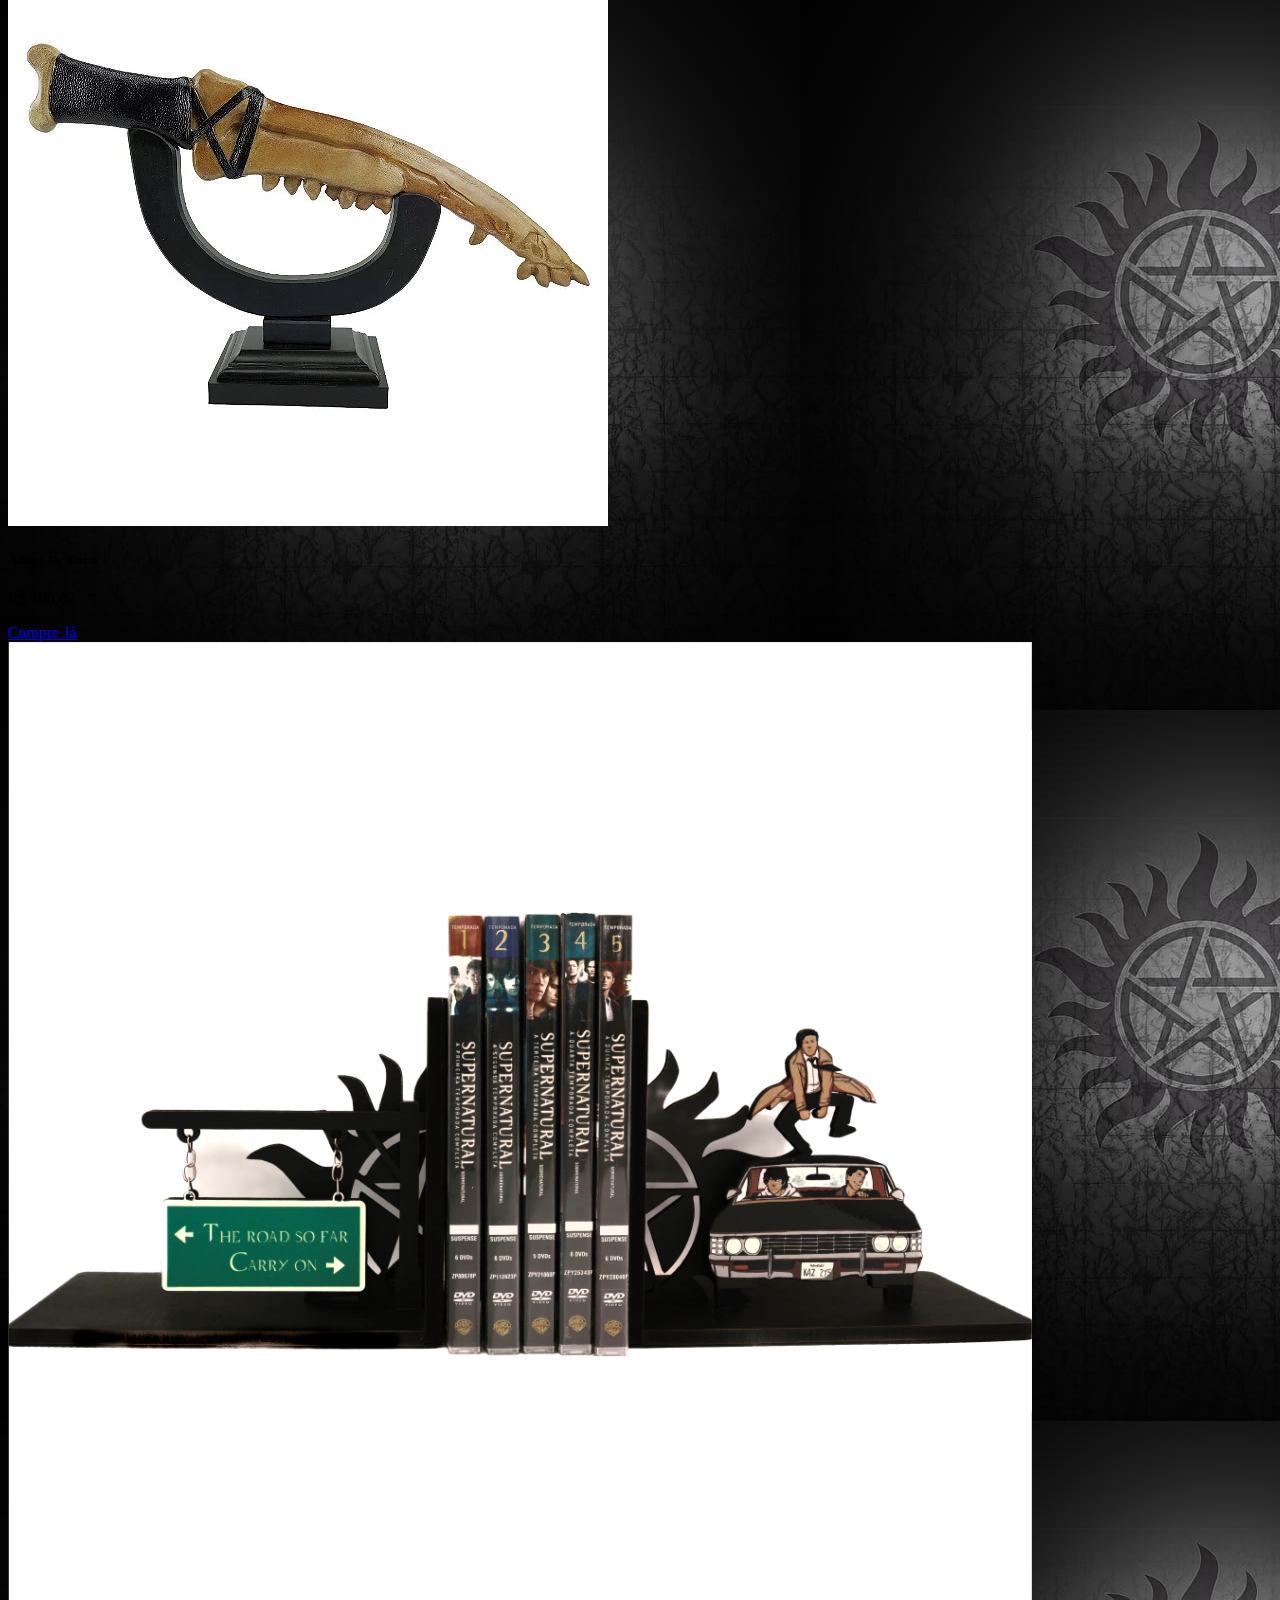
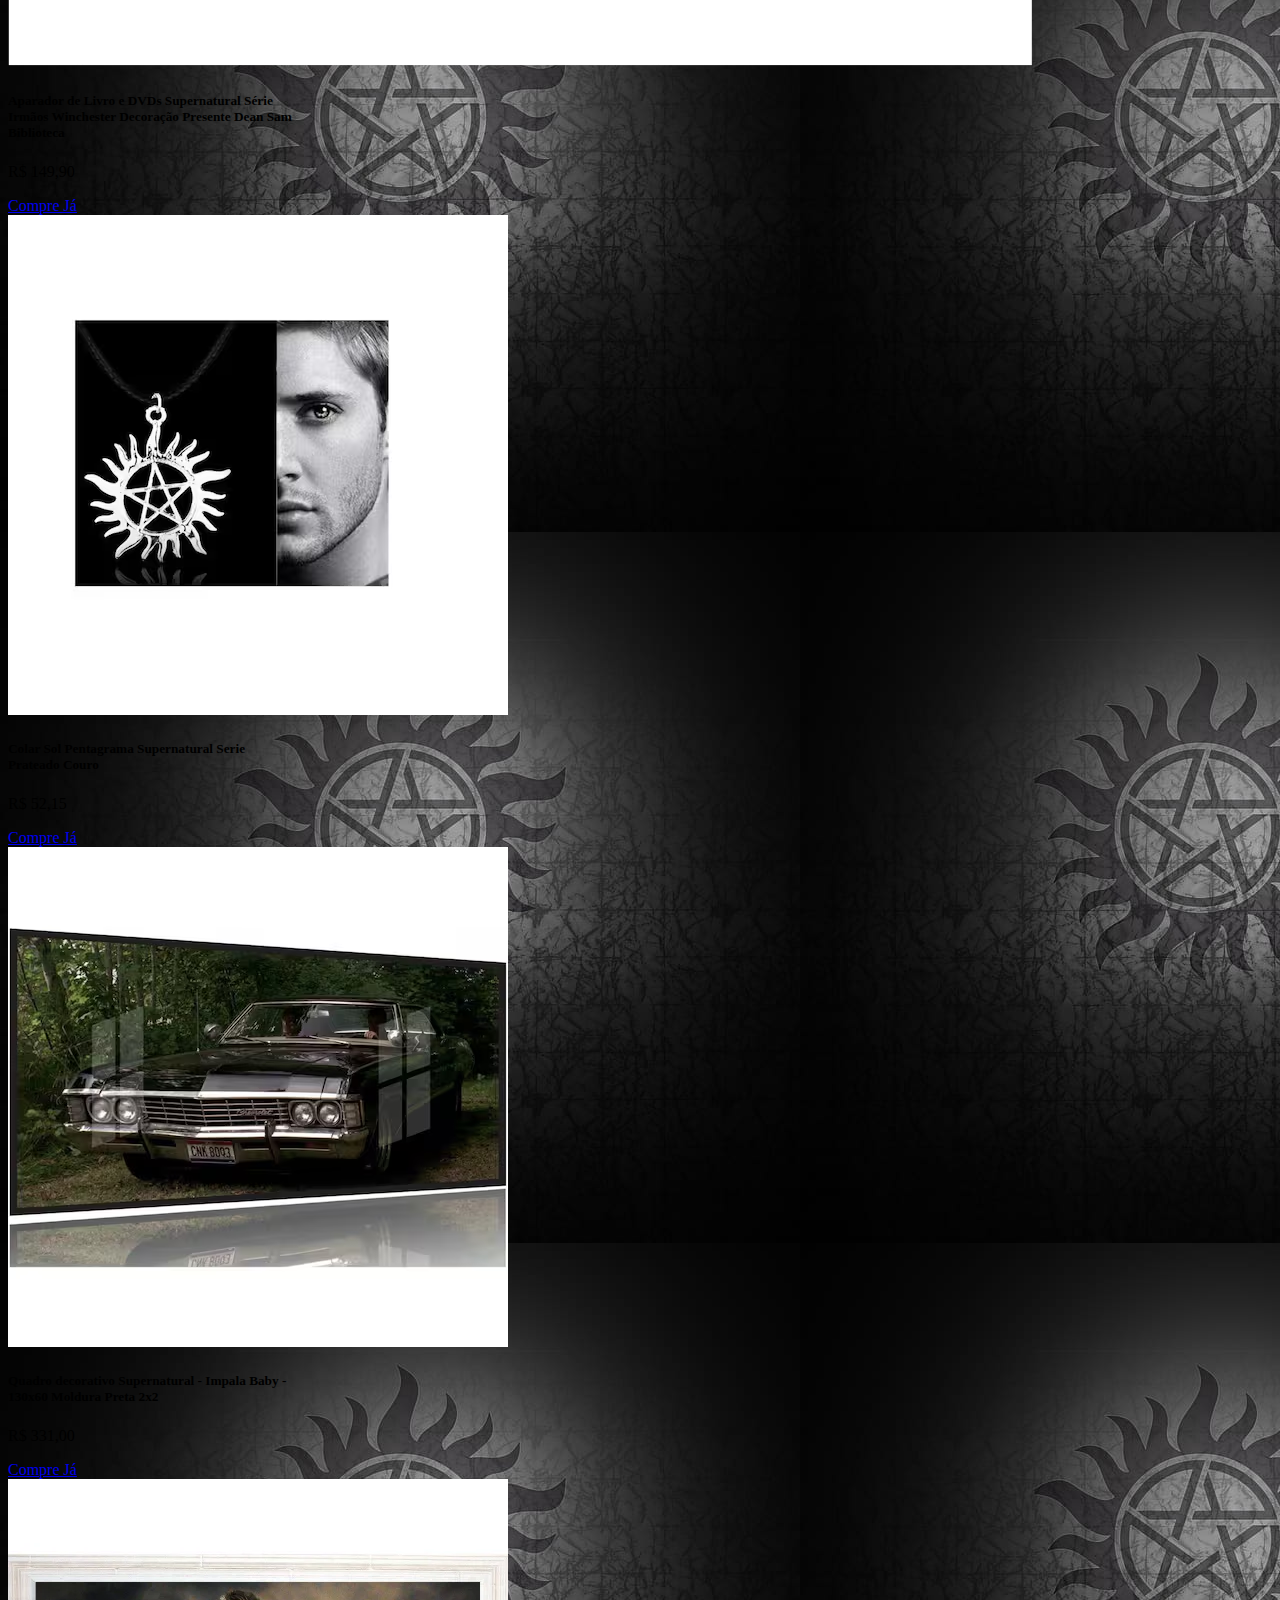
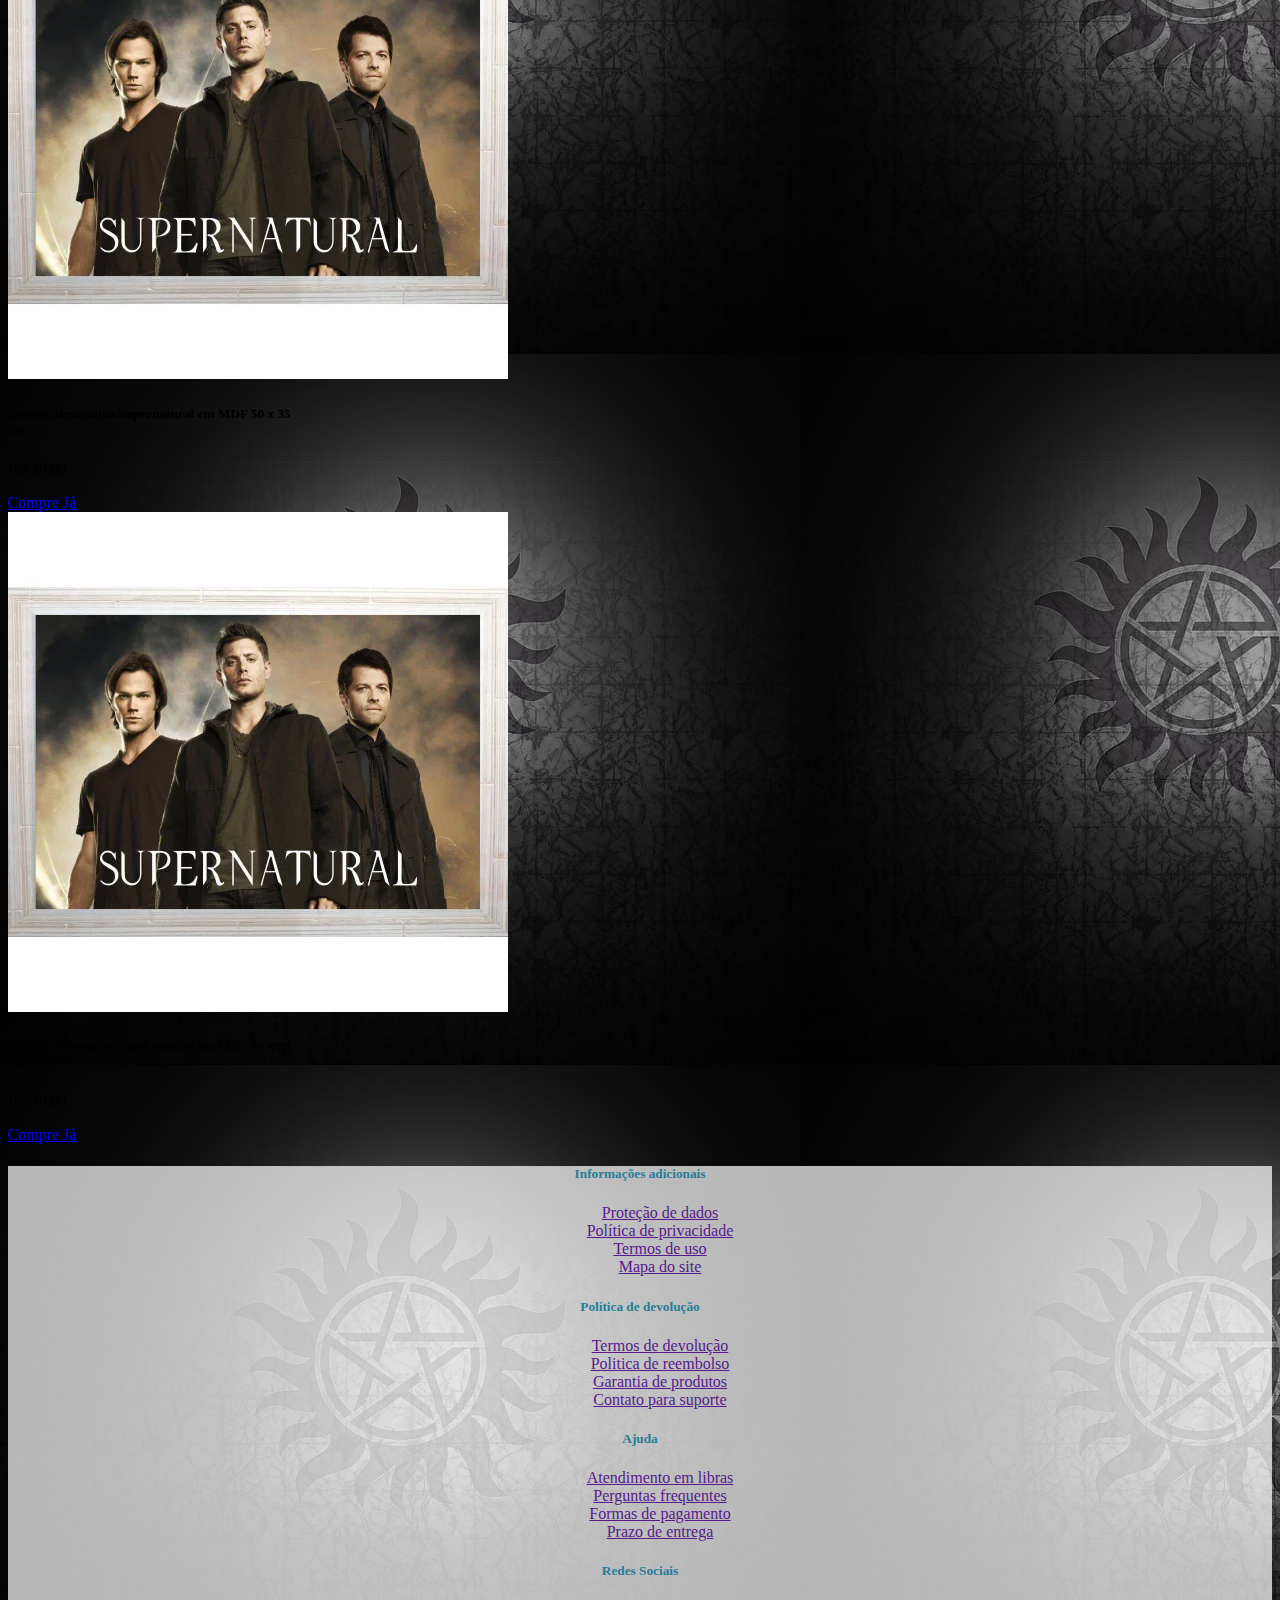
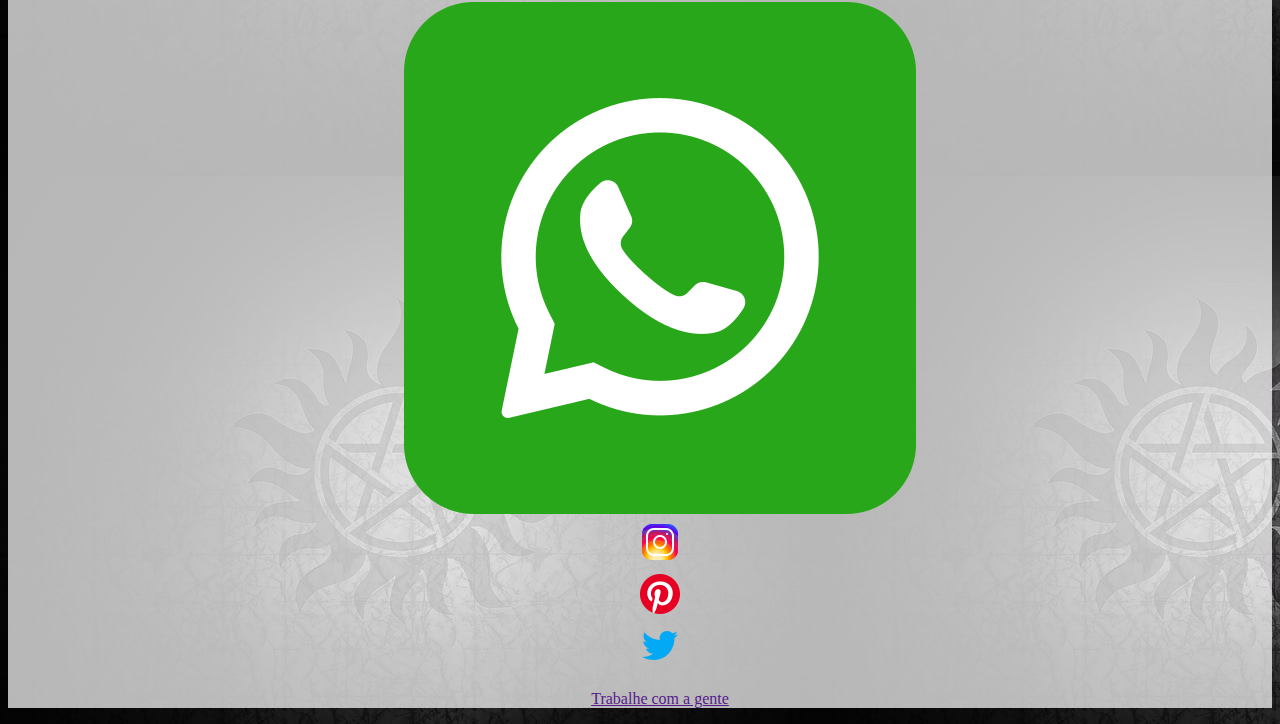
<file: objetos.html>
<!DOCTYPE html>
<html lang="en">
<head>
    <meta charset="UTF-8">
    <meta name="viewport" content="width=device-width, initial-scale=1.0">
    <link rel="shortcut icon" href="favicon/morte.png" type="image/x-icon">
    <link rel="stylesheet" href="styles/objetos.css">
  <link href="https://cdn.jsdelivr.net/npm/bootstrap@5.3.8/dist/css/bootstrap.min.css" rel="stylesheet" integrity="sha384-sRIl4kxILFvY47J16cr9ZwB07vP4J8+LH7qKQnuqkuIAvNWLzeN8tE5YBujZqJLB" crossorigin="anonymous">
    <title>Document</title>
</head>
<body>
      <!-- navbar -->
<section id="product" class="contentSection">
 <nav class="navbar navbar-expand-lg bg-body-tertiary">
  <div class="container-fluid">
    <a class="navbar-brand" href="#"><img class="logotipo"     src="img/logo.png" alt=""></a>
    <button class="navbar-toggler" type="button" data-bs-toggle="collapse" data-bs-target="#navbarSupportedContent" aria-controls="navbarSupportedContent" aria-expanded="false" aria-label="Toggle navigation">
      <span class="navbar-toggler-icon"></span>
    </button>
    <div class="collapse navbar-collapse" id="navbarSupportedContent">
      <ul class="navbar-nav me-auto mb-2 mb-lg-0">
        <li class="nav-item">
          <a class="nav-link active" aria-current="page" href="index.html">Inicio</a>
        </li>
        <li class="nav-item">
          <a class="nav-link" href="sobre.html">Sobre</a>
        </li>
        <li class="nav-item ">
          <a class="nav-link -toggle" href="contato.html" role="button" data-bs-toggle="" aria-expanded="false">
            Contato
          </a>
        </li>
        <li class="nav-item Menu">
          <a class="nav-link dropdown-toggle" href="#" role="button" data-bs-toggle="dropdown" aria-expanded="false">
            Menu
          </a>
          <ul class="dropdown-menu">
            <li><a class="dropdown-item" href="login.html" target="_blank">Novo Usuário</a></li>
            <li><a class="dropdown-item" href="index.html">Inicio</a></li>
            <li><a class="dropdown-item" href=""></a></li>
          
            <!-- <li><a class="dropdown-item" href="#">Something else here</a></li> -->
          </ul>
        </li>
      </ul>
      <form class="d-flex" role="search">
        <input class="form-control me-2" type="search" placeholder="Procurar" aria-label="Search"/>
        <button class="btn btn-outline-success" type="submit"><img  class="lupa"  src="favicon/lupa.png" alt=""></button>
      </form>
    </div>
  </div>
</nav>

                <!-- card1 -->
<div class="container d-flex gap-3 mt-3"> 
    <div class="card" style="width: 18rem;">
  <img src="img/conjunto.webp" class="card-img-top" alt="...">
  <div class="card-body">
    <h5 class="card-title">Cordão Com Amuleto do Dean Winchester supernatural</h5>
    <p class="card-text">R$ 12,99</p>
  </div>
   <a href="#" class="btn btn-primary">Compre Já</a>
</div>

                <!-- card2 -->
<div class="card" style="width: 18rem;">
  <img src="img/caneca azul.webp" class="card-img-top" alt="...">
  <div class="card-body">
    <h5 class="card-title">Kit Com 2 Canecas Temática Sobrenatural </h5>
    <p class="card-text">R$ 48,90 - R$ 51,90</p>
  </div>
  <a href="#" class="btn btn-primary">Compre Já</a>
</div>

                <!-- card3 -->
<div class="card" style="width: 18rem;">
  <img src="img/pulseira.webp" class="card-img-top" alt="...">
  <div class="card-body">
    <h5 class="card-title">Pulseira Contra Mal Olhado Supernatural</h5>
    <p class="card-text">R$ 26,62</p>
  </div>
  <a href="#" class="btn btn-primary">Compre Já</a>
</div>




     <!-- card4 -->
    <div class="card" style="width: 18rem;">
  <img src="img/Carteira winchester.webp" class="card-img-top" alt="...">
  <div class="card-body">
    <h5 class="card-title">Carteira Supernatural</h5>
    <p class="card-text">R$ 99,90</p> 
  </div>
  <a href="#" class="btn btn-primary">Compre Já</a>
</div>
</div>

                <!-- card5 -->
    <div class="container d-flex gap-3 mt-3"> 
<div class="card" style="width: 18rem;">
  <img src="img/isqueiro.jpg" class="card-img-top" alt="...">
  <div class="card-body">
    <h5 class="card-title">Isqueiro Gravado Sobrenatural: Presente de Sam e Dean</h5>
    <p class="card-text">R$ 930,00</p>
  </div>
   <a href="#" class="btn btn-primary">Compre Já</a>
</div>

                <!-- card6 -->
<div class="card" style="width: 18rem;">
  <img src="img/canecas.webp" class="card-img-top" alt="...">
  <div class="card-body">
    <h5 class="card-title">Canecas do Dean e Sam</h5>
    <p class="card-text">R$ 45,00</p>
  </div>
  <a href="#" class="btn btn-primary">Compre Já</a>
</div>
                <!-- card7 -->
<div class="card" style="width: 18rem;">
  <img src="img/Adaga de Caim.webp" class="card-img-top" alt="...">
  <div class="card-body">
    <h5 class="card-title">Adaga De Caim</h5>
    <p class="card-text">R$ 100,00</p>
  </div>
  <a href="#" class="btn btn-primary">Compre Já</a>
</div>



                <!-- card8 -->
    <div class="card" style="width: 18rem;">
  <img src="img/aparador-supernatura.webp" class="card-img-top" alt="...">
  <div class="card-body">
    <h5 class="card-title">Aparador de Livro e DVDs Supernatural Série Irmãos Winchester Decoração Presente Dean Sam Biblioteca</h5>
    <p class="card-text">R$ 149,90</p>
  </div>
   <a href="#" class="btn btn-primary">Compre Já</a>
</div>

</div>

                <!-- card9 -->
 <div class="container d-flex gap-3 mt-3"> 
<div class="card" style="width: 18rem;">
  <img src="img/colar de supernatural.avif" class="card-img-top" alt="...">
  <div class="card-body">
    <h5 class="card-title">Colar Sol Pentagrama Supernatural Serie Prateado Couro</h5>
    <p class="card-text">R$ 52,15</p>
    
  </div>
  <a href="#" class="btn btn-primary">Compre Já</a>
</div>

                <!-- card10 -->
<div class="card" style="width: 18rem;">
  <img src="img/quadro.avif" class="card-img-top" alt="...">
  <div class="card-body">
    <h5 class="card-title">Quadro decorativo Supernatural - Impala Baby - 130x60 Moldura Preta 2x2</h5>
    <p class="card-text">R$ 331,00</p>
    
  </div>
  <a href="#" class="btn btn-primary">Compre Já</a>
</div>

     <!-- card11 -->
    <div class="card" style="width: 18rem;">
  <img src="img/quadro 2.webp" class="card-img-top" alt="...">
  <div class="card-body">
    <h5 class="card-title"> Quadro decorativo Supernatural em MDF 50 x 35 cm</h5>
    <p class="card-text">R$ 39,90</p>
    
  </div>
  <a href="#" class="btn btn-primary">Compre Já</a>
</div>
     <!-- card12 -->
    <div class="card" style="width: 18rem;">
  <img src="img/quadro 2.webp" class="card-img-top" alt="...">
  <div class="card-body">
    <h5 class="card-title"> Quadro decorativo Supernatural em MDF 50 x 35 cm</h5>
    <p class="card-text">R$ 39,90</p>
  </div>
   <a href="#" class="btn btn-primary">Compre Já</a>
</div>
</div>

  <!-- footer -->
  <footer class="containerrodapé gap-4 mt-2 p-3">
    <div class="row">
     <div class="col">
      <h5>Informações adicionais</h5>
      <ul class="list-unstyled">
        <li><a href="" class="link-secondary">Proteção de dados</a> </li>
        <li><a href=""  class="link-secondary">Política de privacidade</a> </li>
        <li><a href=""  class="link-secondary">Termos de uso</a></li>
        <li><a href=""  class="link-secondary">Mapa do site</a></li>
        
      </ul>
     </div>
      <div class="col">
        <h5>Política de devolução</h5>
        <ul class="list-unstyled">
          <li><a href="" class="link-secondary">Termos de devolução</a></li>
          <li><a href="" class="link-secondary">Politica de reembolso</a></li>
          <li><a href="" class="link-secondary">Garantia de produtos</a></li>
          <li><a href="" class="link-secondary">Contato para suporte</a></li>
        </ul>
    </div>
    <div class="col">
      <h5>Ajuda</h5>
      <ul class="list-unstyled">
        <li><a href="" class="link-secondary">Atendimento em libras</a></li>
        <li><a href="" class="link-secondary">Perguntas frequentes</a></li>
        <li><a href="" class="link-secondary">Formas de pagamento</a></li>
        <li><a href="" class="link-secondary">Prazo de entrega</a></li>
      </ul> 
    </div>
     
    <div class="col">

      <h5 class="list-unstyled d-flex justify-content-center">Redes Sociais</h5>

      <ul class="list-unstyled d-flex justify-content-center">
        <li><a href=""><img class="Favimg" src="favicon/whatsapp.png" alt=""></a></li>
        <li><a href=""><img class="Favimg"  src="favicon/instagram.png" alt=""></a></li>
        <li><a href=""><img  class="Favimg"  src="favicon/pinterest.png" alt=""></a></li>
        <li><a href=""><img class="Favimg" src="favicon/twitter.png" alt=""></a></li>
        
      </ul >
      <div class="col">
        <ul class="list-unstyled">
      <li><a href=""  class="link-secondary">Trabalhe com a gente</a></li>
      </ul>
      </div>
      
    </div>

  </footer>

 <script src="https://cdn.jsdelivr.net/npm/bootstrap@5.3.8/dist/js/bootstrap.bundle.min.js" integrity="sha384-FKyoEForCGlyvwx9Hj09JcYn3nv7wiPVlz7YYwJrWVcXK/BmnVDxM+D2scQbITxI" crossorigin="anonymous"></script>
</body>
</html>
</file>
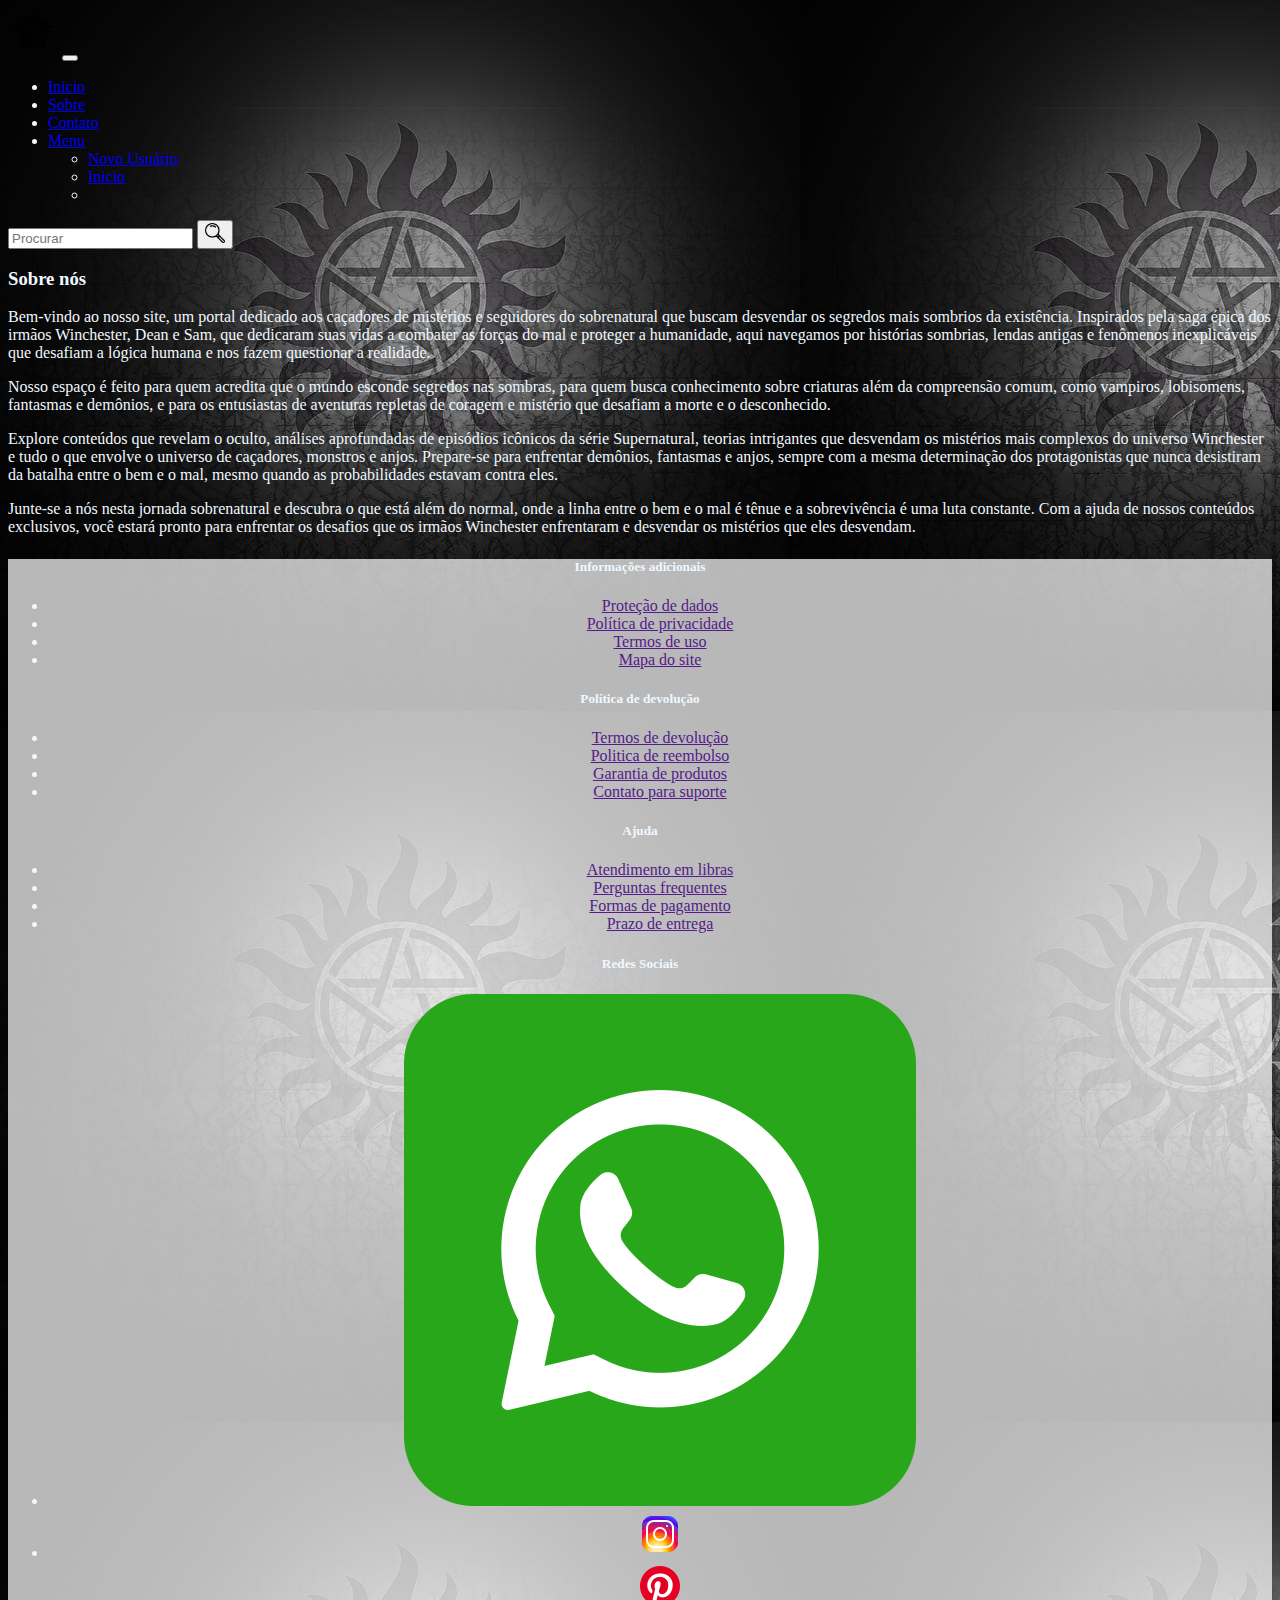
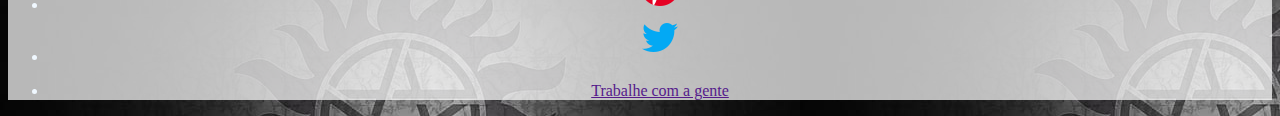
<file: sobre.html>
<!DOCTYPE html>
<html lang="en">
<head>
    <meta charset="UTF-8">
    <meta name="viewport" content="width=device-width, initial-scale=1.0">
       <link rel="shortcut icon" href="favicon/morte.png" type="image/x-icon">
    <link rel="stylesheet" href="styles/sobre.css">
   <link href="https://cdn.jsdelivr.net/npm/bootstrap@5.3.8/dist/css/bootstrap.min.css" rel="stylesheet" integrity="sha384-sRIl4kxILFvY47J16cr9ZwB07vP4J8+LH7qKQnuqkuIAvNWLzeN8tE5YBujZqJLB" crossorigin="anonymous">
    <title>Document</title>
</head>
<body>
              <!-- navbar -->
<section id="product" class="contentSection">
 <nav class="navbar navbar-expand-lg bg-body-tertiary">
  <div class="container-fluid">
    <a class="navbar-brand" href="#"><img class="logotipo"     src="img/logo.png" alt=""></a>
    <button class="navbar-toggler" type="button" data-bs-toggle="collapse" data-bs-target="#navbarSupportedContent" aria-controls="navbarSupportedContent" aria-expanded="false" aria-label="Toggle navigation">
      <span class="navbar-toggler-icon"></span>
    </button>
    <div class="collapse navbar-collapse" id="navbarSupportedContent">
      <ul class="navbar-nav me-auto mb-2 mb-lg-0">
        <li class="nav-item">
          <a class="nav-link active" aria-current="page" href="index.html">Inicio</a>
        </li>
        <li class="nav-item">
          <a class="nav-link" href="sobre.html">Sobre</a>
        </li>
        <li class="nav-item ">
          <a class="nav-link -toggle" href="contato.html" role="button" data-bs-toggle="" aria-expanded="false">
            Contato
          </a>
        </li>
        <li class="nav-item Menu">
          <a class="nav-link dropdown-toggle" href="#" role="button" data-bs-toggle="dropdown" aria-expanded="false">
            Menu
          </a>
          <ul class="dropdown-menu">
            <li><a class="dropdown-item" href="login.html" target="_blank">Novo Usuário</a></li>
            <li><a class="dropdown-item" href="index.html">Inicio</a></li>
            <li><a class="dropdown-item" href=""></a></li>
          
            <!-- <li><a class="dropdown-item" href="#">Something else here</a></li> -->
          </ul>
        </li>
      </ul>
      <form class="d-flex" role="search">
        <input class="form-control me-2" type="search" placeholder="Procurar" aria-label="Search"/>
        <button class="btn btn-outline-success" type="submit"><img  class="lupa"  src="favicon/lupa.png" alt=""></button>
      </form>
    </div>
  </div>
</nav>


     <!-- seção sobre -->
           <section id="about" class="contentSection">

 <div class="container mb-5" id="" >
 <h3 class="d-flex justify-content-center">Sobre nós</h3>
 <div class="container "  >
<p>Bem-vindo ao nosso site, um portal dedicado aos caçadores de mistérios e seguidores do sobrenatural que buscam desvendar os segredos mais sombrios da existência. Inspirados pela saga épica dos irmãos Winchester, Dean e Sam, que dedicaram suas vidas a combater as forças do mal e proteger a humanidade, aqui navegamos por histórias sombrias, lendas antigas e fenômenos inexplicáveis que desafiam a lógica humana e nos fazem questionar a realidade.
</p>


<p>Nosso espaço é feito para quem acredita que o mundo esconde segredos nas sombras, para quem busca conhecimento sobre criaturas além da compreensão comum, como vampiros, lobisomens, fantasmas e demônios, e para os entusiastas de aventuras repletas de coragem e mistério que desafiam a morte e o desconhecido.</p>

<p>Explore conteúdos que revelam o oculto, análises aprofundadas de episódios icônicos da série Supernatural, teorias intrigantes que desvendam os mistérios mais complexos do universo Winchester e tudo o que envolve o universo de caçadores, monstros e anjos. Prepare-se para enfrentar demônios, fantasmas e anjos, sempre com a mesma determinação dos protagonistas que nunca desistiram da batalha entre o bem e o mal, mesmo quando as probabilidades estavam contra eles.</p>

<p>Junte-se a nós nesta jornada sobrenatural e descubra o que está além do normal, onde a linha entre o bem e o mal é tênue e a sobrevivência é uma luta constante. Com a ajuda de nossos conteúdos exclusivos, você estará pronto para enfrentar os desafios que os irmãos Winchester enfrentaram e desvendar os mistérios que eles desvendam.</p>
</div>
</div>
</section>


 <!-- footer -->
  <footer class="containerrodapé gap-4 mt-2 p-3">
    <div class="row">
     <div class="col">
      <h5>Informações adicionais</h5>
      <ul class="list-unstyled">
        <li><a href="" class="link-secondary">Proteção de dados</a> </li>
        <li><a href=""  class="link-secondary">Política de privacidade</a> </li>
        <li><a href=""  class="link-secondary">Termos de uso</a></li>
        <li><a href=""  class="link-secondary">Mapa do site</a></li>
        
      </ul>
     </div>
      <div class="col">
        <h5>Política de devolução</h5>
        <ul class="list-unstyled">
          <li><a href="" class="link-secondary">Termos de devolução</a></li>
          <li><a href="" class="link-secondary">Politica de reembolso</a></li>
          <li><a href="" class="link-secondary">Garantia de produtos</a></li>
          <li><a href="" class="link-secondary">Contato para suporte</a></li>
        </ul>
    </div>
    <div class="col">
      <h5>Ajuda</h5>
      <ul class="list-unstyled">
        <li><a href="" class="link-secondary">Atendimento em libras</a></li>
        <li><a href="" class="link-secondary">Perguntas frequentes</a></li>
        <li><a href="" class="link-secondary">Formas de pagamento</a></li>
        <li><a href="" class="link-secondary">Prazo de entrega</a></li>
      </ul> 
    </div>
     
    <div class="col">

      <h5 class="list-unstyled d-flex justify-content-center">Redes Sociais</h5>

      <ul class="list-unstyled d-flex justify-content-center">
        <li><a href=""><img class="Favimg" src="favicon/whatsapp.png" alt=""></a></li>
        <li><a href=""><img class="Favimg"  src="favicon/instagram.png" alt=""></a></li>
        <li><a href=""><img  class="Favimg"  src="favicon/pinterest.png" alt=""></a></li>
        <li><a href=""><img class="Favimg" src="favicon/twitter.png" alt=""></a></li>
        
      </ul >
      <div class="col">
        <ul class="list-unstyled">
      <li><a href=""  class="link-secondary">Trabalhe com a gente</a></li>
      </ul>
      </div>
      
    </div>
    </div>
  </footer>






    <script
     src="https://cdn.jsdelivr.net/npm/bootstrap@5.3.8/dist/js/bootstrap.bundle.min.js" integrity="sha384-FKyoEForCGlyvwx9Hj09JcYn3nv7wiPVlz7YYwJrWVcXK/BmnVDxM+D2scQbITxI" crossorigin="anonymous">
    </script>
</body>
</html>
</file>
<file: styles/styles.css>
.logotipo{
    width: 50px;
    height: auto;
}

.lupa{
    width: 20px;
    height: auto;
}

img{
    width: 200px;
    height: 200px;
    object-fit: cover;
}
.card-img-top{
    width: 100%;
    height: 200px;
  
}

.Favimg{
    width: 35px;
    height: 35px;
    
  
}

.Favimg1{
    width: 80px;
    height: 80px;
  
}

.carousel::after {
    content: "";
width: 100%;
height: 100px;
background: linear-gradient(to top, rgb(86, 87, 83),transparent);
position: absolute;
bottom: 0;

}

.col img{
    width: 100%;
    border-radius: 10px;
    
}

#bannerE{
    width: 100%;
    height: auto;
    border-radius: 10px;
}


.containerrodapé{
    background-color: rgba(255, 255, 255, 0.717);
    /* color: rgb(228, 229, 229); */
   text-align: center;
    
}

.containerrodapé ul li {
    list-style: none;
    color: white;
}
#contato{
    background-color: #CFE2FF;
    
}

.contentsection{
   width: 100%;
   height: auto;
}


#contentSection{
color: aliceblue;
}

.contactform{
 display: flex;
 flex-direction: column;
 gap: 10px;
 padding: 10px;
 font-weight: bold;
}

.contactform textarea{
    /* width: 100%; */
    border: 1px solid black;
    /* box-sizing: border-box  ; */
     resize: none;
}

.contactform button{
    /* align-self: flex-start; */
    font-weight: bold;
    width: 30%;
    margin: auto;
    background-color: #9aa5b7;
}

.contentimg{
    max-width: 100%;
    width: 60%;
    height: auto;
    justify-content: center;
}
img{
    object-fit: cover;
    height: 350px;
}

body {
    background-image: url("../img/foto.png");
}
</file>
<file: styles/armas.css>
.logotipo{
    width: 50px;
    height: auto;
}

.lupa{
    width: 20px;
    height: auto;
}


.containerrodapé{
    background-color: rgba(255, 255, 255, 0.717);
    /* color: rgb(228, 229, 229); */
   text-align: center;
    
}

.containerrodapé ul li {
    list-style: none;
    color: white;
}

body {
    background-image: url("../img/foto2.jpg");
}

.Favimg{
    width: 35px;
    height: 35px;
    
  
}

.Favimg1{
    width: 100%;
    height: 100%;
  
}
 .botão{
margin: 10px;
display: flex;
justify-content: center;
align-content: flex-start;

}
</file>
<file: styles/camisas.css>
.logotipo{
    width: 50px;
    height: auto;
}

.lupa{
    width: 20px;
    height: auto;
}

.containerrodapé{
    background-color: rgba(255, 255, 255, 0.717);
    color: rgb(38, 125, 152);
   text-align: center;
    
    
}
.containerrodapé ul li {
    list-style: none;
    color: white;
}

body {
    background-image: url("../img/foto2.jpg");
}
</file>
<file: styles/contato.css>
.logotipo{
    width: 50px;
    height: auto;
}

.lupa{
    width: 20px;
    height: auto;
}
.contentsection{
   width: 100%;
   height: auto;
   color: black;
}
#contato{
    background-color: #D6D6D6;
    padding: 20px;
    border-radius: 10px;
    
}

body {
    background-image: url("../img/foto2.jpg");
}

.containerrodapé{
    background-color: rgba(255, 255, 255, 0.717);
    /* color: rgb(228, 229, 229); */
   text-align: center;
    
}

.container{
    width: 100% ;
    height: 300px;
}
</file>
<file: styles/funko pop.css>
.logotipo{
    width: 50px;
    height: auto;
}

.lupa{
    width: 20px;
    height: auto;
}


.containerrodapé{
    background-color: rgba(255, 255, 255, 0.717);
    /* color: rgb(228, 229, 229); */
   text-align: center;
    
}

.containerrodapé ul li {
    list-style: none;
    color: white;
}

body {
    background-image: url("../img/foto2.jpg");
}
 .botão{
margin: 10px;
display: flex;
justify-content: center;
align-content: flex-start;

}

.Favimg{
    width: 35px;
    height: 35px;
    
  
}

.Favimg1{
    width: 100%;
    height: 100%;
  
}
</file>
<file: styles/objetos.css>
.logotipo{
    width: 50px;
    height: auto;
}

.lupa{
    width: 20px;
    height: auto;
}

.containerrodapé{
    background-color: rgba(255, 255, 255, 0.717);
    color: rgb(38, 125, 152);
   text-align: center;
    
    
}
.containerrodapé ul li {
    list-style: none;
    color: white;
}

body {
    background-image: url("../img/foto2.jpg");
}
</file>
<file: styles/sobre.css>
.logotipo{
    width: 50px;
    height: auto;
}

.lupa{
    width: 20px;
    height: auto;
}




body {
    background-image: url("../img/foto2.jpg");
}

.contentSection{
color: aliceblue;
}

.containerrodapé{
    background-color: rgba(255, 255, 255, 0.717);
    /* color: rgb(228, 229, 229); */
   text-align: center;
    
}
</file>
